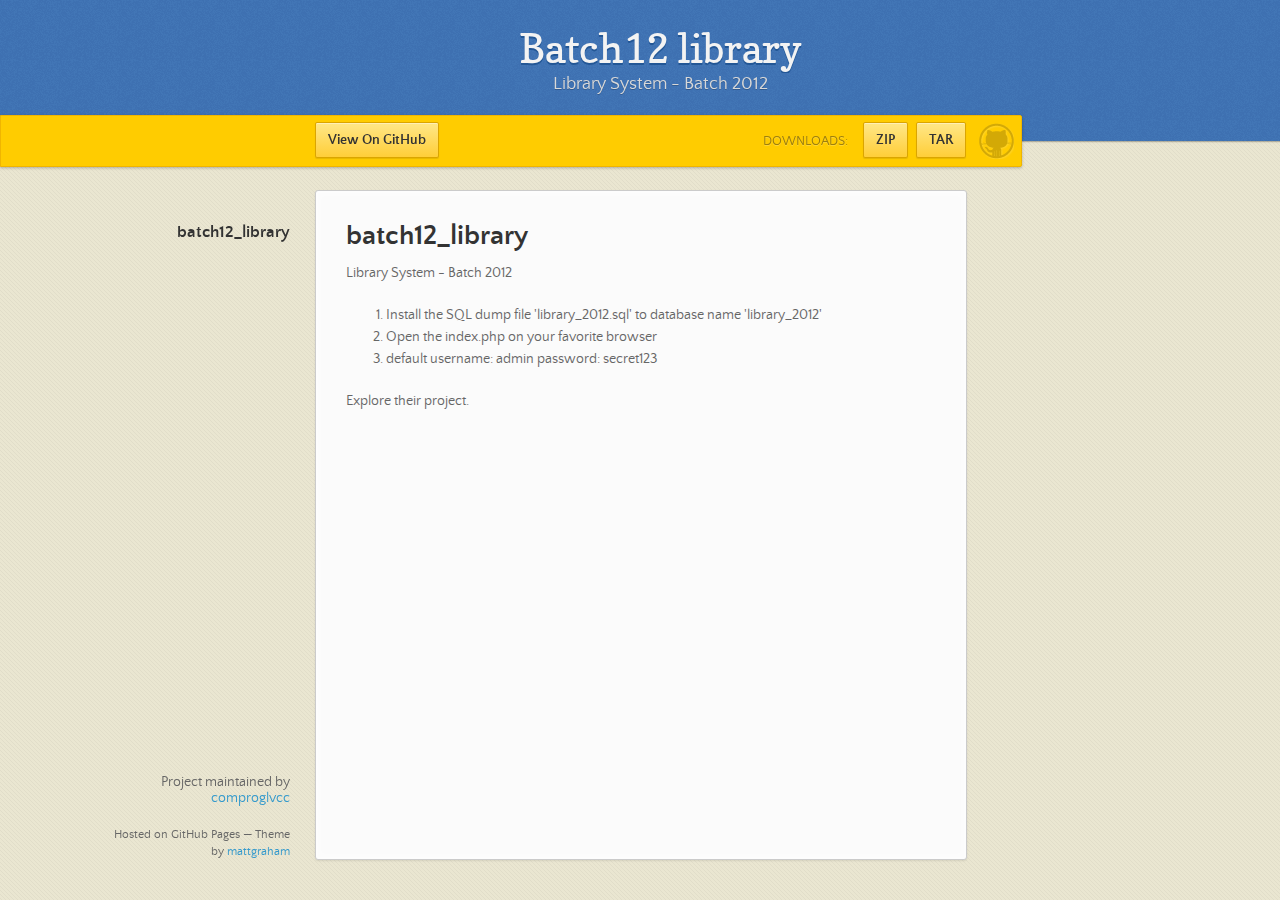
<file: index.html>
<!doctype html>
<html>
  <head>
    <meta charset="utf-8">
    <meta http-equiv="X-UA-Compatible" content="chrome=1">
    <title>Batch12 library by comproglvcc</title>
    <link rel="stylesheet" href="stylesheets/styles.css">
    <link rel="stylesheet" href="stylesheets/pygment_trac.css">
    <script src="https://ajax.googleapis.com/ajax/libs/jquery/1.7.1/jquery.min.js"></script>
    <script src="javascripts/main.js"></script>
    <!--[if lt IE 9]>
      <script src="//html5shiv.googlecode.com/svn/trunk/html5.js"></script>
    <![endif]-->
    <meta name="viewport" content="width=device-width, initial-scale=1, user-scalable=no">

  </head>
  <body>

      <header>
        <h1>Batch12 library</h1>
        <p>Library System - Batch 2012</p>
      </header>

      <div id="banner">
        <span id="logo"></span>

        <a href="https://github.com/comproglvcc/batch12_library" class="button fork"><strong>View On GitHub</strong></a>
        <div class="downloads">
          <span>Downloads:</span>
          <ul>
            <li><a href="https://github.com/comproglvcc/batch12_library/zipball/master" class="button">ZIP</a></li>
            <li><a href="https://github.com/comproglvcc/batch12_library/tarball/master" class="button">TAR</a></li>
          </ul>
        </div>
      </div><!-- end banner -->

    <div class="wrapper">
      <nav>
        <ul></ul>
      </nav>
      <section>
        <h1>batch12_library</h1>

<p>Library System - Batch 2012</p>

<ol>
<li>Install the SQL dump file 'library_2012.sql' to database name 'library_2012'</li>
<li>Open the index.php on your favorite browser</li>
<li>default username: admin password: secret123</li>
</ol><p>Explore their project.</p>
      </section>
      <footer>
        <p>Project maintained by <a href="https://github.com/comproglvcc">comproglvcc</a></p>
        <p><small>Hosted on GitHub Pages &mdash; Theme by <a href="http://twitter.com/#!/michigangraham">mattgraham</a></small></p>
      </footer>
    </div>
    <!--[if !IE]><script>fixScale(document);</script><!--<![endif]-->
    
  </body>
</html>
</file>
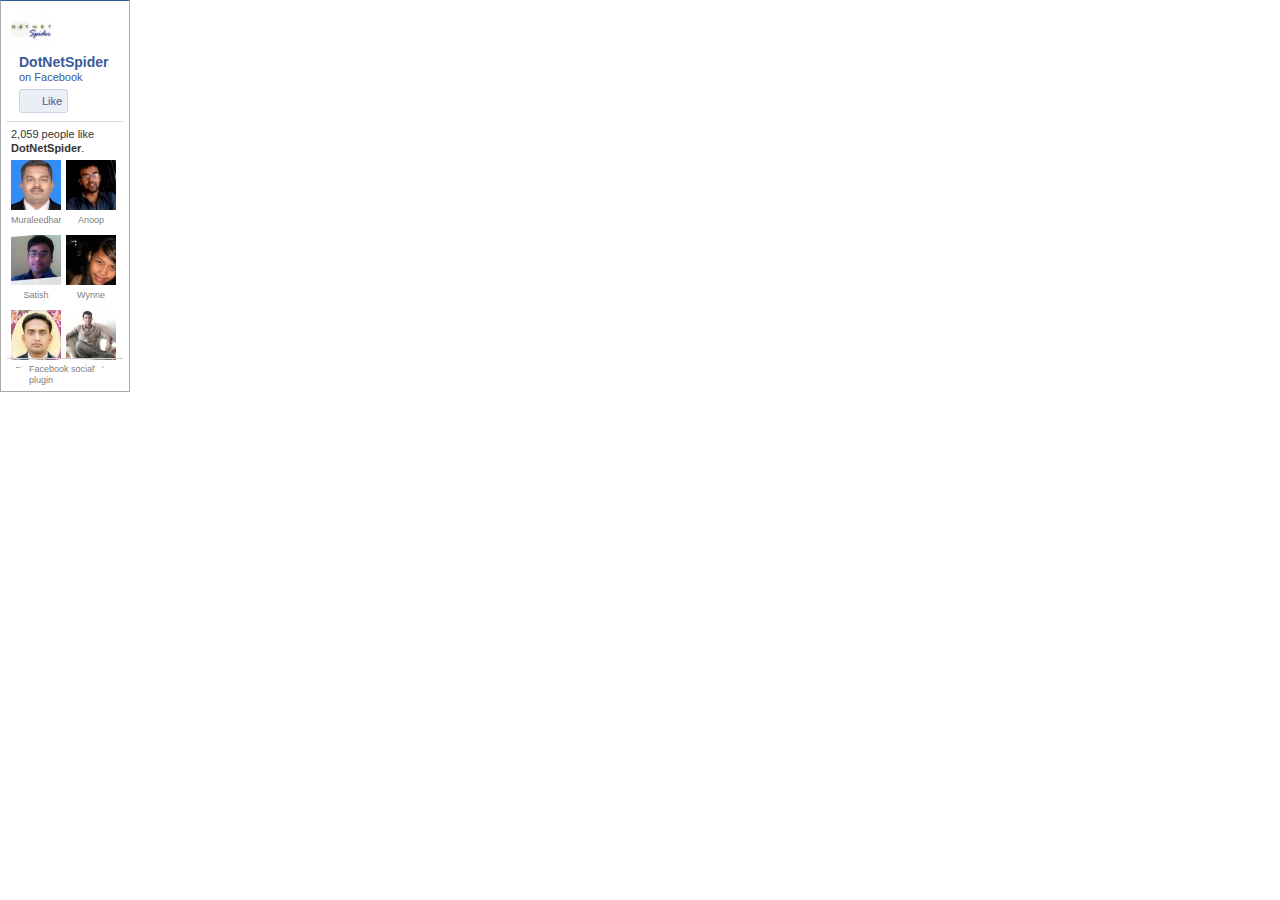
<file: icons/Library Management System_files/likebox.htm>
<!DOCTYPE html>
<!-- saved from url=(0197)http://www.facebook.com/plugins/likebox.php?href=http%3A%2F%2Fwww.facebook.com%2FDotNetSpider%3Fcreated&width=130&colorscheme=light&show_faces=true&border_color&stream=false&header=false&height=392 -->
<html lang="en" id="facebook" class=""><head><meta http-equiv="Content-Type" content="text/html; charset=UTF-8"><meta charset="utf-8"><script>CavalryLogger=false;</script><title>Likebox</title>
    <link type="text/css" rel="stylesheet" href="9Td-iUpBVk0.css">
    <link type="text/css" rel="stylesheet" href="ZxVseGgwt9e.css">

    <script type="text/javascript" src="bQH4sEOnqQe.js"></script>
    <script type="text/javascript" src="ddDUDbx-pSs.js"></script>
    <script type="text/javascript" src="O6og0Ki89qB.js"></script>
    <script type="text/javascript" src="oEt_mfQncvY.js"></script>
  <script>window.Bootloader && Bootloader.done(["RlYvb","Q6HMA","IdMsN","Naxe7"]);</script></head><body class="plugin transparent_widget safari4 win Locale_en_US" marginwidth="0" style="visibility: visible; opacity: 1; "><input type="hidden" autocomplete="off" id="post_form_id" name="post_form_id" value="1b9cf2294321854295530876f3273d17"><div id="FB_HiddenContainer" style="position:absolute; top:-10000px; width:0px; height:0px;"></div><div id="LikeboxPluginPagelet"><div class="app_content_223912357643717 auto_resize_iframe transparent_widget connect_widget"><div id="u30k3p_1" class="fbConnectWidgetTopmost" style="height:390px; width:128px; "><div style="overflow: hidden;height:367px; "><div class="mhs pvm phs ConnectActivityLogin hidden_elem uiBoxWhite"><label class="mrm fbLoginButton uiButton uiButtonConfirm uiButtonLarge" for="u30k3p_2"><input value="Login" onclick="ConnectSocialWidget.getInstance(&quot;u30k3p_1&quot;).login();" type="submit" id="u30k3p_2"></label><div class="ConnectActivityLoginMessage"></div></div><div class="connect_widget phs pts"><div class="fan_box"><div class=""><div class="connect_top clearfix"><a href="http://www.facebook.com/dotnetspider" target="_blank"><img class="profileimage img" src="203563_223912357643717_6855369_q.jpg" alt="DotNetSpider"></a><div class="connect_action"><div class="name_block"><a href="http://www.facebook.com/dotnetspider" target="_blank"><span class="name">DotNetSpider</span> on Facebook</a></div><div><div id="connect_widget_4f60507d1e5c49822480934" class="connect_widget" style=""><table class="connect_widget_interactive_area"><tbody><tr><td class="connect_widget_vertical_center connect_widget_button_cell"><div class="connect_button_slider" style=""><div class="connect_button_container"><a class="connect_widget_like_button clearfix like_button_no_like"><div class="tombstone_cross"></div><span class="liketext">Like</span></a></div></div></td><td class="connect_widget_vertical_center"><span class="connect_widget_confirm_span hidden_elem"><a class="mrm connect_widget_confirm_link" target="_blank">Confirm</a></span></td><td class="connect_widget_vertical_center"><div class="connect_confirmation_cell connect_confirmation_cell_no_like"><div class="connect_widget_text_summary connect_text_wrapper"><span class="connect_widget_user_action connect_widget_text hidden_elem">You like this.<span class="unlike_span hidden_elem"><a class="connect_widget_unlike_link" target="_blank"></a></span><span class="connect_widget_admin_span hidden_elem">&nbsp;·&nbsp;<a class="connect_widget_admin_option" target="_blank">Admin Page</a><span class="connect_widget_insights_span hidden_elem">&nbsp;·&nbsp;<a class="connect_widget_insights_link" target="_blank">Insights</a></span></span><span class="connect_widget_error_span hidden_elem">&nbsp;·&nbsp;<a class="connect_widget_error_text" target="_blank">Error</a></span></span><span class="connect_widget_summary connect_widget_text"><span class="connect_widget_connected_text hidden_elem">You like this.</span><span class="connect_widget_not_connected_text"></span><span class="unlike_span hidden_elem"><a class="connect_widget_unlike_link" target="_blank"></a></span><span class="connect_widget_admin_span hidden_elem">&nbsp;·&nbsp;<a class="connect_widget_admin_option" target="_blank">Admin Page</a><span class="connect_widget_insights_span hidden_elem">&nbsp;·&nbsp;<a class="connect_widget_insights_link" target="_blank">Insights</a></span></span><span class="connect_widget_error_span hidden_elem">&nbsp;·&nbsp;<a class="connect_widget_error_text" target="_blank">Error</a></span></span></div></div></td></tr></tbody></table><div class="connect_widget_sample_connections clearfix"></div></div></div></div></div><div class="connections"><span class="total total_plus hidden_elem">2,060 people like <b>DotNetSpider</b>.</span><span class="total">2,059 people like <b>DotNetSpider</b>.</span><div class="connections_grid clearfix"><div class="grid_item grid_item_plus user_profile hidden_elem"><a href="" target="_blank"><img class="img" src="UlIqmHJn-SK.gif" alt=""><div class="name"></div></a></div><div class="grid_item"><a href="http://www.facebook.com/GetNoticedinGOOGLE9287422556" target="_blank"><img class="img" src="41388_1251699796_8498_q.jpg" alt=""><div class="name">Muraleedharan</div></a></div><div class="grid_item"><a href="http://www.facebook.com/anoopmmk" target="_blank"><img class="img" src="173280_100000893454518_621615035_q.jpg" alt=""><div class="name">Anoop</div></a></div><div class="grid_item"><a href="http://www.facebook.com/satish.madugundu" target="_blank"><img class="img" src="274639_100000349410721_1445818463_q.jpg" alt=""><div class="name">Satish</div></a></div><div class="grid_item"><a href="http://www.facebook.com/profile.php?id=100000757821895" target="_blank"><img class="img" src="174514_100000757821895_1855044533_q.jpg" alt=""><div class="name">Wynne</div></a></div><div class="grid_item"><a href="http://www.facebook.com/biswanathpatro2012" target="_blank"><img class="img" src="372505_100003277753607_681326828_q.jpg" alt=""><div class="name">Biswanath</div></a></div><div class="grid_item"><a href="http://www.facebook.com/profile.php?id=100001964184984" target="_blank"><img class="img" src="370061_100001964184984_1543109290_q.jpg" alt=""><div class="name">Jagdish</div></a></div><div class="grid_item"><a href="http://www.facebook.com/profile.php?id=100001784580035" target="_blank"><img class="img" src="49088_100001784580035_1306343162_q.jpg" alt=""><div class="name">Arockia</div></a></div><div class="grid_item"><a href="http://www.facebook.com/bethuel.mkare" target="_blank"><img class="img" src="368827_1489317751_1900539562_q.jpg" alt=""><div class="name">Bethuel</div></a></div><div class="grid_item"><a href="http://www.facebook.com/profile.php?id=100000864316845" target="_blank"><img class="img" src="275881_100000864316845_7752475_q.jpg" alt=""><div class="name">Rahul</div></a></div><div class="grid_item"><a href="http://www.facebook.com/profile.php?id=100002912424162" target="_blank"><img class="img" src="161159_100002912424162_959146283_q.jpg" alt=""><div class="name">Ridzz</div></a></div><div class="grid_item"><a href="http://www.facebook.com/sharmavikas16" target="_blank"><img class="img" src="157458_100000369554488_2107173822_q.jpg" alt=""><div class="name">Vikas</div></a></div><div class="grid_item"><a href="http://www.facebook.com/profile.php?id=100001224694406" target="_blank"><img class="img" src="173736_100001224694406_571936468_q.jpg" alt=""><div class="name">Amit Kumar</div></a></div><div class="grid_item"><a href="http://www.facebook.com/profile.php?id=1446317991" target="_blank"><img class="img" src="369593_1446317991_1236585127_q.jpg" alt=""><div class="name">Mohd</div></a></div><div class="grid_item"><a href="http://www.facebook.com/pvsairam91" target="_blank"><img class="img" src="161705_1379018625_781768784_q.jpg" alt=""><div class="name">Sairam</div></a></div><div class="grid_item"><a href="http://www.facebook.com/profile.php?id=100000790833586" target="_blank"><img class="img" src="157097_100000790833586_2099913639_q.jpg" alt=""><div class="name">Shashwat</div></a></div><div class="grid_item"><a href="http://www.facebook.com/profile.php?id=100001795318244" target="_blank"><img class="img" src="49820_100001795318244_17471575_q.jpg" alt=""><div class="name">Lekshmi</div></a></div><div class="grid_item"><a href="http://www.facebook.com/profile.php?id=100002620956709" target="_blank"><img class="img" src="370786_100002620956709_925378323_q.jpg" alt=""><div class="name">Medo</div></a></div><div class="grid_item"><a href="http://www.facebook.com/profile.php?id=100001554351119" target="_blank"><img class="img" src="372571_100001554351119_1561851831_q.jpg" alt=""><div class="name">Madhukar</div></a></div><div class="grid_item"><a href="http://www.facebook.com/profile.php?id=100001435508752" target="_blank"><img class="img" src="211502_100001435508752_1712555_q.jpg" alt=""><div class="name">Ashwani</div></a></div><div class="grid_item"><a href="http://www.facebook.com/profile.php?id=100003609639588" target="_blank"><img class="img" src="UlIqmHJn-SK.gif" alt=""><div class="name">Vamseedhar Reddy</div></a></div></div></div></div></div></div></div><div style="height: 23px;"><div class="fbConnectWidgetFooter"><div class="fbFooterBorder"><div class="UIImageBlock clearfix"><a class="UIImageBlock_Image UIImageBlock_ICON_Image" target="_blank" href="http://developers.facebook.com/plugins/?footer=1" tabindex="-1" aria-hidden="true"><i class="img sp_aoiw5d sx_b4994b"></i></a><div class="UIImageBlock_Content UIImageBlock_ICON_Content"><div class="fss fwn fcg"><span><a class="uiLinkSubtle" target="_blank" href="http://developers.facebook.com/plugins/?footer=1">Facebook social plugin</a></span></div></div></div></div></div></div></div></div></div><script>function envFlush(a){function b(c){for(var d in a)c[d]=a[d];}if(window.requireLazy){requireLazy(['Env'],b);}else{Env=window.Env||{};b(Env);}}
envFlush({"module":"likebox_widget","impid":"2ec27d71","post_form_id":"1b9cf2294321854295530876f3273d17","fb_dtsg":"AQA5nRza","ajaxpipe_token":"AXh7kN3M5u9ADxoL","lhsh":"_AQEegQQG"});</script><script>Bootloader.setResourceMap({"sbVQp":{"type":"css","permanent":1,"src":"http:\/\/static.ak.fbcdn.net\/rsrc.php\/v1\/yn\/r\/9Td-iUpBVk0.css"},"8Acmk":{"type":"css","src":"http:\/\/static.ak.fbcdn.net\/rsrc.php\/v1\/yx\/r\/ZxVseGgwt9e.css"},"VDymv":{"type":"css","permanent":1,"src":"http:\/\/static.ak.fbcdn.net\/rsrc.php\/v1\/y6\/r\/mA6ahNFI0KJ.css"}});Bootloader.setResourceMap({"Q6HMA":{"type":"js","src":"http:\/\/static.ak.fbcdn.net\/rsrc.php\/v1\/yR\/r\/ddDUDbx-pSs.js"},"cNca2":{"type":"js","src":"http:\/\/static.ak.fbcdn.net\/rsrc.php\/v1\/yh\/r\/8iHYobZ_uUW.js"},"xbu5O":{"type":"js","src":"http:\/\/static.ak.fbcdn.net\/rsrc.php\/v1\/yu\/r\/XgUg4ZVPNOU.js"},"IdMsN":{"type":"js","src":"http:\/\/static.ak.fbcdn.net\/rsrc.php\/v1\/yO\/r\/O6og0Ki89qB.js"},"oW\/FK":{"type":"js","src":"http:\/\/static.ak.fbcdn.net\/rsrc.php\/v1\/yX\/r\/J7VcVoS5R35.js"},"KuxPB":{"type":"js","src":"http:\/\/static.ak.fbcdn.net\/rsrc.php\/v1\/yM\/r\/1H5Y5NQHMnu.js"},"rZSx8":{"type":"js","src":"http:\/\/static.ak.fbcdn.net\/rsrc.php\/v1\/yF\/r\/AMUiJJrPh_6.js"},"H42Jh":{"type":"js","src":"http:\/\/static.ak.fbcdn.net\/rsrc.php\/v1\/y3\/r\/ppwOo4BAmlb.js"},"Z5N10":{"type":"js","src":"http:\/\/static.ak.fbcdn.net\/rsrc.php\/v1\/yq\/r\/LjiCoz6UKXG.js"},"N0vYn":{"type":"js","src":"http:\/\/static.ak.fbcdn.net\/rsrc.php\/v1\/yN\/r\/Di0fTTZ0nnu.js"},"Ll4C9":{"type":"js","src":"http:\/\/static.ak.fbcdn.net\/rsrc.php\/v1\/yw\/r\/s5UCXBG54Ir.js"},"GZCMy":{"type":"js","src":"http:\/\/static.ak.fbcdn.net\/rsrc.php\/v1\/yk\/r\/iqW_u7uCGGv.js"}});
Bootloader.enableBootload({"ErrorSignal":{"resources":["Q6HMA","cNca2"],"module":true},"Dialog":{"resources":["Q6HMA","sbVQp"],"module":true},"json":{"resources":[],"module":true,"runWhenReady":true},"DOM":{"resources":["Q6HMA"],"module":true},"HTML":{"resources":["Q6HMA"],"module":true},"event-extensions":{"resources":["Q6HMA"],"module":true},"legacy:dialog":{"resources":["Q6HMA","sbVQp"]},"IframeShim":{"resources":["Q6HMA","xbu5O"],"module":true},"legacy:ajaxpipe":{"resources":["Q6HMA"]},"legacy:async":{"resources":["Q6HMA"]},"legacy:PhotoSnowlift":{"resources":["Q6HMA","sbVQp"]},"fb-photos-snowlift-css":{"resources":["sbVQp"]},"Live":{"resources":["Q6HMA","IdMsN","oW\/FK"],"module":true},"PhotoTagApproval":{"resources":["Q6HMA","KuxPB"],"module":true},"PhotoTagger":{"resources":["Q6HMA","sbVQp","KuxPB"],"module":true},"PhotoTags":{"resources":["Q6HMA","KuxPB"],"module":true},"PhotoViewerSubscribe":{"resources":["Q6HMA","rZSx8"],"module":true},"TagTokenizer":{"resources":["Q6HMA","KuxPB"],"module":true},"fb-photos-snowlift-fullscreen-css":{"resources":["VDymv"]},"VideoRotate":{"resources":["Q6HMA","H42Jh"],"module":true},"AsyncResponse":{"resources":["Q6HMA"],"module":true},"PhotoInlineEditor":{"resources":["Q6HMA","Z5N10"],"module":true},"Form":{"resources":["Q6HMA"],"module":true},"DOMScroll":{"resources":["Q6HMA"],"module":true},"legacy:Toggler":{"resources":["Q6HMA","sbVQp"]},"legacy:dom-form":{"resources":["Q6HMA"]},"legacy:Tooltip":{"resources":["Q6HMA","sbVQp"]},"Input":{"resources":["Q6HMA"],"module":true},"explicit-hover":{"resources":["Q6HMA","N0vYn"]},"sortable-side-nav-js":{"resources":["Q6HMA","Ll4C9","GZCMy"]}});</script><script>
Bootloader.configurePage(["sbVQp","8Acmk"]);
Bootloader.done([]);


new (require("ServerJS"))().handle({});

onloadRegister_DEPRECATED(function (){new ConnectWidget("", "", "", true, "");});
onloadRegister_DEPRECATED(function (){new LikeBoxWidget({"sOverflowContainerSelector":"","sStreamContainerSelector":""}, "u30k3p_1")});
onloadRegister_DEPRECATED(function (){defer_until(function() { new ExternalPageLikeWidget({"isAmbiguousText":true,"viewer":100000377742304,"channelURL":null,"mobile":false,"nodeType":"page","externalURL":"http:\/\/www.facebook.com\/dotnetspider","widgetID":"connect_widget_4f60507d1e5c49822480934","alreadyConnected":false,"viewerIsAdmin":false,"adminUrl":null,"showFaces":true,"useUnlikeLink":true,"layout":"standard","locale":"en_US","commentWidgetMarkup":"","error":null,"autoResize":true,"connectText":0,"socialbar":false,"ref":null,"userOptedOut":false,"showCaptcha":false,"usingInlineCommenting":false,"isBlocked":false,"forceCommentHooks":"","isPersonalized":false,"colorScheme":null,"grayOut":true,"iframeReferer":"http:\/\/www.dotnetspider.com\/projects\/3-Library-Management-System.aspx"}); },function() { return ge("connect_widget_4f60507d1e5c49822480934"); })});
</script><div style="position: absolute; width: 1px; height: 1px; overflow-x: hidden; overflow-y: hidden; top: 0px; "></div></body></html>
</file>
<file: stylesheets/styles.css>
/*
Leap Day for Github Pages
by Matt Graham
*/
@font-face {
  font-family: 'Quattrocento Sans';
  src: url("../fonts/quattrocentosans-bold-webfont.eot");
  src: url("../fonts/quattrocentosans-bold-webfont.eot?#iefix") format("embedded-opentype"), url("../fonts/quattrocentosans-bold-webfont.woff") format("woff"), url("../fonts/quattrocentosans-bold-webfont.ttf") format("truetype"), url("../fonts/quattrocentosans-bold-webfont.svg#QuattrocentoSansBold") format("svg");
  font-weight: bold;
  font-style: normal;
}

@font-face {
  font-family: 'Quattrocento Sans';
  src: url("../fonts/quattrocentosans-bolditalic-webfont.eot");
  src: url("../fonts/quattrocentosans-bolditalic-webfont.eot?#iefix") format("embedded-opentype"), url("../fonts/quattrocentosans-bolditalic-webfont.woff") format("woff"), url("../fonts/quattrocentosans-bolditalic-webfont.ttf") format("truetype"), url("../fonts/quattrocentosans-bolditalic-webfont.svg#QuattrocentoSansBoldItalic") format("svg");
  font-weight: bold;
  font-style: italic;
}

@font-face {
  font-family: 'Quattrocento Sans';
  src: url("../fonts/quattrocentosans-italic-webfont.eot");
  src: url("../fonts/quattrocentosans-italic-webfont.eot?#iefix") format("embedded-opentype"), url("../fonts/quattrocentosans-italic-webfont.woff") format("woff"), url("../fonts/quattrocentosans-italic-webfont.ttf") format("truetype"), url("../fonts/quattrocentosans-italic-webfont.svg#QuattrocentoSansItalic") format("svg");
  font-weight: normal;
  font-style: italic;
}

@font-face {
  font-family: 'Quattrocento Sans';
  src: url("../fonts/quattrocentosans-regular-webfont.eot");
  src: url("../fonts/quattrocentosans-regular-webfont.eot?#iefix") format("embedded-opentype"), url("../fonts/quattrocentosans-regular-webfont.woff") format("woff"), url("../fonts/quattrocentosans-regular-webfont.ttf") format("truetype"), url("../fonts/quattrocentosans-regular-webfont.svg#QuattrocentoSansRegular") format("svg");
  font-weight: normal;
  font-style: normal;
}

@font-face {
  font-family: 'Copse';
  src: url("../fonts/copse-regular-webfont.eot");
  src: url("../fonts/copse-regular-webfont.eot?#iefix") format("embedded-opentype"), url("../fonts/copse-regular-webfont.woff") format("woff"), url("../fonts/copse-regular-webfont.ttf") format("truetype"), url("../fonts/copse-regular-webfont.svg#CopseRegular") format("svg");
  font-weight: normal;
  font-style: normal;
}

/* normalize.css 2012-02-07T12:37 UTC - http://github.com/necolas/normalize.css */
/* =============================================================================
   HTML5 display definitions
   ========================================================================== */
/*
 * Corrects block display not defined in IE6/7/8/9 & FF3
 */
article,
aside,
details,
figcaption,
figure,
footer,
header,
hgroup,
nav,
section,
summary {
  display: block;
}

/*
 * Corrects inline-block display not defined in IE6/7/8/9 & FF3
 */
audio,
canvas,
video {
  display: inline-block;
  *display: inline;
  *zoom: 1;
}

/*
 * Prevents modern browsers from displaying 'audio' without controls
 */
audio:not([controls]) {
  display: none;
}

/*
 * Addresses styling for 'hidden' attribute not present in IE7/8/9, FF3, S4
 * Known issue: no IE6 support
 */
[hidden] {
  display: none;
}

/* =============================================================================
   Base
   ========================================================================== */
/*
 * 1. Corrects text resizing oddly in IE6/7 when body font-size is set using em units
 *    http://clagnut.com/blog/348/#c790
 * 2. Prevents iOS text size adjust after orientation change, without disabling user zoom
 *    www.456bereastreet.com/archive/201012/controlling_text_size_in_safari_for_ios_without_disabling_user_zoom/
 */
html {
  font-size: 100%;
  /* 1 */
  -webkit-text-size-adjust: 100%;
  /* 2 */
  -ms-text-size-adjust: 100%;
  /* 2 */
}

/*
 * Addresses font-family inconsistency between 'textarea' and other form elements.
 */
html,
button,
input,
select,
textarea {
  font-family: sans-serif;
}

/*
 * Addresses margins handled incorrectly in IE6/7
 */
body {
  margin: 0;
}

/* =============================================================================
   Links
   ========================================================================== */
/*
 * Addresses outline displayed oddly in Chrome
 */
a:focus {
  outline: thin dotted;
}

/*
 * Improves readability when focused and also mouse hovered in all browsers
 * people.opera.com/patrickl/experiments/keyboard/test
 */
a:hover,
a:active {
  outline: 0;
}

/* =============================================================================
   Typography
   ========================================================================== */
/*
 * Addresses font sizes and margins set differently in IE6/7
 * Addresses font sizes within 'section' and 'article' in FF4+, Chrome, S5
 */
h1 {
  font-size: 2em;
  margin: 0.67em 0;
}

h2 {
  font-size: 1.5em;
  margin: 0.83em 0;
}

h3 {
  font-size: 1.17em;
  margin: 1em 0;
}

h4 {
  font-size: 1em;
  margin: 1.33em 0;
}

h5 {
  font-size: 0.83em;
  margin: 1.67em 0;
}

h6 {
  font-size: 0.75em;
  margin: 2.33em 0;
}

/*
 * Addresses styling not present in IE7/8/9, S5, Chrome
 */
abbr[title] {
  border-bottom: 1px dotted;
}

/*
 * Addresses style set to 'bolder' in FF3+, S4/5, Chrome
*/
b,
strong {
  font-weight: bold;
}

blockquote {
  margin: 1em 40px;
}

/*
 * Addresses styling not present in S5, Chrome
 */
dfn {
  font-style: italic;
}

/*
 * Addresses styling not present in IE6/7/8/9
 */
mark {
  background: #ff0;
  color: #000;
}

/*
 * Addresses margins set differently in IE6/7
 */
p,
pre {
  margin: 1em 0;
}

/*
 * Corrects font family set oddly in IE6, S4/5, Chrome
 * en.wikipedia.org/wiki/User:Davidgothberg/Test59
 */
pre,
code,
kbd,
samp {
  font-family: monospace, serif;
  _font-family: 'courier new', monospace;
  font-size: 1em;
}

/*
 * 1. Addresses CSS quotes not supported in IE6/7
 * 2. Addresses quote property not supported in S4
 */
/* 1 */
q {
  quotes: none;
}

/* 2 */
q:before,
q:after {
  content: '';
  content: none;
}

small {
  font-size: 75%;
}

/*
 * Prevents sub and sup affecting line-height in all browsers
 * gist.github.com/413930
 */
sub,
sup {
  font-size: 75%;
  line-height: 0;
  position: relative;
  vertical-align: baseline;
}

sup {
  top: -0.5em;
}

sub {
  bottom: -0.25em;
}

/* =============================================================================
   Lists
   ========================================================================== */
/*
 * Addresses margins set differently in IE6/7
 */
dl,
menu,
ol,
ul {
  margin: 1em 0;
}

dd {
  margin: 0 0 0 40px;
}

/*
 * Addresses paddings set differently in IE6/7
 */
menu,
ol,
ul {
  padding: 0 0 0 40px;
}

/*
 * Corrects list images handled incorrectly in IE7
 */
nav ul,
nav ol {
  list-style: none;
  list-style-image: none;
}

/* =============================================================================
   Embedded content
   ========================================================================== */
/*
 * 1. Removes border when inside 'a' element in IE6/7/8/9, FF3
 * 2. Improves image quality when scaled in IE7
 *    code.flickr.com/blog/2008/11/12/on-ui-quality-the-little-things-client-side-image-resizing/
 */
img {
  border: 0;
  /* 1 */
  -ms-interpolation-mode: bicubic;
  /* 2 */
}

/*
 * Corrects overflow displayed oddly in IE9
 */
svg:not(:root) {
  overflow: hidden;
}

/* =============================================================================
   Figures
   ========================================================================== */
/*
 * Addresses margin not present in IE6/7/8/9, S5, O11
 */
figure {
  margin: 0;
}

/* =============================================================================
   Forms
   ========================================================================== */
/*
 * Corrects margin displayed oddly in IE6/7
 */
form {
  margin: 0;
}

/*
 * Define consistent border, margin, and padding
 */
fieldset {
  border: 1px solid #c0c0c0;
  margin: 0 2px;
  padding: 0.35em 0.625em 0.75em;
}

/*
 * 1. Corrects color not being inherited in IE6/7/8/9
 * 2. Corrects text not wrapping in FF3 
 * 3. Corrects alignment displayed oddly in IE6/7
 */
legend {
  border: 0;
  /* 1 */
  padding: 0;
  white-space: normal;
  /* 2 */
  *margin-left: -7px;
  /* 3 */
}

/*
 * 1. Corrects font size not being inherited in all browsers
 * 2. Addresses margins set differently in IE6/7, FF3+, S5, Chrome
 * 3. Improves appearance and consistency in all browsers
 */
button,
input,
select,
textarea {
  font-size: 100%;
  /* 1 */
  margin: 0;
  /* 2 */
  vertical-align: baseline;
  /* 3 */
  *vertical-align: middle;
  /* 3 */
}

/*
 * Addresses FF3/4 setting line-height on 'input' using !important in the UA stylesheet
 */
button,
input {
  line-height: normal;
  /* 1 */
}

/*
 * 1. Improves usability and consistency of cursor style between image-type 'input' and others
 * 2. Corrects inability to style clickable 'input' types in iOS
 * 3. Removes inner spacing in IE7 without affecting normal text inputs
 *    Known issue: inner spacing remains in IE6
 */
button,
input[type="button"],
input[type="reset"],
input[type="submit"] {
  cursor: pointer;
  /* 1 */
  -webkit-appearance: button;
  /* 2 */
  *overflow: visible;
  /* 3 */
}

/*
 * Re-set default cursor for disabled elements
 */
button[disabled],
input[disabled] {
  cursor: default;
}

/*
 * 1. Addresses box sizing set to content-box in IE8/9
 * 2. Removes excess padding in IE8/9
 * 3. Removes excess padding in IE7
      Known issue: excess padding remains in IE6
 */
input[type="checkbox"],
input[type="radio"] {
  box-sizing: border-box;
  /* 1 */
  padding: 0;
  /* 2 */
  *height: 13px;
  /* 3 */
  *width: 13px;
  /* 3 */
}

/*
 * 1. Addresses appearance set to searchfield in S5, Chrome
 * 2. Addresses box-sizing set to border-box in S5, Chrome (include -moz to future-proof)
 */
input[type="search"] {
  -webkit-appearance: textfield;
  /* 1 */
  -moz-box-sizing: content-box;
  -webkit-box-sizing: content-box;
  /* 2 */
  box-sizing: content-box;
}

/*
 * Removes inner padding and search cancel button in S5, Chrome on OS X
 */
input[type="search"]::-webkit-search-decoration,
input[type="search"]::-webkit-search-cancel-button {
  -webkit-appearance: none;
}

/*
 * Removes inner padding and border in FF3+
 * www.sitepen.com/blog/2008/05/14/the-devils-in-the-details-fixing-dojos-toolbar-buttons/
 */
button::-moz-focus-inner,
input::-moz-focus-inner {
  border: 0;
  padding: 0;
}

/*
 * 1. Removes default vertical scrollbar in IE6/7/8/9
 * 2. Improves readability and alignment in all browsers
 */
textarea {
  overflow: auto;
  /* 1 */
  vertical-align: top;
  /* 2 */
}

/* =============================================================================
   Tables
   ========================================================================== */
/*
 * Remove most spacing between table cells
 */
table {
  border-collapse: collapse;
  border-spacing: 0;
}

body {
  font: 14px/22px "Quattrocento Sans", "Helvetica Neue", Helvetica, Arial, sans-serif;
  color: #666;
  font-weight: 300;
  margin: 0px;
  padding: 0px 0 20px 0px;
  background: url(../images/body-background.png) #eae6d1;
}

h1, h2, h3, h4, h5, h6 {
  color: #333;
  margin: 0 0 10px;
}

p, ul, ol, table, pre, dl {
  margin: 0 0 20px;
}

h1, h2, h3 {
  line-height: 1.1;
}

h1 {
  font-size: 28px;
}

h2 {
  font-size: 24px;
  color: #393939;
}

h3, h4, h5, h6 {
  color: #666666;
}

h3 {
  font-size: 18px;
  line-height: 24px;
}

a {
  color: #3399cc;
  font-weight: 400;
  text-decoration: none;
}

a small {
  font-size: 11px;
  color: #666;
  margin-top: -0.6em;
  display: block;
}

ul {
  list-style-image: url("../images/bullet.png");
}

strong {
  font-weight: bold;
  color: #333;
}

.wrapper {
  width: 650px;
  margin: 0 auto;
  position: relative;
}

section img {
  max-width: 100%;
}

blockquote {
  border-left: 1px solid #ffcc00;
  margin: 0;
  padding: 0 0 0 20px;
  font-style: italic;
}

code {
  font-family: "Lucida Sans", Monaco, Bitstream Vera Sans Mono, Lucida Console, Terminal;
  font-size: 13px;
  color: #efefef;
  text-shadow: 0px 1px 0px #000;
  margin: 0 4px;
  padding: 2px 6px;
  background: #333;
  -moz-border-radius: 2px;
  -webkit-border-radius: 2px;
  -o-border-radius: 2px;
  -ms-border-radius: 2px;
  -khtml-border-radius: 2px;
  border-radius: 2px;
}

pre {
  padding: 8px 15px;
  background: #333333;
  -moz-border-radius: 3px;
  -webkit-border-radius: 3px;
  -o-border-radius: 3px;
  -ms-border-radius: 3px;
  -khtml-border-radius: 3px;
  border-radius: 3px;
  border: 1px solid #c7c7c7;
  overflow: auto;
  overflow-y: hidden;
}
pre code {
  margin: 0px;
  padding: 0px;
}

table {
  width: 100%;
  border-collapse: collapse;
}

th {
  text-align: left;
  padding: 5px 10px;
  border-bottom: 1px solid #e5e5e5;
  color: #444;
}

td {
  text-align: left;
  padding: 5px 10px;
  border-bottom: 1px solid #e5e5e5;
  border-right: 1px solid #ffcc00;
}
td:first-child {
  border-left: 1px solid #ffcc00;
}

hr {
  border: 0;
  outline: none;
  height: 11px;
  background: transparent url("../images/hr.gif") center center repeat-x;
  margin: 0 0 20px;
}

dt {
  color: #444;
  font-weight: 700;
}

header {
  padding: 25px 20px 40px 20px;
  margin: 0;
  position: fixed;
  top: 0;
  left: 0;
  right: 0;
  width: 100%;
  text-align: center;
  background: url(../images/background.png) #4276b6;
  -moz-box-shadow: 1px 0px 2px rgba(0, 0, 0, 0.75);
  -webkit-box-shadow: 1px 0px 2px rgba(0, 0, 0, 0.75);
  -o-box-shadow: 1px 0px 2px rgba(0, 0, 0, 0.75);
  box-shadow: 1px 0px 2px rgba(0, 0, 0, 0.75);
  z-index: 99;
  -webkit-font-smoothing: antialiased;
  min-height: 76px;
}
header h1 {
  font: 40px/48px "Copse", "Helvetica Neue", Helvetica, Arial, sans-serif;
  color: #f3f3f3;
  text-shadow: 0px 2px 0px #235796;
  margin: 0px;
  white-space: nowrap;
  overflow: hidden;
  text-overflow: ellipsis;
  -o-text-overflow: ellipsis;
  -ms-text-overflow: ellipsis;
}
header p {
  color: #d8d8d8;
  text-shadow: rgba(0, 0, 0, 0.2) 0 1px 0;
  font-size: 18px;
  margin: 0px;
}

#banner {
  z-index: 100;
  left: 0;
  right: 50%;
  height: 50px;
  margin-right: -382px;
  position: fixed;
  top: 115px;
  background: #ffcc00;
  border: 1px solid #f0b500;
  -moz-box-shadow: 0px 1px 3px rgba(0, 0, 0, 0.25);
  -webkit-box-shadow: 0px 1px 3px rgba(0, 0, 0, 0.25);
  -o-box-shadow: 0px 1px 3px rgba(0, 0, 0, 0.25);
  box-shadow: 0px 1px 3px rgba(0, 0, 0, 0.25);
  -moz-border-radius: 0px 2px 2px 0px;
  -webkit-border-radius: 0px 2px 2px 0px;
  -o-border-radius: 0px 2px 2px 0px;
  -ms-border-radius: 0px 2px 2px 0px;
  -khtml-border-radius: 0px 2px 2px 0px;
  border-radius: 0px 2px 2px 0px;
  padding-right: 10px;
}
#banner .button {
  border: 1px solid #dba500;
  background: -webkit-gradient(linear, 50% 0%, 50% 100%, color-stop(0%, #ffe788), color-stop(100%, #ffce38));
  background: -webkit-linear-gradient(#ffe788, #ffce38);
  background: -moz-linear-gradient(#ffe788, #ffce38);
  background: -o-linear-gradient(#ffe788, #ffce38);
  background: -ms-linear-gradient(#ffe788, #ffce38);
  background: linear-gradient(#ffe788, #ffce38);
  -moz-border-radius: 2px;
  -webkit-border-radius: 2px;
  -o-border-radius: 2px;
  -ms-border-radius: 2px;
  -khtml-border-radius: 2px;
  border-radius: 2px;
  -moz-box-shadow: inset 0px 1px 0px rgba(255, 255, 255, 0.4), 0px 1px 1px rgba(0, 0, 0, 0.1);
  -webkit-box-shadow: inset 0px 1px 0px rgba(255, 255, 255, 0.4), 0px 1px 1px rgba(0, 0, 0, 0.1);
  -o-box-shadow: inset 0px 1px 0px rgba(255, 255, 255, 0.4), 0px 1px 1px rgba(0, 0, 0, 0.1);
  box-shadow: inset 0px 1px 0px rgba(255, 255, 255, 0.4), 0px 1px 1px rgba(0, 0, 0, 0.1);
  background-color: #FFE788;
  margin-left: 5px;
  padding: 10px 12px;
  margin-top: 6px;
  line-height: 14px;
  font-size: 14px;
  color: #333;
  font-weight: bold;
  display: inline-block;
  text-align: center;
}
#banner .button:hover {
  background: -webkit-gradient(linear, 50% 0%, 50% 100%, color-stop(0%, #ffe788), color-stop(100%, #ffe788));
  background: -webkit-linear-gradient(#ffe788, #ffe788);
  background: -moz-linear-gradient(#ffe788, #ffe788);
  background: -o-linear-gradient(#ffe788, #ffe788);
  background: -ms-linear-gradient(#ffe788, #ffe788);
  background: linear-gradient(#ffe788, #ffe788);
  background-color: #ffeca0;
}
#banner .fork {
  position: fixed;
  left: 50%;
  margin-left: -325px;
  padding: 10px 12px;
  margin-top: 6px;
  line-height: 14px;
  font-size: 14px;
  background-color: #FFE788;
}
#banner .downloads {
  float: right;
  margin: 0 45px 0 0;
}
#banner .downloads span {
  float: left;
  line-height: 52px;
  font-size: 90%;
  color: #9d7f0d;
  text-transform: uppercase;
  text-shadow: rgba(255, 255, 255, 0.2) 0 1px 0;
}
#banner ul {
  list-style: none;
  height: 40px;
  padding: 0;
  float: left;
  margin-left: 10px;
}
#banner ul li {
  display: inline;
}
#banner ul li a.button {
  background-color: #FFE788;
}
#banner #logo {
  position: absolute;
  height: 36px;
  width: 36px;
  right: 7px;
  top: 7px;
  display: block;
  background: url(../images/octocat-logo.png);
}

section {
  width: 590px;
  padding: 30px 30px 50px 30px;
  margin: 20px 0;
  margin-top: 190px;
  position: relative;
  background: #fbfbfb;
  -moz-border-radius: 3px;
  -webkit-border-radius: 3px;
  -o-border-radius: 3px;
  -ms-border-radius: 3px;
  -khtml-border-radius: 3px;
  border-radius: 3px;
  border: 1px solid #cbcbcb;
  -moz-box-shadow: 0px 1px 2px rgba(0, 0, 0, 0.09), inset 0px 0px 2px 2px rgba(255, 255, 255, 0.5), inset 0 0 5px 5px rgba(255, 255, 255, 0.4);
  -webkit-box-shadow: 0px 1px 2px rgba(0, 0, 0, 0.09), inset 0px 0px 2px 2px rgba(255, 255, 255, 0.5), inset 0 0 5px 5px rgba(255, 255, 255, 0.4);
  -o-box-shadow: 0px 1px 2px rgba(0, 0, 0, 0.09), inset 0px 0px 2px 2px rgba(255, 255, 255, 0.5), inset 0 0 5px 5px rgba(255, 255, 255, 0.4);
  box-shadow: 0px 1px 2px rgba(0, 0, 0, 0.09), inset 0px 0px 2px 2px rgba(255, 255, 255, 0.5), inset 0 0 5px 5px rgba(255, 255, 255, 0.4);
}

small {
  font-size: 12px;
}

nav {
  width: 230px;
  position: fixed;
  top: 220px;
  left: 50%;
  margin-left: -580px;
  text-align: right;
}
nav ul {
  list-style: none;
  list-style-image: none;
  font-size: 14px;
  line-height: 24px;
}
nav ul li {
  padding: 5px 0px;
  line-height: 16px;
}
nav ul li.tag-h1 {
  font-size: 1.2em;
}
nav ul li.tag-h1 a {
  font-weight: bold;
  color: #333;
}
nav ul li.tag-h2 + .tag-h1 {
  margin-top: 10px;
}
nav ul a {
  color: #666;
}
nav ul a:hover {
  color: #999;
}

footer {
  width: 180px;
  position: fixed;
  left: 50%;
  margin-left: -530px;
  bottom: 20px;
  text-align: right;
  line-height: 16px;
}

@media print, screen and (max-width: 1060px) {
  div.wrapper {
    width: auto;
    margin: 0;
  }

  nav {
    display: none;
  }

  header, section, footer {
    float: none;
  }
  header h1, section h1, footer h1 {
    white-space: nowrap;
    overflow: hidden;
    text-overflow: ellipsis;
    -o-text-overflow: ellipsis;
    -ms-text-overflow: ellipsis;
  }

  #banner {
    width: 100%;
  }
  #banner .downloads {
    margin-right: 60px;
  }
  #banner #logo {
    margin-right: 15px;
  }

  section {
    border: 1px solid #e5e5e5;
    border-width: 1px 0;
    padding: 20px auto;
    margin: 190px auto 20px;
    max-width: 600px;
  }

  footer {
    text-align: center;
    margin: 20px auto;
    position: relative;
    left: auto;
    bottom: auto;
    width: auto;
  }
}
@media print, screen and (max-width: 720px) {
  body {
    word-wrap: break-word;
  }

  header {
    padding: 20px 20px;
    margin: 0;
  }
  header h1 {
    font-size: 32px;
    white-space: nowrap;
    overflow: hidden;
    text-overflow: ellipsis;
    -o-text-overflow: ellipsis;
    -ms-text-overflow: ellipsis;
  }
  header p {
    display: none;
  }

  #banner {
    top: 80px;
  }
  #banner .fork {
    float: left;
    display: inline-block;
    margin-left: 0px;
    position: fixed;
    left: 20px;
  }

  section {
    margin-top: 130px;
    margin-bottom: 0px;
    width: auto;
  }

  header ul, header p.view {
    position: static;
  }
}
@media print, screen and (max-width: 480px) {
  header {
    position: relative;
    padding: 5px 0px;
    min-height: 0px;
  }
  header h1 {
    font-size: 24px;
    white-space: nowrap;
    overflow: hidden;
    text-overflow: ellipsis;
    -o-text-overflow: ellipsis;
    -ms-text-overflow: ellipsis;
  }

  section {
    margin-top: 5px;
  }

  #banner {
    display: none;
  }

  header ul {
    display: none;
  }
}
@media print {
  body {
    padding: 0.4in;
    font-size: 12pt;
    color: #444;
  }
}
@media print, screen and (max-height: 680px) {
  footer {
    text-align: center;
    margin: 20px auto;
    position: relative;
    left: auto;
    bottom: auto;
    width: auto;
  }
}
@media print, screen and (max-height: 480px) {
  nav {
    display: none;
  }

  footer {
    text-align: center;
    margin: 20px auto;
    position: relative;
    left: auto;
    bottom: auto;
    width: auto;
  }
}
</file>
<file: stylesheets/pygment_trac.css>
.highlight .hll { background-color: #404040 }
.highlight  { color: #d0d0d0 }
.highlight .c { color: #999999; font-style: italic } /* Comment */
.highlight .err { color: #a61717; background-color: #e3d2d2 } /* Error */
.highlight .g { color: #d0d0d0 } /* Generic */
.highlight .k { color: #6ab825; font-weight: normal } /* Keyword */
.highlight .l { color: #d0d0d0 } /* Literal */
.highlight .n { color: #d0d0d0 } /* Name */
.highlight .o { color: #d0d0d0 } /* Operator */
.highlight .x { color: #d0d0d0 } /* Other */
.highlight .p { color: #d0d0d0 } /* Punctuation */
.highlight .cm { color: #999999; font-style: italic } /* Comment.Multiline */
.highlight .cp { color: #cd2828; font-weight: normal } /* Comment.Preproc */
.highlight .c1 { color: #999999; font-style: italic } /* Comment.Single */
.highlight .cs { color: #e50808; font-weight: normal; background-color: #520000 } /* Comment.Special */
.highlight .gd { color: #d22323 } /* Generic.Deleted */
.highlight .ge { color: #d0d0d0; font-style: italic } /* Generic.Emph */
.highlight .gr { color: #d22323 } /* Generic.Error */
.highlight .gh { color: #ffffff; font-weight: normal } /* Generic.Heading */
.highlight .gi { color: #589819 } /* Generic.Inserted */
.highlight .go { color: #cccccc } /* Generic.Output */
.highlight .gp { color: #aaaaaa } /* Generic.Prompt */
.highlight .gs { color: #d0d0d0; font-weight: normal } /* Generic.Strong */
.highlight .gu { color: #ffffff; text-decoration: underline } /* Generic.Subheading */
.highlight .gt { color: #d22323 } /* Generic.Traceback */
.highlight .kc { color: #6ab825; font-weight: normal } /* Keyword.Constant */
.highlight .kd { color: #6ab825; font-weight: normal } /* Keyword.Declaration */
.highlight .kn { color: #6ab825; font-weight: normal } /* Keyword.Namespace */
.highlight .kp { color: #6ab825 } /* Keyword.Pseudo */
.highlight .kr { color: #6ab825; font-weight: normal } /* Keyword.Reserved */
.highlight .kt { color: #6ab825; font-weight: normal } /* Keyword.Type */
.highlight .ld { color: #d0d0d0 } /* Literal.Date */
.highlight .m { color: #3677a9 } /* Literal.Number */
.highlight .s { color: #ff8 } /* Literal.String */
.highlight .na { color: #bbbbbb } /* Name.Attribute */
.highlight .nb { color: #24909d } /* Name.Builtin */
.highlight .nc { color: #447fcf; text-decoration: underline } /* Name.Class */
.highlight .no { color: #40ffff } /* Name.Constant */
.highlight .nd { color: #ffa500 } /* Name.Decorator */
.highlight .ni { color: #d0d0d0 } /* Name.Entity */
.highlight .ne { color: #bbbbbb } /* Name.Exception */
.highlight .nf { color: #447fcf } /* Name.Function */
.highlight .nl { color: #d0d0d0 } /* Name.Label */
.highlight .nn { color: #447fcf; text-decoration: underline } /* Name.Namespace */
.highlight .nx { color: #d0d0d0 } /* Name.Other */
.highlight .py { color: #d0d0d0 } /* Name.Property */
.highlight .nt { color: #6ab825;} /* Name.Tag */
.highlight .nv { color: #40ffff } /* Name.Variable */
.highlight .ow { color: #6ab825; font-weight: normal } /* Operator.Word */
.highlight .w { color: #666666 } /* Text.Whitespace */
.highlight .mf { color: #3677a9 } /* Literal.Number.Float */
.highlight .mh { color: #3677a9 } /* Literal.Number.Hex */
.highlight .mi { color: #3677a9 } /* Literal.Number.Integer */
.highlight .mo { color: #3677a9 } /* Literal.Number.Oct */
.highlight .sb { color: #ff8 } /* Literal.String.Backtick */
.highlight .sc { color: #ff8 } /* Literal.String.Char */
.highlight .sd { color: #ff8 } /* Literal.String.Doc */
.highlight .s2 { color: #ff8 } /* Literal.String.Double */
.highlight .se { color: #ff8 } /* Literal.String.Escape */
.highlight .sh { color: #ff8 } /* Literal.String.Heredoc */
.highlight .si { color: #ff8 } /* Literal.String.Interpol */
.highlight .sx { color: #ffa500 } /* Literal.String.Other */
.highlight .sr { color: #ff8 } /* Literal.String.Regex */
.highlight .s1 { color: #ff8 } /* Literal.String.Single */
.highlight .ss { color: #ff8 } /* Literal.String.Symbol */
.highlight .bp { color: #24909d } /* Name.Builtin.Pseudo */
.highlight .vc { color: #40ffff } /* Name.Variable.Class */
.highlight .vg { color: #40ffff } /* Name.Variable.Global */
.highlight .vi { color: #40ffff } /* Name.Variable.Instance */
.highlight .il { color: #3677a9 } /* Literal.Number.Integer.Long */
</file>
<file: icons/Library Management System_files/9Td-iUpBVk0.css>
/*1331525767,169776317*/

.fbEmu a.fbEmuTitleBodyImageLink{text-decoration:none}
.fbEmu .body .fbEmuLink,
.fbEmu a.fbEmuTitleBodyImageLink div.body{color:#333}
.fbEmu .body .fbEmuLink:hover,
.fbEmu a.fbEmuTitleBodyImageLink:hover .body,
.fbEmu div.fbEmuTitleBodyImageDiv:hover .videoBody{text-decoration:none}
.fbEmu .body a.signature{color:#3b5998;display:inline}
.fbEmu .body a.signature:hover{text-decoration:underline}
.fbEmu .hover:hover .title .fbEmuLink,
.fbEmu a.fbEmuTitleBodyImageLink:hover .title,
.fbEmu div.fbEmuTitleBodyImageDiv:hover a.videoTitle{text-decoration:underline}
.fbEmu a.videoBody{min-height:80px}
/* @noflip */
.fbEmu .forceRTL{direction:rtl;text-align:right;display:block}
/* @noflip */
.fbEmu .forceLTR{direction:ltr;text-align:left;display:block}
.fbEmu .adInfo a.identity,
.fbEmu a.fbEmuTitleBodyImageLink div.adInfo{color:gray;display:block;white-space:nowrap}
.fbEmu .title{font-weight:bold;margin-bottom:0 !important}
.fbEmu .image_body_block{padding-top:3px}
.fbEmuHidePoll .undo{float:right;padding-left:2px;padding-bottom:2px;margin-bottom:3px;margin-left:5px}
.fbEmuHidePoll .fbEmuXTitle{font-weight:bold}
.fbEmuHidePoll .fbEmuXSubtitle{margin-bottom:10px}
.fbEmuHideThanks .fbEmuXThanksTitle{font-weight:bold;margin-bottom:10px}
.fbEmuLegacy .fbEmuHidePoll .otherdiv .other{width:141px}
.fbEmuBlock .fbEmuHidePoll .otherdiv{margin-left:20px}
.fbEmuEgo .fbEmuHidePoll .otherdiv .other{width:206px}
.emu_x{float:right}
.emu_x .uiSelectorButton{opacity:0}
.old_x{opacity:0}
.fbEmu:hover .old_x,.fbEmu:hover .uiSelectorButton,.emu_x .openToggler .uiSelectorButton{opacity:1}
div.fbEmuEgo .image .img{padding-top:3px;max-height:72px;max-width:100px}
.fbEmuEgo .action{margin-top:5px}
.fbEmuEgo{line-height:13px}
.fbEmuEgo .fbEmuHide{margin-top:0 !important}
.fbEmuEgo .image{width:100px;display:block}
.fbEmuEgo .action{color:#777}
.fbEmuEgo .action .fbEmuContext .fbEmuLink{color:#777}
.fbEmuEgo .action div.UIImageBlock_Content,.fbEmuEgo .action div.uiImageBlockContent{padding-top:1px}
.fbEmuTracking{position:absolute;visibility:hidden}
button.async_saving .default_message,
a.async_saving .default_message,
form.async_saving .default_message,
.saving_message{display:none}
.default_message,
button.async_saving .saving_message,
a.async_saving .saving_message,
form.async_saving .saving_message{display:inline}
.async_throbber .async_saving{background:url(http://static.ak.fbcdn.net/rsrc.php/v1/yb/r/GsNJNwuI-UM.gif) no-repeat right;padding-right:20px}
.async_throbber_left .async_saving{background:url(http://static.ak.fbcdn.net/rsrc.php/v1/yb/r/GsNJNwuI-UM.gif) no-repeat left;padding-left:20px}
form{margin:0;padding:0}
label{cursor:pointer;color:#666;font-weight:bold;vertical-align:middle}
label input{font-weight:normal}
textarea,.inputtext,.inputpassword{border:1px solid #bdc7d8;font-family:"lucida grande",tahoma,verdana,arial,sans-serif;font-size: 11px;margin:0;padding:3px;-webkit-appearance:none;-webkit-border-radius:0}
select{border:1px solid #bdc7d8;font-family:"lucida grande",tahoma,verdana,arial,sans-serif;font-size: 11px;padding:2px}
.inputtext,.inputpassword{padding-bottom:4px}
.inputradio{padding:0;margin:0 5px 0 0;vertical-align:middle}
.inputcheckbox{border:0;vertical-align:middle}
.inputbutton,.inputsubmit{border-style:solid;border-width:1px;border-color:#d9dfea #0e1f5b #0e1f5b #d9dfea;background-color:#3b5998;color:#fff;padding:2px 15px 3px 15px;text-align:center}
.inputsubmit_disabled{background-color:#999;border-bottom:1px solid #000;border-right:1px solid #666;color:#fff}
.inputaux{background:#f0f0f0;border-color:#e7e7e7 #666 #666 #e7e7e7;color:#000}
.inputaux_disabled{color:#999}
.inputsearch{background:#fff url(http://static.ak.fbcdn.net/rsrc.php/v1/yV/r/IJYgcESal33.png) no-repeat left 4px;padding-left:17px}
body{background:#fff;font-size: 11px;font-family:"lucida grande",tahoma,verdana,arial,sans-serif;color:#333;line-height:1.28;margin:0;padding:0;text-align:left;direction:ltr;unicode-bidi:embed}
h1,h2,h3,h4,h5,h6{font-size: 13px;color:#333;margin:0;padding:0}
h1{font-size: 14px}
h4,h5{font-size: 11px}
p{margin:1em 0}
a{cursor:pointer;color:#3b5998;text-decoration:none}
a:hover{text-decoration:underline}
img{border:0}
td,td.label{font-size: 11px;text-align:left}
dd{color:#000}
dt{color:#777}
ul{list-style-type:none;margin:0;padding:0}
abbr{border-bottom:none}
hr{background:#d9d9d9;border-width:0;color:#d9d9d9;height:1px}
.clearfix:after{clear:both;content:".";display:block;font-size:0;height:0;line-height:0;visibility:hidden}
.clearfix{zoom:1}
.datawrap{word-wrap:break-word}
.word_break{display:inline-block}
wbr:after{content:"\00200B"}
.ellipsis{overflow:hidden;text-overflow:ellipsis;white-space:nowrap}
.img_loading{position:absolute;top:-9999999px}
.aero{opacity:.5}
.column{float:left}
.center{margin-left:auto;margin-right:auto}
#facebook .hidden_elem{display:none !important}
#facebook .invisible_elem{visibility:hidden}
#facebook .accessible_elem{left:-9999px;position:absolute}
.direction_ltr{direction:ltr}
.direction_rtl{direction:rtl}
.text_align_ltr{text-align:left}
.text_align_rtl{text-align:right}
.DOMControl_placeholder{color:#777}
.no_js .DOMControl_placeholder{color:#000}
body{overflow-y:scroll}
.mini_iframe,.serverfbml_iframe{overflow-y:visible}
.auto_resize_iframe{height:auto;overflow:hidden}
.pipe{color:gray;padding:0 3px}
#content{width:auto;padding:0;margin:0}
.profile #content,.home #content,.search #content{min-height:600px}
.UIStandardFrame_Container{width:960px;padding:0;margin:20px auto 0}
.UIStandardFrame_Content{width:760px;float:left;margin:0;padding:0}
.UIStandardFrame_SidebarAds{width:200px;padding:0;margin:0;float:right}
.UIFullPage_Container{width:940px;padding:0 12px;margin:20px auto 0}
.empty_message{font-size: 13px;line-height:17px;padding:20px 20px 50px 20px;text-align:center;background:#f7f7f7}
.see_all{text-align:right}
.standard_status_element{visibility:hidden}
.standard_status_element.async_saving{visibility:visible}
img.tracking_pixel{height:1px;position:absolute;visibility:hidden;width:1px}
#dropmenu_container{display:block;height:0;margin:0 auto;padding:0;position:absolute;width:964px;z-index:300}
.inlineBlock{display:inline-block;zoom:1}
.text_exposed_root{display:inline}
.text_exposed .text_exposed_show{display:inline}
.text_exposed_show,
.text_exposed .text_exposed_hide{display:none}
.text_exposed_link{font-size: 9px;padding:0 12px 0 0;white-space:nowrap}
.text_exposed_link_icon{margin:0 0 -1px 4px}
.text_exposed .text_exposed_link{display:none !important}
button.as_link{background:none;border:none;color:#3b5998;cursor:pointer;font-family:"lucida grande",tahoma,verdana,arial,sans-serif;font-size:100%;margin:0;overflow:visible;padding:0;text-align:left;width:auto}
button.as_link:hover span,button.as_link:focus span{text-decoration:underline}
button.as_link .button_img{margin:0 6px 0 0;vertical-align:text-bottom;width:16px;height:16px}
.fbChatOrderedList .item,.fbChatOrderedList .separator{float:left;width:100%}
.fbChatOrderedList .item a{color:#333;display:block;padding:2px 20px 2px 10px;position:relative}
.fbChatOrderedList .item a:hover,.fbChatOrderedList .item a.selected{background-color:#e0e4ee;text-decoration:none}
.fbChatOrderedList .item a .pic{float:left;height:28px;margin-right:8px;width:28px}
.fbChatOrderedList .item a .name{display:block;line-height:28px;overflow:hidden;text-overflow:ellipsis;white-space:nowrap}
.fbChatOrderedList .item .status{display:block;height:14px;margin-top:-7px;position:absolute;right:9px;top:50%;width:7px}
.fbChatOrderedList .lb_status{display:none}
.fbChatOrderedList .item.active .status{background-image:url(http://static.ak.fbcdn.net/rsrc.php/v1/yW/r/Ha6uupbKcxk.png);background-repeat:no-repeat;background-position:-493px -456px}
.fbChatOrderedList .item.mobile .status{height:12px;width:8px;margin-top:-6px;background-image:url(http://static.ak.fbcdn.net/rsrc.php/v1/yW/r/Ha6uupbKcxk.png);background-repeat:no-repeat;background-position:-246px -524px}
.fbChatOrderedList .item.invis{opacity:.3}
.fbChatOrderedList .separator{display:table;height:32px;-webkit-user-select:none;-webkit-user-select:none}
.fbChatOrderedList .separator .outer{display:table-cell;vertical-align:middle}
.fbChatOrderedList .separator .outer .inner{cursor:pointer;position:relative;text-align:center;top:-50%;z-index:1}
.fbChatOrderedList .separator .text{background-color:#fff;color:#989db3;display:inline-block;padding:0 5px;font-size: 9px;font-weight:bold;text-transform:uppercase}
.fbChatOrderedList .separator .subheaderText{color:#989db3;display:block;padding:0 25px 5px 25px;text-align:center}
.fbChatOrderedList .subheaderText a{color:#6d84b4}
.fbChatOrderedList .separator .dive{left:0;position:absolute;top:50%;width:100%;z-index:-1}
.fbChatOrderedList .separator .dive .bar{border-bottom:2px solid #ccd0da;display:block;margin:0 5px}
.uiSelector .uiCloseButton{-webkit-background-clip:padding-box;border:1px solid transparent;margin:0}
.uiSelector .openToggler .uiCloseButton{background-position:left -32px}
.uiSelector .openToggler .uiCloseButtonSmall{background-position:left -24px}
div.fbChatSidebarDropdown .uiCloseButton{background-image:url(http://static.ak.fbcdn.net/rsrc.php/v1/yW/r/Ha6uupbKcxk.png);background-repeat:no-repeat;background-position:-437px -471px;border:0;height:24px;width:26px}
div.fbChatSidebarDropdown .uiCloseButton:hover{background-color:#fff}
div.fbChatSidebarDropdown .openToggler .uiCloseButton{background-image:url(http://static.ak.fbcdn.net/rsrc.php/v1/yW/r/Ha6uupbKcxk.png);background-repeat:no-repeat;background-position:-464px -471px;border:0 !important;border-left:1px solid #3b5998 !important;border-right:1px solid #3b5998 !important;margin:0 -1px}
div.fbChatSidebarDropdown .openToggler .uiSelectorMenuWrapper{margin-right:-1px}
.fbChatSidebarDropdown .uiMenuItem .itemLabel{white-space:normal;width:110px}
.fbChatSidebarDropdown .uiMenu .disabled{display:none}
.fbChatSidebarDropdown .uiMenu .checked .itemAnchor{font-weight:normal}
.offline .fbChatGoOnlineItem,.fbChatGoOfflineItem{display:block}
.offline .fbChatGoOfflineItem,.fbChatGoOnlineItem{display:none}
.fbSidebarGripper{border-bottom:1px solid #e9eaee;border-top:1px solid #cad0db;cursor:ns-resize;width:100%}
.fbSidebarGripper div{background:#e7e9ef;border-bottom:1px solid #c1c9d5;border-top:1px solid #f0f1f6;height:4px;position:relative}
.fbSidebarGripper div span{background:#f0f1f6;border-top:1px solid #cad0db;display:block;height:1px;left:50%;margin-left:-6px;margin-top:1px;position:absolute;width:12px}
.sidebarMode #chatFriendsOnline,.sidebarMode #fbDockChatBuddylistNub.fbNub,.sidebarMode #fbChatErrorNub{display:none}
.sidebarMode #pageHead,.sidebarMode #globalContainer{left:-90px;position:relative}
.sidebarMode .liquid #globalContainer{margin:0 90px}
.sidebarMode .fbDockWrapper{right:175px}
.sidebarMode .safari4 #globalContainer .fixed_elem,.sidebarMode .safari4 #globalContainer .fixed_always{margin-left:-90px}
.sidebarMode.tinyViewport .safari4 #globalContainer .fixed_elem{margin-left:0}
.sidebarMode body.safari4 .fixedScrolling,.sidebarMode .safari4.fixedBody #leftCol,.sidebarMode .safari4.fixedBody .MessagingReadHeader,.sidebarMode .safari4.fixedBody .MessagingContentHeaderWrapper,.sidebarMode .safari4.fixedBody .fbTimelineMapHeader{margin-left:-90px}
.sidebarMode body.canvas_fixed.safari4 .fixedAux{margin-left:-91px}
.sidebarMode .safari4.fixedBody .fbStreamStickyHeader{margin-left:-110px}
.sidebarMode #friendBrowserRightColumn.fixed_elem{left:50%;margin-left:155px}
.sidebarMode #friendBrowserRightColumn.friendBrowserNav.fixed_elem{left:50%;margin-left:135px}
.sidebarMode #friendBrowserSideNav.fixed_elem{right:50%;margin-right:401px}
.fbChatSidebar .fbChatTypeahead,.fbChatSidebar .fbChatTypeahead .wrap{border:0}
.fbChatSidebar .fbChatTypeahead .textInput{background-image:url(http://static.ak.fbcdn.net/rsrc.php/v1/yW/r/Ha6uupbKcxk.png);background-repeat:no-repeat;background-position:left -479px;background-color:#f4f6f9;-webkit-box-shadow:inset 2px 0 0 -1px #e0e2e9, inset 0 1px #fff;-webkit-box-sizing:border-box;color:#555;height:24px;padding-left:20px;padding-right:25px}
.fbChatSidebar .fbChatTypeahead .textInput:focus{background-color:#fff}
.fbChatSidebar{-webkit-background-clip:padding-box;background-color:#f2f4f8;border-left:1px solid rgba(0, 0, 0, .4);-webkit-box-shadow:inset 2px 0 2px -2px #b2b9c9;display:none;position:fixed;top:0;right:0;width:179px;z-index:300}
.sidebarMode .fbChatSidebar{display:block}
.fbChatSidebar .fbChatSidebarBody{overflow-x:hidden;overflow-y:auto;position:relative}
.fbChatSidebar .scrollableOrderedList{height:100%;width:100% !important}
.fbChatSidebar .scrollableOrderedList .uiScrollableAreaTrack{top:10px}
.fbChatSidebar .fbChatOrderedList,.fbChatSidebar .fbChatTypeaheadView{padding-top:8px}
.fbChatSidebar .fbChatOrderedList .item a{padding-right:22px}
.fbChatSidebar .fbChatOrderedList .item.music a{padding-right:42px}
.fbChatSidebar .fbChatOrderedList .item a:hover{-webkit-box-shadow:inset 2px 0 2px -2px #b2b9c9}
.fbChatSidebar .fbChatOrderedList .item .status{right:12px}
.fbChatSidebar .fbChatOrderedList .separator .text{background-color:#f2f4f8}
.fbChatSidebar .fbChatSidebarMessage{background-color:#fff;border-top:1px solid #ccd0db;-webkit-box-shadow:inset 0 1px #fafafa;display:none;padding:8px}
.fbChatSidebar.notice .fbChatSidebarMessage,.fbChatSidebar.error .fbChatSidebarMessage,.fbChatSidebar.offline .fbChatSidebarMessage{display:block}
.fbChatSidebar .fbChatSidebarMessage .img{float:left;margin-top:3px}
.fbChatSidebar.notice .fbChatSidebarMessage .img{display:none}
.fbChatSidebar.error .fbChatSidebarMessage .img{margin-top:7px}
.fbChatSidebar.offline .fbChatSidebarMessage .img{background-image:url(http://static.ak.fbcdn.net/rsrc.php/v1/yZ/r/E75W0JjLn8o.png);background-repeat:no-repeat;background-position:-170px -136px;height:10px;width:16px}
.fbChatSidebar.error .fbChatSidebarMessage .img{background-image:url(http://static.ak.fbcdn.net/rsrc.php/v1/yW/r/Ha6uupbKcxk.png);background-repeat:no-repeat;background-position:-167px -524px;height:13px;width:14px}
.fbChatSidebar.offline .fbChatSidebarMessage .message,.fbChatSidebar.error .fbChatSidebarMessage .message{margin-left:24px}
.fbChatSidebar .fbChatSidebarMessage .message .fbChatReconnectLink{white-space:nowrap}
.fbChatSidebar .fbChatSidebarFooter{border-top:1px solid #c9d0da;bottom:0;position:absolute}
.fbChatSidebar .fbChatSidebarFooter td:first-child{vertical-align:top;width:100%}
.fbChatSidebar .fbChatSidebarFooter .button{border-left:1px solid #c9d0da;-webkit-box-shadow:inset 0 1px #fff;display:block;height:24px;width:26px}
.fbChatSidebar .fbChatSidebarFooter .button:hover{background-color:#fff}
.fbChatSidebar .fbChatSidebarFooter .toggle{background-image:url(http://static.ak.fbcdn.net/rsrc.php/v1/yW/r/Ha6uupbKcxk.png);background-repeat:no-repeat;background-position:-410px -471px}
.fbChatSidebar .fbChatTypeaheadView{bottom:0;position:absolute;top:auto;width:100%}
.fbChatTypeahead .throbber{display:none;position:absolute;margin-top:-5px;right:6px;top:50%}
.fbChatTypeahead.hasValue .clear,
.fbChatTypeahead.hasValue.typeaheadLoading .throbber{display:block}
.fbChatTypeahead.typeaheadLoading .clear{display:none}
.fbChatTypeaheadView li{color:#333;cursor:pointer;padding:2px 20px 2px 10px;position:relative}
.fbChatTypeaheadView li.selected{background-color:#e0e4ee}
.fbChatTypeaheadView li img{float:left;height:28px;margin-right:5px;width:28px}
.fbChatTypeaheadView li .text{display:block;line-height:28px;overflow:hidden;text-overflow:ellipsis;white-space:nowrap}
.fbChatTypeaheadView li i{display:block;height:14px;margin-top:-7px;position:absolute;right:8px;top:50%;width:7px}
.fbChatTypeaheadView li.active i{background-image:url(http://static.ak.fbcdn.net/rsrc.php/v1/yW/r/Ha6uupbKcxk.png);background-repeat:no-repeat;background-position:-493px -456px}
.fbChatTypeaheadView li.mobile i{height:12px;width:8px;margin-top:-6px;right:9px;background-image:url(http://static.ak.fbcdn.net/rsrc.php/v1/yW/r/Ha6uupbKcxk.png);background-repeat:no-repeat;background-position:-246px -524px}
.fbChatTypeaheadView li.invis{opacity:.3}
.fbChatTypeaheadView .noResults{padding:10px}
.uiComposer{border-bottom:1px solid #ccc}
.uiComposerTopBorder{border-top:1px solid #ccc}
.uiComposerOpen,.no_js .uiComposer{border-bottom:none}
.uiComposer .attachmentLoader{line-height:normal;position:absolute;right:2px;top:9px}
.uiComposer .attachmentSentenceBar{line-height:22px;padding:3px 0 6px;position:relative;z-index:2;zoom:1}
.uiComposer .attachmentCloseBtn{position:absolute;right:2px;top:7px}
.uiComposer .attachmentFrame{border:1px solid #b4bbcd;border-bottom-color:#ccc}
.uiComposerHideMessageBox .attachmentFrame,.uiComposerHideInput .attachmentFrame{border-bottom-color:#b4bbcd}
.uiComposerHideContent .attachmentFrame{display:none}
.uiComposerOpen .focus_target{padding-bottom:10px}
.uiComposerWhiteMessageBox .child_was_focused{border-bottom:1px solid #e9e9e9}
.uiComposerHideMessageBox .child_was_focused{border-bottom:none}
.uiComposer .showWhenOpen,.uiComposer .showOnceInteracted{display:none !important}
.uiComposerOpen .showWhenOpen,.no_js .uiComposer .showWhenOpen,.uiComposerInteracted .showOnceInteracted,.uiComposer .child_was_focused .showOnceInteracted{display:block !important}
.uiComposerAttachment .attachmentLink{outline:none}
.uiComposerAttachment .attachmentLink:focus{text-decoration:underline}
.uiComposerAttachment .selected,
.uiComposerAttachmentSelected .normal{display:none}
.uiComposerAttachmentSelected .selected{display:inline}
.uiComposerAttachment .nub{background:url(http://static.ak.fbcdn.net/rsrc.php/v1/yf/r/PfBgtiydy5U.gif) no-repeat center top;height:7px;left:2px;position:absolute;top:18px;width:11px}
.uiMetaComposer .uiComposerAttachment .nub{background-image:url(http://static.ak.fbcdn.net/rsrc.php/v1/yb/r/ALnh3ly4npU.gif);left:4px;top:19px}
span.uiComposerAttachment{color:#333;display:inline-block}
.uiComposerAttachments{line-height:22px;padding:3px 0 4px;position:relative;z-index:2}
.uiComposerOpen .uiComposerAttachments{padding-bottom:6px}
.uiComposerMetaContainer{background-color:#fff;border:1px solid #b4bbcd;position:relative;z-index:1}
.uiMetaComposer .uiComposerMetaContainer .attachmentFrame{border:0}
.uiMetaComposer.uiComposerWhiteMessageBox .child_was_focused{border:none}
.uiMetaComposerMessageBox{zoom:1}
.uiComposerHideMessageBox .uiMetaComposerMessageBox{display:none}
.uiComposerWhiteMessageBox .uiComposerMessageBox{background-color:#fff;border-width:0;padding:0}
.uiMetaComposerMessageBoxTable{border-spacing:0;width:100%}
.uiMetaComposerMessageBoxTable td{padding:0;vertical-align:top}
.uiMetaComposerMessageBoxTable .attachmentBottomRow{height:0}
.uiMetaComposerMessageBoxTable .attachmentBottomRow td{vertical-align:bottom}
.uiMetaComposerMessageBox .inputContainer{background-color:#fff;zoom:1}
.uiComposerHideInput .uiMetaComposerMessageBoxTable{display:none}
.uiMetaComposerMessageBox .uiComposerMessageBoxControls{height:30px;margin:0}
.uiMetaComposerMessageBox .uiComposerMessageBoxMentions .inputContainer{border:none;padding:0;position:relative;zoom:1}
.uiMetaComposerMessageBox .uiComposerMention .inputContainer{z-index:2}
.uiMetaComposerMessageBoxShelf{background-color:#f2f2f2;border-top:1px solid #e6e6e6}
.uiMetaComposerMessageBox .composerTypeahead{border:0}
.uiMetaComposerMessageBox .composerTypeahead .wrap{padding:5px !important;border:0}
.uiMetaComposerMessageBox .uiMentionsInput .highlighter{font-size: 13px;left:1px;top:1px}
.uiMetaComposerMessageBox .uiMentionsInput .highlighter .metadataFragment{color:gray}
.uiMetaComposerMessageBox .uiMentionsInput .highlighter .withToken,.uiMetaComposerMessageBox .uiMentionsInput .highlighter .timeToken,.uiMetaComposerMessageBox .uiMentionsInput .highlighter .placeToken{z-index:2;position:relative}
.uiMetaComposerMessageBox .uiMentionsInput .highlighter .withToken{cursor:pointer;color:#3b5998}
.uiMetaComposerMessageBox .uiMentionsInput .highlighter .withToken:hover{text-decoration:underline}
.uiMetaComposerMessageBox .input{background:transparent;border-width:0;font-size: 13px;height:16px;margin:0;outline:none;padding:0;resize:none;vertical-align:bottom;width:100%}
.child_was_focused .uiMetaComposerMessageBox .input{min-height:48px}
.child_was_focused .uiMetaComposerMessageBox .inputContainer{min-height:58px}
.uiMetaComposerMessageBox .composerTypeahead .uiStickyPlaceholderInput{width:100%}
div.uiMetaComposerMessageBox .composerTypeahead .placeholder{font-size: 13px;padding:0}
.uiMetaComposerMessageBox .attachmentMetaArea{position:relative}
.uiMetaComposerMessageBox .textBlurb{line-height:30px}
.uiMetaComposerMessageBox .textBlurb label{font-weight:normal;vertical-align:baseline}
.uiMetaComposerMessageBox .textBlurb input{vertical-align:middle}
.uiMetaComposerMessageBox .uiComposerTagControls{border-right:1px solid #e0e0e0;display:inline-block;float:left;height:30px;outline:none}
.uiMetaComposerMessageBox .uiComposerTagControls:hover{background-color:#e9e9e9}
.uiMetaComposerMessageBox .attachmentBarArea .uiComposerTagControlOpen{background-color:#fafafa;border-top:1px solid #f2f2f2;margin-top:-1px}
.uiMetaComposerMessageBox .uiComposerBarRightArea{margin:4px}
.uiMetaComposerMessageBox .submitBtn{padding:2px 16px}
.uiMetaComposerMessageBox .fakePrivacyWidget,.uiMetaComposerMessageBox .fakePrivacyWidget:active,.uiMetaComposerMessageBox .fakePrivacyWidget:focus,.uiMetaComposerMessageBox .fakePrivacyWidget:hover{border-color:transparent;margin:2px 6px;padding:0}
.uiMetaComposerMessageBox .fakePrivacyWidget .uiButtonText{font-weight:normal;color:gray}
.uiMetaComposer .ComposerCitySharer{color:gray;line-height:30px;position:relative}
.uiMetaComposer .friendsTokenizer{border:0;border-top:1px dashed #bdc7d8;padding:0}
div div.uiFriendsTokenizerTypeaheadView{width:300px}
.uiMetaComposer .friendsTokenizer .tokenarea{padding-left:2px}
.uiMetaComposer .attachmentBottomArea .inputtext{border:none;min-width:160px;outline:none}
.uiMetaComposer .friendsTokenizer .uiTypeaheadDisabled{display:none}
.uiMetaComposer .taggerLocationSharer{border:0;border-top:1px dashed #bdc7d8}
.uiMetaComposer .taggerLocationSharer .wrap{border:0}
.uiMetaComposer .taggerLocationSharer .uiStickyPlaceholderInput{width:100%}
.uiMetaComposerMessageBox .cameraIcon{background-image:url(http://static.ak.fbcdn.net/rsrc.php/v1/yW/r/Ha6uupbKcxk.png);background-repeat:no-repeat;background-position:-380px -471px;width:29px}
.uiMetaComposerMessageBox .cameraIconSelected{background-image:url(http://static.ak.fbcdn.net/rsrc.php/v1/yW/r/Ha6uupbKcxk.png);background-repeat:no-repeat;background-position:-350px -471px;width:29px}
.uiMetaComposerMessageBox .friendTaggerIcon{background-image:url(http://static.ak.fbcdn.net/rsrc.php/v1/yW/r/Ha6uupbKcxk.png);background-repeat:no-repeat;background-position:-320px -471px;width:29px}
.uiMetaComposerMessageBox .friendTaggerIconSelected{background-image:url(http://static.ak.fbcdn.net/rsrc.php/v1/yW/r/Ha6uupbKcxk.png);background-repeat:no-repeat;background-position:-290px -471px;width:29px}
.uiMetaComposerMessageBox .placeTaggerIcon{background-image:url(http://static.ak.fbcdn.net/rsrc.php/v1/yW/r/Ha6uupbKcxk.png);background-repeat:no-repeat;background-position:-230px -471px;width:29px}
.uiMetaComposerMessageBox .placeTaggerIconSelected{background-image:url(http://static.ak.fbcdn.net/rsrc.php/v1/yW/r/Ha6uupbKcxk.png);background-repeat:no-repeat;background-position:-260px -471px;width:29px}
.fbGalleryPrev,.fbDisabledGalleryPrev{float:left;margin-top:50px;opacity:.7}
.fbGalleryPrev:hover{opacity:1}
.fbGalleryNext,.fbDisabledGalleryNext{float:right;margin-top:50px;opacity:.7}
.fbGalleryNext:hover{opacity:1}
.fbConnectWidgetTopmost{border:1px solid #aaa;border-top-color:#315c99;overflow:hidden;padding:0;position:relative}
div.fbDarkWidget{background-color:transparent}
.fbDarkWidget .fbWidgetTitle{color:#fff}
.fbDarkWidget a,.fbDarkWidget .profileName{color:#fff}
.fbDarkWidget a.uiLinkSubtle{color:gray}
div.fbConnectWidgetHeaderTitle{border-width:0 0 1px}
div.ConnectActivityLogin{border-width:0 0 1px;zoom:1}
.fbRecommendationWidgetContent .recommendations_metadata{padding-top:3px;color:gray}
.fbDarkWidget .fbRecommendationWidgetContent .recommendations_metadata{color:#ccc}
.fbGalleryImage{max-height:125px;max-width:140px}
.fbShowBothHidden{display:none}
.fbRecommendationsContainer{display:none}
.fbShowBothRecommendationsHighlighted .fbRecommendationsContainer{display:inline}
.fbShowBothRecommendationsHighlighted .fbActivityContainer{display:none}
.fbActivityContainer{display:inline}
.fbGalleryRecommendationsFacepile{position:relative}
.fbGalleryRecommendationsFooter{width:150px}
.fbGalleryRecommendationsImageBlock{display:block;margin-left:auto;margin-right:auto;text-align:center;height:125px}
.fbGalleryRecommendationsImageContainer{width:140px;height:125px;background:#edeff4 url(http://static.ak.fbcdn.net/rsrc.php/v1/ye/r/nZW4C56WJb6.png) repeat 0 0;overflow:hidden;display:inline-block}
.fbDarkWidget .fbGalleryRecommendationsImageContainer{background-position:-125px 0}
.fbGalleryRecommendationsNode{height:275px}
.fbGalleryRecommendationsText{padding-top:3px;height:64px}
.fbShowBothActivityHeader{display:none}
.fbShowBothRecommendationsHighlighted .fbShowBothActivityHeader{display:inline}
.fbShowBothRecommendationsHeader{display:inline}
.fbShowBothRecommendationsHighlighted .fbShowBothRecommendationsHeader{display:none}
.fbDarkWidget div.ConnectActivityLogin{border-color:#303030;background-color:#000}
.fbProfilePic{height:35px;width:35px}
.fbImageContainer{width:35px;height:35px;background:#edeff4 url(http://static.ak.fbcdn.net/rsrc.php/v1/ye/r/nZW4C56WJb6.png) no-repeat 0 0;overflow:hidden}
.fbDarkWidget .fbImageContainer{background-position:-35px 0}
.fbConnectWidgetHeaderTitle{color:#1c2a47;border:1px solid #c6cedd;padding-bottom:7px;padding-top:8px;cursor:default}
.fbConnectWidgetHeaderTitleBranded{background:#3b5998;color:#fff;cursor:default;padding-bottom:5px;padding-top:7px}
.fbDarkWidget .fbConnectWidgetHeaderTitle{background-color:#333;border:1px solid #444}
.fbLoginButton{float:left}
.ConnectActivityLoginMessage{color:#666;line-height:14px;vertical-align:top;zoom:1}
.fbDarkWidget .ConnectActivityLoginMessage{color:gray}
.fbConnectWidgetFooter{bottom:0;cursor:default;position:absolute;width:100%}
.transparent_widget .fbDarkWidget .fbConnectWidgetFooter{background-color:transparent}
.fbConnectWidgetFooter .fbFooterBorder{border-top:1px solid #ccc;margin:0 6px;padding:4px 3px}
.fbDarkWidget .fbConnectWidgetFooter .fbFooterBorder{border-top:1px solid #444}
.fbConnectWidgetContent,.fbImageContainer img{visibility:hidden}
.fbConnectWidgetContent,.fbGalleryRecommendationsImageContainer img{visibility:hidden}
div.fbHalfPage{overflow:hidden}
div.fbAdminOptions{float:right}
body.transparent_widget{background-color:transparent;overflow:hidden}
body.plugin.transparent_widget{overflow-y:hidden}
.connect_widget{background-color:transparent}
.connect_widget .connect_widget_facebook_favicon{background:url(http://static.ak.fbcdn.net/rsrc.php/v1/y7/r/ql9vukDCc4R.png) no-repeat -1px -47px transparent;display:block;height:14px;padding:0 0 0 0;width:14px;position:absolute;left:-1px}
body.transparent_widget .generic_dialog_popup,
.connect_widget .generic_dialog_popup{width:400px}
.emote_text{display:none}
.emote_img,.emote_custom{height:16px;vertical-align:top;width:16px}
.emote_img{background:url(http://static.ak.fbcdn.net/rsrc.php/v1/yM/r/WlL6q4xDPOA.png) no-repeat;overflow:hidden}
html.wrapped,html.wrapped body{overflow:hidden}
html.wrapped body #body{bottom:0;left:0;right:0;outline:none;overflow:auto;overflow-y:scroll;position:absolute;top:0}
.fbx #pageFooter{margin:auto;width:auto}
.hasLeftCol #pageFooter{background-color:#fff;clear:both;margin-left:180px}
#pagefooter{border-top:0}
#pageFooter{color:#737373;font-size: 11px;margin:0 auto;width:980px}
#pageFooter a{text-decoration:none;white-space:nowrap}
#pageFooter a:last-child{margin-right:0}
#pageFooter a:hover{text-decoration:underline}
#contentCurve{background-color:#fff;border-bottom:1px solid #ccc;height:8px;font-size: 1px}
.hasLeftCol #contentCurve{border:1px solid #ccc;border-top:none;position:relative}
#footerContainer{border-top:1px solid #eee;padding:8px 8px 38px;position:relative}
#footerContainer .navigation{text-align:right}
.profileInfoSection{margin-bottom:30px}
.profileInfoSection .emptyInfoSection{text-align:center;font-size: 13px}
.profileInfoSection .inlineLabel{color:#999}
.profileInfoSection .privacyTooltip{padding-top:4px}
#blueBarHolder{height:41px}
#blueBarHolder.slim{height:38px}
#blueBar{background-color:#3b5998;min-width:981px;z-index:300}
#blueBar.fixed_elem{left:0;right:0;top:0}
.tinyViewport #blueBar.fixed_elem{margin:0;position:relative !important}
.composerTourInProgress #blueBar.fixed_elem{position:static !important}
#blueBar #pageHead{margin:0 auto;width:981px}
#globalContainer{margin:0 auto;position:relative;zoom:1}
.fbx #globalContainer{width:981px}
.fbx #tab_canvas > div{padding-top:0}
.fb_content{padding-bottom:20px}
.fbx .fb_content{padding-bottom:0}
.fbx #globalContainer #content{min-height:inherit}
#mainContainer{margin-left:-1px;display:block;width:100%}
.hasLeftCol #mainContainer{border-right:1px solid #ccc}
#leftCol{display:none;float:left;padding:20px 0 0 2px;width:179px;word-wrap:break-word}
.hasLeftCol #leftCol{display:block}
#rightCol{margin-top:-10000px;float:right;padding-right:0;width:244px;word-wrap:break-word}
.hasRightCol #rightCol{margin-top:0}
.hasLeftCol #rightCol{padding-right:20px}
#contentCol{background-color:#fff;padding-top:15px}
.hasLeftCol #contentCol{border-left:1px solid #ccc;margin-left:181px}
#headerArea{margin-bottom:5px;padding:2px 0 12px}
.hasLeftCol #headerArea{float:left;margin:0 20px 0;width:759px}
#contentArea{margin-right:-1px;padding-left:1px;word-wrap:break-word}
.hasLeftCol #contentArea,.hasRightCol #contentArea{float:left;margin-right:0}
.hasLeftCol #contentArea{padding:0 20px;width:759px}
.hasRightCol #contentArea{width:714px}
.hasLeftCol .hasRightCol #contentArea{padding-right:0;width:493px}
#bottomContent{clear:both;padding:0 20px 12px}
#pageHead{margin:0 auto;width:980px}
.fbx #pageHead{margin:0;width:auto}
#pageLogo{float:left;margin-left:-6px;z-index:5}
#pageLogo a{background-image:url(http://static.ak.fbcdn.net/rsrc.php/v1/ye/r/hq0Ugax4tc4.png);background-repeat:no-repeat;background-position:0 -183px;background-color:#3b5998;display:block;height:31px;width:103px}
#pageLogo a:hover,#pageLogo a:focus,#pageLogo a:active{background-image:url(http://static.ak.fbcdn.net/rsrc.php/v1/ye/r/hq0Ugax4tc4.png);background-repeat:no-repeat;background-position:0 -151px;background-color:#4b67a1;outline:none}
#headNav{background-color:#627aad;border:1px solid #1d4088;border-bottom:0;height:30px;margin-left:180px}
#pageNav li{float:left}
#pageNav a{color:#fff;display:block;display:inline-block;font-weight:bold;height:22px;padding:8px 10px 0 10px;text-decoration:none}
#pageNav a:hover,#pageNav a:focus,#pageNav a:active{outline:none;background-color:#6d86b7}
#navAccount{position:relative}
#navAccount.openToggler,.no_js #navAccount:hover{background-color:#fff;border:1px solid #333;border-bottom:0;margin:-1px -1px 0}
#navAccount #navAccountLink{padding-right:16px;zoom:1}
.openToggler #navAccountLink,.no_js #navAccount:hover #navAccountLink{background-color:#fff;color:#333;position:relative;z-index:2}
.openToggler #navAccountLink:hover,.openToggler #navAccountLink:focus,.openToggler #navAccountLink:active,.no_js #navAccountLink:hover{background-color:#fff}
#navAccountLink .accountPulldown{background-image:url(http://static.ak.fbcdn.net/rsrc.php/v1/ye/r/hq0Ugax4tc4.png);background-repeat:no-repeat;background-position:-94px -93px;height:4px;left:5px;position:relative;top:-2px;width:7px}
.openToggler #navAccountLink .dropMenuDivide,.no_js #navAccount:hover #navAccountLink .dropMenuDivide{background:#e0e0e0}
.openToggler #navAccountLink .accountPulldown,.no_js #navAccount:hover #navAccountLink .accountPulldown{background-image:url(http://static.ak.fbcdn.net/rsrc.php/v1/ye/r/hq0Ugax4tc4.png);background-repeat:no-repeat;background-position:-96px -71px}
#navAccount .contextualHelp,#navAccount .navigation{background:#fff;border:1px solid #333;border-bottom:2px solid #2d4486;margin-right:-1px;margin-top:-1px;min-width:200px;padding:10px 0 5px;position:absolute;right:0;top:100%;z-index:1}
#navAccount .navigation{display:none}
#navAccount.openToggler .navigation,.no_js #navAccount:hover .navigation{display:block}
#navAccount .navigation .logoutButton{display:block}
#navAccount .logoutButton:hover{text-decoration:none}
#navAccount .logoutButton input{width:100%;text-align:left;outline:0}
#navAccount .navigation a,#navAccount .navigation .logoutButton input{color:#3a579a;display:block;font-weight:normal;height:auto;padding:4px 10px 5px;white-space:nowrap}
#navAccount .navigation a:hover,#navAccount .navigation a:focus,#navAccount .navigation a:active,#navAccount .logoutButton:hover input,#navAccount .logoutButton input:active,#navAccount .logoutButton input:focus{background:#6d84b4;border-bottom:1px solid #3b5998;border-top:1px solid #3b5998;color:#fff;padding:3px 10px 4px;text-decoration:none}
#navAccount li{display:block;float:none}
#navAccountInfo{border-bottom:1px solid #e0e0e0;min-height:55px;position:relative;margin:5px 4px;padding:0 6px 0 64px}
ul #navAccountInfo a:hover,ul #navAccountInfo a:focus,ul #navAccountInfo a:active{background:none;border:none;color:#3b5998;padding:4px 10px 5px;text-decoration:underline}
#navAccountInfo #navAccountPic{left:-5px;margin:0;position:absolute;top:-9px}
#navAccountInfo #navAccountPic img{width:50px;height:50px}
#navAccount #navAccountName{font-size: 13px;font-weight:bold;margin:0;padding:0 !important}
#navSearch{margin:4px 0 0 4px;position:relative;width:350px}
#navSearch .uiSearchInput{border:0}
#navSearch .uiSearchInput input{width:315px}
#navSearch .uiTypeahead,#navSearch .uiTypeahead .wrap{border-color:#3b5998;height:22px}
.widePage .timelineLayout #globalContainer{width:1102px}
.widePage .timelineLayout #rightCol{width:244px}
.widePage #blueBar #pageHead{width:1102px}
.widePage #blueBar #headNav{width:805px}
.liquid #blueBar #pageHead,
.liquid #blueBar #headNav{width:auto}
.widePage .fbx #globalContainer{padding-right:122px}
.widePage .liquid #globalContainer,
.widePage .timelineLayout #globalContainer{padding-right:0}
.hideBanner .fbPageBanner,
.fixedBody .fbPageBanner{display:none}
.fbPageBannerInner{margin:auto;width:980px}
.sidebarMode .fbPageBannerInner{left:-90px;position:relative}
.permalinkBody{background-color:#e7ebf2}
.permalinkBody #globalContainer{margin-top:40px;padding:0 40px 0;width:889px;min-width:889px}
.permalinkBody #mainContainer{width:100%}
.permalinkBody #contentCol{background-color:transparent}
.permalinkBody #rightCol{width:243px}
.permalinkBody #contentArea{border:1px solid #c4cde0;width:624px;background-color:#fff;padding:0 3px 1px}
.permalinkBody .fbTimelineSideAds{padding-top:0;width:auto}
.permalinkBody .permalink_stream .uiStream .uiStreamMessage,.permalinkBody .permalink_stream .uiStream .uiStreamAttachments{font-size: 13px;padding-left:15px;padding-right:20px}
.permalinkBody .permalink_stream .uiStream .uiStreamMessage{line-height:18px}
.permalinkBody .permalink_stream .uiStream .mainWrapper .uiAttachmentNoMedia{padding-left:10px;margin-left:18px;border-left:2px solid #c0c9dd}
.permalink_stream .uiStream .uiStreamMessage{font-size: 13px;max-width:640px}
.permalinkBody .permalink_stream .followOrLikeButton{margin-top:13px}
.permalinkBody .permalink_stream .storyContent .uiCloseButton{margin-top:1px}
.permalinkBody .permalink_stream .uiStreamHide{margin-right:15px}
.permalinkBody .permalink_stream .fbStreamPermalinkHeader{border-bottom:1px solid #e9e9e9;margin:15px}
.permalinkBody .permalink_stream .uiStreamStory .mainWrapper{margin-right:0;padding-top:0}
.permalinkBody .fbTimelineUFI{margin-top:3px}
.permalinkBody .permalink_stream .subscribeOrLikeSentence,.permalinkBody .permalink_stream .uiStreamPassive,.permalinkBody .permalink_stream .uiStreamHeadline{color:#999;font-weight:normal}
.permalinkBody .permalink_stream .fbStreamPermalinkHeader
.UIImageBlock_Content{padding-top:8px}
.permalinkBody .permalink_stream .uiStreamPrivacy .img{margin-top:2px}
.permalinkBody .permalink_stream .uiStreamMessage .actorDescription{padding:0}
.permalinkBody #pageFooter{overflow:hidden;opacity:0;height:1px;width:1px}
.permalinkBody .uiStreamSource{font-size: 11px}
.permalinkBody #mainContainer{margin-bottom:50px}
.permalinkBody .fbStreamPermalinkHeader .audienceSelector .wrap
.uiSelectorButton{background-color:transparent;background-image:none;padding-right:20px;padding-left:8px}
.permalinkBody .fbStreamPermalinkHeader .audienceSelector .wrap{margin-top:-2px}
.permalinkBody .fbStreamPermalinkHeader .audienceSelector .openToggler
.uiSelectorButton,.permalinkBody .fbStreamPermalinkHeader .audienceSelector
.uiSelectorButton:hover{background-image:url(http://static.ak.fbcdn.net/rsrc.php/v1/yW/r/Ha6uupbKcxk.png);background-repeat:no-repeat;background-position:right -50px;border:1px solid #999}
.permalinkBody .fbStreamPermalinkHeader .audienceSelector .uiSelectorButton
.customimg{margin-right:0;margin-top:2px}
.permalinkBody .fbStreamPermalinkHeader .audienceSelector .uiSelectorMenu
.itemIcon{display:none}
.permalinkBody #globalContainer #mainContainer .permalink_stream
.noStoryBodyHeader{border-bottom:none}
.fbxWelcomeBox .fbxWelcomeBoxName{padding-bottom:1px}
.fbxWelcomeBoxBlock .fbxWelcomeBoxImg{height:40px !important;width:40px !important}
.fbxWelcomeBoxName{display:block;font-weight:bold;width:112px;word-wrap:break-word}
.sidebarMode.ticker .fbDockWrapper{right:205px}
.sidebarMode.ticker.theaterMode .fbDockWrapper{right:220px}
.sidebarMode.ticker .tickerStoryContent{max-width:158px}
.sidebarMode.ticker .fbChatSidebar,.sidebarMode.ticker .fbChatSidebar .uiScrollableAreaBody{width:205px !important}
.sidebarMode.ticker .fbChatSidebar .tickerHeader{display:none}
.sidebarMode.ticker .fbChatSidebar .ticker_container{border:0 !important;height:100% !important;width:205px !important}
.sidebarMode.ticker .fbChatSidebar .scrollTopPrompt{width:205px !important}
.sidebarMode.ticker .fbChatSidebar .fbFeedTicker{height:100% !important;width:100%}
.sidebarMode.ticker .fbChatSidebar .uiSideHeader{background-color:#d8dfea !important;border-bottom:1px solid #ccd4e2 !important;border-top:0 !important;margin-bottom:0}
.sidebarMode.ticker .fbChatSidebar .tickerStoryBlock{margin-left:0 !important}
.sidebarMode.ticker .fbChatSidebar .fbFeedTicker .fbFeedTickerStory{background-color:transparent;border-bottom-color:transparent;border-top-color:#d8dfea;line-height:13px;padding-right:5px}
.sidebarMode.ticker .fbChatSidebar .fbFeedTicker .tickerStoryClickable:hover{border-bottom-color:transparent !important;-webkit-box-shadow:inset 2px 0 2px -2px #b2b9c9}
.sidebarMode.ticker .fbChatSidebar .fbFeedTicker .tickerStoryHidden,.sidebarMode.ticker .fbChatSidebar .fbFeedTicker .tickerStoryHidden:hover{background-color:transparent !important;border-bottom-color:transparent !important;border-top-color:#d8dfea !important}
.sidebarMode.ticker .fbChatSidebar .fbChatOrderedList .item a,.sidebarMode.ticker .fbChatSidebar .fbChatTypeaheadView li{padding-left:2px !important}
.sidebarMode.ticker .fbChatSidebar #pagelet_ticker{height:50%;overflow:hidden;position:relative}
.sidebarMode.ticker .fbChatSidebar .uiProfilePhoto,.sidebarMode.ticker .fbChatSidebar .fbChatOrderedList .item .pic,.sidebarMode.ticker .fbChatSidebar .fbChatTypeaheadView li img{height:28px !important;width:28px !important;margin-left:3px !important}
.sidebarMode.ticker .fbChatSidebar .fbFeedTicker .tickerStorySelected,.sidebarMode.ticker .fbChatSidebar .fbFeedTicker .tickerStorySelected:hover{background-position:11px 15px;border-bottom-color:#a8b2ce !important;-webkit-box-shadow:inset 2px 0 2px -2px #b2b9c9}
.sidebarMode.ticker .fbChatSidebar .fbFeedTicker .fbFeedTickerStory.tickerNuxStory{background-color:#fff;border-bottom:1px solid #b0b0b0;border-top:1px solid #fff;padding:8px 8px 9px 10px;width:190px;z-index:10}
.UIActionLinks_title{font-size: 9px;font-weight:normal;white-space:nowrap;color:#999}
.UIActionLinks_bottom{color:#999}
.UIActionLinks_bottom a,
.UIActionLinks_bottom button.as_link,
.UIActionLinks_bottom .uiLinkButton input,
.UIActionLinks_bottom .uiLinkButton input:hover{color:#6d84b4}
.UIActionLinks .uiBlingBox{color:#3b5998}
.cmt_like_icon{background-image:url(http://static.ak.fbcdn.net/rsrc.php/v1/yW/r/Ha6uupbKcxk.png);background-repeat:no-repeat;background-position:-87px -511px;width:10px;height:9px}
.comment_like_button{margin:-5px;padding:5px;padding-top:0;white-space:nowrap}
.comment_like_button:active,.comment_like_button:focus,.comment_like_button:hover{text-decoration:none}
.fixed_elem,
.fixed_always{position:fixed !important}
.tinyViewport .fixed_elem{position:static !important}
body .fixedScrolling{position:fixed !important}
body.fixedBody #contentCol{min-height:617px}
body.fixedBody{overflow-x:hidden}
.fixedBody #blueBar,
.fixedBody #leftCol{position:fixed !important}
.fixedBody #blueBar{left:0;right:0}
.fixedBody #leftColContainer{float:left;padding-right:2px;width:179px}
.fixedBody .hideWhenFixed{display:none}
.subscribeButtonsContainer{display:inline-block;vertical-align:top}
div.subscribeButtonsContainer .uiButton{margin-left:0}
div.subscribeButtonsContainer .subscribedButton,.subscribeButtonsContainer .subscribedButton .uiButtonText,.subscribeButtonsContainer .subscribedButton input{cursor:default}
div.subscribeButtonsContainer .uiButtonHover,div.subscribeButtonsContainer .uiButtonHover:active,div.subscribeButtonsContainer .uiButtonHover:hover{background:#6d84b4;border-color:#3b5998;-webkit-box-shadow:none}
.subscribeButtonsContainer .uiButtonHover .uiButtonText{color:#fff}
div.subscribeButtonsContainer .customimg{margin:2px 5px 0 0}
.FlyoutSubscriptionMenu{min-width:180px}
.SubscriptionMenu .itemLabel{overflow:hidden}
div.SubscriptionMenu .SubscriptionMenuCategory .itemAnchor{font-weight:normal}
.SelectorMenuOnFeed .uiMenuItem .itemAnchor{padding:1px 16px 1px 42px}
.uiMenu .SelectorMenuOnFeed .checked .itemAnchor{background:url(http://static.ak.fbcdn.net/rsrc.php/v1/yu/r/6NHt8H5uyPf.png) 20px 5px no-repeat}
.uiMenu .SelectorMenuOnFeed .checked a:active,.uiMenu .SelectorMenuOnFeed .checked a:focus{background-color:#6d84b4;background-position:20px -56px}
div.FriendListSubscribeSubmenu{padding-top:0;padding-bottom:0}
div.FriendListActionMenu,div.InterestListMenuDisconnect{padding-top:0}
div.InterestListMenuLists{padding-bottom:0}
.NonFriendSubscriptionMenu .hideFromNonFriend,.isUnsubscribed .SubscribeMenuSettingsItem,.subscriptionMenuOpen .FriendListActionMenu,.subscriptionMenuOpen .FlyoutFriendListMenu,.subscriptionMenuOpen .InterestListMenuLists,.subscriptionMenuOpen .InterestListMenuDisconnect,.subscriptionMenuOpen .FriendListSubscribeSubmenu,.cannotSubscribe .FriendListSubscribeSubmenu,.noSubscriptionLevels .SubscribeMenuSettingsItem,.noSubscribeCheckbox .SubscribeMenuSubscribeCheckbox,.FriendListSubscriptionsMenu{display:none}
.subscriptionMenuOpen .FriendListSubscriptionsMenu{display:block}
span.FollowLink .followLinkInlineCheck{display:inline;margin-right:4px}
.followLinkSubscribed{cursor:default}
.FriendButton{display:inline-block;vertical-align:top}
div.FriendButton .uiButton{margin-left:0}
div.FriendButton .enableFriendListFlyout,.FriendButton .enableFriendListFlyout .uiButtonText,.FriendButton .enableFriendListFlyout input{cursor:default}
div.FriendButton .uiButtonHover{background:#6d84b4;border-color:#3b5998;-webkit-box-shadow:none}
.FriendButton .uiButtonHover .uiButtonText{color:#fff}
.requestResponseMenu .action .itemAnchor{padding-right:22px}
div.FriendButton .customimg{margin:2px 5px 0 0}
.FriendListFlyoutLoading{text-align:center}
:-webkit-full-screen{height:100%;width:100%}
.home #leftCol{min-height:600px}
.home #rightCol .friend_list_right_column_header{height:44px}
div.bookmarksMenuButton .uiCloseButton{background-image:url(http://static.ak.fbcdn.net/rsrc.php/v1/y1/r/WjYCU3BoRSY.png);background-repeat:no-repeat;background-position:-1px -24px}
div.bookmarksMenuButton .uiCloseButton{background-image:url(http://static.ak.fbcdn.net/rsrc.php/v1/yZ/r/E75W0JjLn8o.png);background-repeat:no-repeat;background-position:-36px -119px}
div.bookmarksMenuButton .uiCloseButton:hover,div.bookmarksMenuButton .openToggler .uiCloseButton{background-image:url(http://static.ak.fbcdn.net/rsrc.php/v1/y1/r/WjYCU3BoRSY.png);background-repeat:no-repeat;background-position:-19px -24px}
.uiSideNav ul{display:none}
.uiSideNav .open ul{display:block}
.uiSideNav .forceSubitems ul{display:block}
.uiSideNav .hidden{display:none}
.uiSideNav .item,.uiSideNav .subitem{color:#333;display:block;border-bottom:1px solid #fff;min-height:17px;line-height:13px;padding:3px 8px 0 28px;text-decoration:none}
.uiSideNav .subitem{padding-left:37px}
.uiSideNav .item:hover,.uiSideNav .item:active,.uiSideNav .item:focus,.uiSideNav .subitem:hover,.uiSideNav .subitem:active,.uiSideNav .subitem:focus{background-color:#eff2f7;text-decoration:none}
.uiSideNav .selectedItem .item,.uiSideNav .selectedItem .item:hover,.uiSideNav ul .selectedItem .subitem,.uiSideNav ul .selectedItem .subitem:hover{background-color:#d8dfea;font-weight:bold}
.uiSideNav .item .imgWrap{width:18px}
.uiSideNav .external{padding-right:12px;background:url(http://static.ak.fbcdn.net/rsrc.php/v1/yW/r/AebrcwrBeG6.png) no-repeat right 3px}
.uiSideNav .item .linkWrap{display:block;max-width:116px;overflow:hidden;padding-left:0;text-overflow:ellipsis;white-space:nowrap}
.uiSideNavCountText{color:gray}
.uiSideNav .loading .item,.uiSideNav .sideNavItem .loading .subitem{background-color:#eff2f7;border-color:#eff2f7;border-bottom-color:#fff}
.uiSideNav .loading .subitem{background-color:#fff;border-color:#fff}
.uiFutureSideNav .actionLinks{font-size: 9px;font-weight:bold;text-transform:uppercase}
.droppableNav .actionLinks{display:block}
.actionLinks{line-height:12px;padding:4px 0 4px 28px;position:relative}
.uiSideNav .loadingIndicator,.actionLinks .loadingIndicator{background:url(http://static.ak.fbcdn.net/rsrc.php/v1/yb/r/GsNJNwuI-UM.gif) no-repeat 0 0;display:none;height:11px;position:absolute;right:5px;top:5px;width:16px}
.loading .loadingIndicator,.async_saving .loadingIndicator{display:block}
.editMode .loadingIndicator,.loading ul .loadingIndicator{display:none}
.uiSideNav ul .loading .loadingIndicator{top:5px}
.uiSideNav .showSubitems .hiddenSubitem,.uiSideNav .open .navMore{display:block}
.uiSideNav .hiddenSubitem,.uiSideNav .showSubitems .navMore,.uiSideNav .navMore{display:none}
.uiSideNav li .navMore{margin:4px 0 10px 37px}
.uiSideNav .loading .navMore{background-color:transparent}
.uiSideNav .item:hover .buttonWrap .uiCloseButton{visibility:visible}
.editMode .droppableNav .uiCloseButton,
.editMode .droppableNav .item:hover .uiCloseButton{visibility:visible}
.middot{display:none}
.expandedMode .middot{display:inline}
.uiSideNav .mover{display:none;left:-18px;overflow:hidden;position:absolute;text-align:right;top:3px;z-index:2}
.uiSideNav .placeholder{border:2px dashed gray}
.editMode .item{cursor:default;opacity:.5}
.editMode .item:hover{background-color:transparent}
.editMode .sortableItem{cursor:move;opacity:1}
.editMode .sortableItem:hover{background-color:#eff2f7}
.uiSideNav .mover .arrow{position:relative;top:-20px}
.uiSideNav .mover .arrow:active,.uiSideNav .mover .arrow:focus{top:0}
.droppableNav .grip{background-image:url(http://static.ak.fbcdn.net/rsrc.php/v1/y1/r/WjYCU3BoRSY.png);background-repeat:no-repeat;background-position:-36px -23px;display:none;height:10px;margin-top:2px;width:10px}
.editMode .droppableNav .grip{display:block}
.editMode .uiSideNav .external{background-image:none}
.middot,.navEdit,.navDone{display:none}
.expandedMode .middot,.expandedMode .navEdit,.navEditDone .navEdit,.editMode .navDone{display:inline}
.editMode .draggingMode{opacity:.5}
.editMode .droppableNav .draggingMode{opacity:1}
.editMode .uiSideNav ul{display:none}
.editMode .middot,.editMode .navEdit,.editMode .navLessLink,.editMode .uiSideNav .count,.editMode .uiSideNav .divider,.editMode .uiSideNav .loading .mover,.editMode .uiSideNav .uiCloseButton{display:none !important}
#sideNav #pinnedNav{margin-top:16px}
#sideNav .belowThreshold,#sideNav .homeSideNav .actionLinks,#sideNav #pinnedNav .hideOption{display:none}
#sideNav.editMode .homeSideNav .actionLinks{display:block}
#sideNav .moreSectionsLink{color:#7f93bc;font-size: 9px;font-weight:bold}
.navHeader,.navHeader a{color:#999;font-size: 9px;font-weight:bold;margin-top:12px}
.navHeader .bookmarksNavSeeAll{color:#6d84b4;white-space:nowrap}
.navHeader .uiLoadingIndicatorAsync{margin-top:-3px}
.editMode .nonDroppableNav{opacity:.5}
.editMode .nonDroppableNav .sortableItem{cursor:default}
.editMode .homeSideNav .bookmarksNavSeeAll,.homeSideNav .bookmarksNavSeeAll{visibility:hidden}
.homeSideNav:hover .bookmarksNavSeeAll,.forceMoreLink .bookmarksNavSeeAll{visibility:visible}
.homeSideNav a:hover{text-decoration:none}
.bookmarksNavSeeAll:hover{text-decoration:underline}
.homeSideNav .loading .bookmarksNavSeeAll{display:none}
.homeSideNav .bookmarksMenuButton ul{display:inline}
.sideNavItem:hover .bookmarksMenuButton .uiCloseButton,.sideNavItem .bookmarksMenuButton a.selected{visibility:visible}
.editMode .homeSideNav .sideNavItem .bookmarksMenuButton .uiCloseButton,.editMode .homeSideNav .sideNavItem:hover .bookmarksMenuButton .uiCloseButton{visibility:hidden}
.droppableNav .rearrange{display:inline}
.nonDroppableNav .rearrange{display:none}
div.fbComposerWideSpacing{border-bottom:0;margin:9px 0 -6px;padding-bottom:4px}
div.fbFriendListComposer{border-bottom:none;margin-left:-18px;padding-left:18px}
div.fbFriendListComposer .focus_target{border-bottom:1px solid #e6e6e6;margin-left:-18px;padding-left:18px}
div.fbFriendListComposer .child_was_focused{border-bottom:none}
div.fbFriendListComposer .uiComposerAttachments{padding:5px 0 6px}
#pagelet_rhc_ticker{margin-top:-5px}
#pagelet_rhc_ticker .fbFeedTicker{padding-top:5px}
.homeFixedLayout .fbFeedTicker.fixed_elem{background-color:#fff;z-index:2}
.homeFixedLayout #contentCurve{height:0}
div#contentCol.homeFixedLayout{padding-top:5px}
.homeFixedLayout div#contentArea{padding-bottom:20px}
.tickerOnTop #pagelet_rhc_ticker{margin-top:0;margin-bottom:5px}
.adsOnTop .rightColumnWrapper .fixed_scrolling_wrapper,
.tickerOnTop .rightColumnWrapper{width:244px}
.sidebarMode .tickerOnTop #pagelet_rhc_ticker{margin-bottom:0}
.tickerOnTop #pagelet_rhc_ticker .fbFeedTicker{padding-top:0}
.sidebarMode .tickerOnTop #pagelet_reminders .fbReminders{margin:6px 0 12px 0}
.tickerOnTop #pagelet_reminders .fbReminders{margin:8px 0 10px 0}
.tickerOnTop .ticker_container .ticker_stream{margin-top:-1px}
.tickerOnTop .ego_section{margin-bottom:0}
.tickerOnTop .fbFeedTicker .ticker_container:before,
.tickerOnTop .fbFeedTicker .ticker_container:after{background-color:rgba(0, 0, 0, .10) !important;content:"";display:block;height:1px !important;position:absolute;width:100%;z-index:2}
.tickerOnTop .fixed_elem .ticker_container:before{background-color:transparent !important}
.tickerOnTop .forceThickLine .ticker_container:before,
.tickerOnTop .forceThickLine .ticker_container:after{background-color:transparent !important}
.tickerOnTop .fbFeedTicker .ticker_container:after{bottom:0}
.tickerOnTop .fbFeedTicker .fbTickerFooter{border-top:3px solid #f2f2f2}
.tickerOnTop .fixed_elem .fbFeedHeadThickLineCapable{border:0}
div.composerOpen #rightCol{padding-top:40px}
.slim #blueBar{border-bottom:1px solid #133783;-webkit-box-shadow:0 2px 2px -2px rgba(0, 0, 0, .52);height:37px;position:relative}
.slimHeader #headNav{background:none;border:none;margin-left:176px}
.slimHeader .fbJewelFlyout{top:37px}
.slimHeader #jewelContainer{padding-top:5px}
.slimHeader .fbJewel .jewelCount{background:none;top:0}
.slimHeader .fbJewel .jewelCount span{border:solid 1px #d83722;border-bottom:solid 1px #c0311e;border-top:solid 1px #e23923;-webkit-box-shadow:0 1px 0 rgba(0, 39, 121, .77);padding:0 1px}
.slimHeader #jewelContainer .fbJewel a.jewelButton{height:31px;position:relative;top:1px}
.slimHeader .openToggler a.jewelButton{height:31px !important}
.slimHeader #fbMessagesJewel a.jewelButton{background-image:url(http://static.ak.fbcdn.net/rsrc.php/v1/ye/r/hq0Ugax4tc4.png);background-repeat:no-repeat;background-position:-56px -37px}
.slimHeader #fbMessagesJewel a.jewelButton:active,.slimHeader #fbMessagesJewel a.jewelButton:focus,.slimHeader #fbMessagesJewel a.jewelButton:hover{background-image:url(http://static.ak.fbcdn.net/rsrc.php/v1/ye/r/hq0Ugax4tc4.png);background-repeat:no-repeat;background-position:-31px -37px}
.slimHeader #fbMessagesJewel.hasNew a.jewelButton{background-image:url(http://static.ak.fbcdn.net/rsrc.php/v1/ye/r/hq0Ugax4tc4.png);background-repeat:no-repeat;background-position:-56px -2px}
.slimHeader #fbMessagesJewel.openToggler a.jewelButton{background-image:url(http://static.ak.fbcdn.net/rsrc.php/v1/ye/r/hq0Ugax4tc4.png) !important;background-repeat:no-repeat !important;background-position:-31px -2px !important}
.slimHeader #fbNotificationsJewel a.jewelButton{background-image:url(http://static.ak.fbcdn.net/rsrc.php/v1/ye/r/hq0Ugax4tc4.png);background-repeat:no-repeat;background-position:-56px -107px}
.slimHeader #fbNotificationsJewel a.jewelButton:active,.slimHeader #fbNotificationsJewel a.jewelButton:focus,.slimHeader #fbNotificationsJewel a.jewelButton:hover{background-image:url(http://static.ak.fbcdn.net/rsrc.php/v1/ye/r/hq0Ugax4tc4.png);background-repeat:no-repeat;background-position:-31px -72px}
.slimHeader #fbNotificationsJewel.hasNew a.jewelButton{background-image:url(http://static.ak.fbcdn.net/rsrc.php/v1/ye/r/hq0Ugax4tc4.png);background-repeat:no-repeat;background-position:-56px -72px}
.slimHeader #fbNotificationsJewel.openToggler a.jewelButton{background-image:url(http://static.ak.fbcdn.net/rsrc.php/v1/ye/r/hq0Ugax4tc4.png) !important;background-repeat:no-repeat !important;background-position:-31px -107px !important}
.slimHeader #fbRequestsJewel a.jewelButton{background-image:url(http://static.ak.fbcdn.net/rsrc.php/v1/ye/r/hq0Ugax4tc4.png);background-repeat:no-repeat;background-position:-75px -247px}
.slimHeader #fbRequestsJewel a.jewelButton:active,.slimHeader #fbRequestsJewel a.jewelButton:focus,.slimHeader #fbRequestsJewel a.jewelButton:hover{background-image:url(http://static.ak.fbcdn.net/rsrc.php/v1/ye/r/hq0Ugax4tc4.png);background-repeat:no-repeat;background-position:0 -247px}
.slimHeader #fbRequestsJewel.hasNew a.jewelButton{background-image:url(http://static.ak.fbcdn.net/rsrc.php/v1/ye/r/hq0Ugax4tc4.png);background-repeat:no-repeat;background-position:-25px -247px}
.slimHeader #fbRequestsJewel.openToggler a.jewelButton{background-image:url(http://static.ak.fbcdn.net/rsrc.php/v1/ye/r/hq0Ugax4tc4.png) !important;background-repeat:no-repeat !important;background-position:-50px -247px !important}
.slimHeader #pageLogo a,.slimHeader #pageLogo a:hover,.slimHeader #pageLogo a:focus,.slimHeader #pageLogo a:active{background-image:url(http://static.ak.fbcdn.net/rsrc.php/v1/ye/r/hq0Ugax4tc4.png);background-repeat:no-repeat;background-position:0 -214px;height:31px;margin-top:6px}
.slimHeader #navSearch{margin-top:9px}
.slimHeader #navSearch .uiTypeahead{background:none;border:solid 1px #294a8f;border-top:solid 1px #123682;-webkit-border-radius:2px}
.slimHeader #navSearch .uiSearchInput{background:#fff;-webkit-border-radius:1px;border-top:1px solid #d9d9d9;padding:0 0 1px}
.slimHeader #navSearch div,.slimHeader #navSearch span{border:none}
.slimHeader #navSearch .textInput .inputtext{padding-top:2px}
.slimHeader #pageNav .topNavLink{height:31px}
.slimHeader #pageNav a{color:#d8dfea}
.slimHeader #pageNav{margin-right:1px;padding-top:6px}
.slimHeader #pageNav .topNavLink:hover,.slimHeader #pageNav .topNavLink:focus,.slimHeader #pageNav .topNavLink:active,.slimHeader #pageNav .tinyman:hover a,.slimheader #pageNav .tinyman:focus a,.slimHeader #pageNav .tinyman:active a,.slimHeader #pageNav .topNavLink a:hover,.slimHeader #pageNav .topNavLink a:focus,.slimHeader #pageNav .topNavLink a:active{background-color:#4b67a1;color:#fff;height:31px}
.slimHeader #pageNav .openToggler #navAccountLink,.slimHeader #pageNav .openToggler #navAccountLink:hover,.slimHeader #pageNav .openToggler #navAccountLink:focus,.slimHeader #pageNav .openToggler #navAccountLink:active,.slimHeader #pageNav .no_js #navAccountLink:hover{background-color:#fff}
.slimHeader #pageNav .headerTinymanPhoto{border:solid 1px #294a8f;border-top:solid 1px #123682;-webkit-border-radius:2px;height:23px;margin:3px 5px 3px 3px;width:23px}
.slimHeader #pageNav .topNavLink .headerTinymanName{display:inline-block;max-width:175px;overflow:hidden;padding-right:8px;text-overflow:ellipsis;vertical-align:top;white-space:nowrap}
.slimHeader #pageNav .topNavLink a{height:31px;line-height:29px;padding:0;vertical-align:top}
.slimHeader #pageNav .middleLink a{padding:0 8px}
.slimHeader #pageNav li.tinyman:after,.slimHeader #pageNav li.middleLink:after{background:#526da4;content:" ";display:inline-block;float:right;margin-top:9px;width:1px;height:14px}
.slimHeader #pageNav .topNavLink:hover:after{background:#4b67a1}
.slimHeader #pageNav li.middleLink:hover,.slimHeader #pageNav #navAccountLink:hover{margin-left:-1px;padding-left:1px}
.slimHeader #pageNav .openToggler #navAccountLink:hover{margin-left:0;padding-left:0}
.slimHeader #pageNav .menuPulldown{background-image:url(http://static.ak.fbcdn.net/rsrc.php/v1/ye/r/hq0Ugax4tc4.png);background-repeat:no-repeat;background-position:-2px -313px;height:31px;overflow:hidden;text-indent:30px;width:24px}
.slimHeader #pageNav .menuPulldown:hover{background-image:url(http://static.ak.fbcdn.net/rsrc.php/v1/ye/r/hq0Ugax4tc4.png);background-repeat:no-repeat;background-position:-56px -313px;height:31px;width:24px}
.slimHeader #pageNav #navAccount.openToggler,.slimHeader .no_js #navAccount:hover,.slimHeader #pageNav .openToggler #navAccountLink{height:31px;margin-top:0}
.slimHeader #pageNav .openToggler .menuPulldown{background-image:url(http://static.ak.fbcdn.net/rsrc.php/v1/ye/r/hq0Ugax4tc4.png) !important;background-repeat:no-repeat !important;background-position:-29px -313px !important;height:31px;width:24px}
.slimHeader #pageNav #navAccountLink{padding-right:0}
.slimHeader #pageNav .menuDivider{background:#ddd;font-size:0;height:1px;line-height:0;margin:6px 7px}
.slimHeader #navAccount .navigation{border-bottom-color:#333;padding:4px 0}
.slimHeader #pageNav #navAccount .navSubmenu{border-bottom:solid 1px #fff;border-top:solid 1px #fff;color:#222;height:18px;line-height:18px;padding:0 22px}
.slimHeader #navAccount .navSubmenu input{color:#222;height:20px;margin-top:-1px;padding:0}
.slimHeader #navAccount .navSubmenu{height:18px;color:#000;line-height:normal;border:none}
.slimHeader #navAccount .navSubmenu:hover,.slimHeader #navAccount .navSubmenu:focus,.slimHeader #navAccount .navSubmenu:active{color:#fff;background:#6d84b4;text-decoration:none;height:18px}
.slimHeader #pageNav .navSubmenu img{height:18px;width:18px}
.slimHeader #pageNav .navSubmenu img.uiLoadingIndicatorAsync{width:16px;height:11px;margin-top:4px}
.slimHeader #navAccount .highlanderIntro{padding:0 22px 6px 22px}
.slimHeader #navAccount .uiScrollableArea.contentAfter:after{display:none}
.slimHeader #pageNav #navAccount .navSubmenu:hover,.slimHeader #pageNav #navAccount .navSubmenu:focus,.slimHeader #pageNav #navAccount .navSubmenu:active{background:#6d84b4;border-bottom:solid 1px #3b5998;border-top:solid 1px #3b5998;color:#fff}
.slimHeader #navAccount .navSubmenu:hover input,.slimHeader #navAccount .navSubmenu:focus input,.slimHeader #navAccount .navSubmenu:active input{color:#fff;text-decoration:none}
.slimHeader #navAccount .navIdentity{padding:5px 22px 5px 17px;width:200px}
.slimHeader #navAccount .navIdentityPic a:hover,.slimHeader #navAccount .navIdentityPic:hover img{background:none;border:none;padding:0}
.slimHeader #navAccount .navIdentityLinks{margin-top:3px;width:120px}
.homeFixedLayout #rightCol{padding-top:56px}
.home_right_column .fbFeedTicker{border-bottom:1px solid #c1c1c1;-webkit-box-shadow:0 1px 0 rgba(0, 0, 0, .10)}
.fbFeedTicker{width:244px}
.homeFixedLayout .uiContextualDialogArrowRight{margin-right:3px}
.homeFixedLayout #rightCol .uiSideHeader,#rightCol .tickerHeader{border-bottom:1px solid #d9d9d9;border-top:1px solid #e5e5e5;margin-bottom:8px;padding:3px 6px}
.homeFixedLayout #rightCol .uiSideHeader a{color:#6d84b4}
.homeFixedLayout #rightCol .tickerHeader{margin-bottom:0}
.homeFixedLayout #rightCol .tickerHeader a{display:block}
.homeFixedLayout #rightCol .tickerHeader a .img{display:block;padding-top:2px}
.tickerStoryContent{max-width:183px}
.fbFeedTicker.disconnected{opacity:.3}
.fbFeedTicker .fbFeedTickerStory{background:#fff no-repeat 15px 16px;border-bottom:1px solid #fff;border-top:1px solid #e9e9e9;line-height:14px;outline:0;padding:6px 14px 6px 2px;position:relative}
.hidden_rhc_ticker{display:none}
.adsOnTop .fbRemindersThickline,.tickerOnTop .fbRemindersThickline{display:none}
.adsOnTop div.fbRemindersThicklineForce,.tickerOnTop div.fbRemindersThicklineForce,#pagelet_reminders .displayedTickerToggleWrapper{display:block}
.sidebarMode #pagelet_reminders .tickerLineToggle,.sidebarMode #pagelet_sidebar .tickerLineToggle,.sidebarMode #pagelet_rhc_ticker .tickerLineToggle,.canvasTicker #pagelet_ticker .tickerLineToggle{display:none}
.sidebarMode #pagelet_reminders #fbTickerClosedEd,.sidebarMode #pagelet_current #fbTickerClosedEd,.sidebarMode #pagelet_sidebar #fbTickerClosedEd,.sidebarMode #pagelet_rhc_ticker #fbTickerClosedEd,.canvasTicker #pagelet_ticker #fbTickerClosedEd{display:none}
.tickerToggleWrapper{position:relative}
.tickerLineToggle{display:none}
.displayedTickerToggleWrapper .tickerLineToggle{background-color:#fff;display:inline-block;height:7px;position:absolute;right:6px;top:-6px;width:20px;z-index:3}
.displayedTickerToggleWrapper .tickerLineToggle .tickerLineToggleNormal{padding-left:4px}
.displayedTickerToggleWrapper .tickerLineToggle .tickerLineToggleAsync{padding-left:2px}
.displayedTickerToggleWrapper .async_saving .tickerLineToggleNormal{display:none}
.canHaveFixedElements #fixed_scrolling_container .displayedTickerToggleWrapper,.canHaveFixedElements .fixed_elem .displayedTickerToggleWrapper{margin-top:15px}
.canHaveFixedElements .fixed_elem .toggleWrapperWithoutMargin{margin-top:0 !important}
.fbRemindersThickline,.sidebarMode .fbRemindersThickline{background:#e9e9e9;border-top:1px solid #ccc;display:block;height:1px}
.tickerOnTop .fbFeedHeadThickLineCapable{border-top:1px solid #ccc}
.fbFeedTicker .tickerStoryHidden .tickerStoryBlock{display:none}
.fbFeedTicker .fbFeedTickerStory .uiProfilePhoto{margin-right:8px}
.fbFeedTicker .fbFeedTickerStory .uiFacepile .uiProfilePhoto{margin-right:0}
.fbFeedTicker .fbFeedTickerStory .tickerFeedMessage,.fbFeedTicker .fbFeedTickerStory div.tickerFeedMessage h6{display:inline;font-size: 11px;font-weight:normal}
.fbFeedTicker .fbFeedTickerStory .actorName,.fbFeedTicker .fbFeedTickerStory .actorDescription{display:inline}
.fbFeedTicker .fbFeedTickerStory .removeStory{float:right;margin-right:-5px}
.fbFeedTicker .fbFeedTickerStory .fbEmuHidePoll{padding-left:5px}
.fbFeedTicker .tickerStoryClickable{cursor:pointer}
.fbFeedTicker .tickerStoryHidden{cursor:auto}
.fbFeedTicker .fbFeedTickerStory .uiStreamPassive,.fbFeedTicker .fbFeedTickerStory .tickerAttachmentBodyText,.fbFeedTicker .tickerStoryClickable a,.fbFeedTicker .tickerStoryClickable .passiveName,.fbFeedTicker .tickerStoryClickable .token{color:#333;outline:0;text-decoration:none}
.fbFeedTicker .tickerStoryActive,.fbFeedTicker .tickerStoryClickable:hover{background-color:#eceff5 !important;border-bottom-color:#eceff5 !important}
.fbFeedTicker .tickerStoryClicked,.fbFeedTicker .tickerStoryClicked:hover,.fbFeedTicker .tickerStorySelected,.fbFeedTicker .tickerStorySelected:hover{background-color:#d8dfea !important;border-color:#a8b2ce !important}
.fbFeedTicker .tickerStoryHidden,.fbFeedTicker .tickerStoryHidden:hover{background-color:#fff !important;border-bottom:1px solid #fff !important;border-top:1px solid #e9e9e9 !important}
.fbFeedTicker .tickerStoryFetching.tickerStoryActive{background-image:url(http://static.ak.fbcdn.net/rsrc.php/v1/yk/r/LOOn0JtHNzb.gif)}
.fbFeedTicker .tickerStoryFetching.tickerStoryActive .tickerStoryImage{visibility:hidden}
.fbFeedTicker .scrollTopPrompt{background:#e7e9ef url(http://static.ak.fbcdn.net/rsrc.php/v1/yU/r/n93MoBZD7fU.png) center 3px
no-repeat;-webkit-box-shadow:rgba(67, 74, 90, .3) 0 1px 0;cursor:pointer;height:10px;position:absolute;width:244px;z-index:1}
.fbFeedTicker .scrollTopPrompt:hover{background-color:#e1e2e9}
.home_right_column .fbFeedTicker .scrollTopPrompt{background:#fbfbfb url(http://static.ak.fbcdn.net/rsrc.php/v1/yU/r/n93MoBZD7fU.png) center 3px
no-repeat;-webkit-box-shadow:rgba(0, 0, 0, .15) 0 1px 0}
.home_right_column .fbFeedTicker .scrollTopPrompt:hover{background-color:#f2f2f2;-webkit-box-shadow:rgba(0, 0, 0, .18) 0 1px 0}
.fbFeedTicker .fbFeedTickerStory .attachmentLink{border-left:2px solid #ccc}
.fbFeedTicker .attachmentPhotoOuter{width:54px;height:34px;border:1px solid #ccc;padding:2px;float:left;margin-left:3px}
.fbFeedTicker .attachmentPhotoOuter:first-child{margin-left:0}
.fbFeedTicker .tickerPhotoAttachment{display:none;overflow:hidden}
div.fbFeedTicker .tickerStoryClickable .uiTooltipWrap{display:none}
.fbFeedTicker .attachmentPhotoInner{overflow:hidden;width:54px;height:34px}
.fbFeedTicker .attachmentPhoto{width:54px}
.fbFeedTicker .highlightedStory{background-color:#fff9d7 !important;border-color:#e2c822 !important;padding:10px 5px;text-align:center}
.fbFeedTicker .noTimestamps .ticker_timestamp{display:none}
.fbFeedTicker .tickerSpamMenu{padding-left:5px;background:transparent !important}
.fbFeedTicker .uiStreamInlineReplaceList{margin-left:15px;margin-top:5px}
.tickerNUXDialog{margin-top:50px}
.fbFeedTicker .fbFeedTickerStory.tickerNuxStory{background-color:#f4f4f4;border-bottom-color:silver;border-top-color:#ccc;-webkit-box-shadow:rgba(0, 0, 0, .1) 0 1px 0;margin:-2px 0 -15px 0;padding:8px 8px 8px 10px;z-index:10}
.tickerInlineOverlay{background-color:#fff;border:1px solid #ccc;border-color:rgba(0, 0, 0, .2);-webkit-border-radius:2px;border-right:none;-webkit-box-shadow:5px 0 10px 10px #eceff5;color:#6d84b4;display:none;height:17px;margin-top:-12px;padding:3px 10px 0 6px;position:absolute;right:0;top:50%}
.fbFeedTicker .tickerStoryActive .tickerInlineOverlay{display:block}
.fbFeedTicker .tickerStorySelected .tickerInlineOverlay{-webkit-box-shadow:5px 0 10px 10px #d8dfea}
.tickerInlineOverlay:hover{border-color:#7489b6;border-color:rgba(59, 89, 152, .55)}
.tickerInlineOverlay:active{background-color:#f9fafc;background-color:rgba(249, 250, 252, .9);border-color:rgba(59, 89, 152, .5)}
.tickerInlineOverlayDisabled{background-color:#fff !important;border-color:rgba(0, 0, 0, .2) !important}
.tickerInlineOverlayLink{display:none}
.canvasTicker .tickerInlineOverlayLink{display:none !important}
.tickerActionBottomButton{display:none !important}
.tickerActionExpandableButton{margin-top:-9px;position:absolute;right:7px;top:50%}
.tickerActionExpandableButton .tickerActionButtonLink{background-color:#f8f8f8;background-image:-webkit-linear-gradient(bottom, #f0f0f0, #fff);-webkit-box-shadow:0 1px 0 rgba(0, 0, 0, .10);height:16px;padding:3px 0 1px 20px;width:0}
.tickerStoryClicked .tickerActionExpandableButton .tickerActionButtonLink{background-color:#fff;background-image:-webkit-linear-gradient(bottom, #fff, #f0f0f0)}
.tickerActionExpandableButton .tickerActionVerb{color:#3b5998;display:none;font-weight:bold}
.fbFeedTickerStory:hover .tickerActionExpandableButton .tickerActionButtonLink,.tickerStoryActive .tickerActionExpandableButton .tickerActionButtonLink{width:auto}
.tickerStoryActive .tickerActionExpandableButton .tickerActionVerb,.fbFeedTickerStory:hover .tickerActionExpandableButton .tickerActionVerb{display:inline}
.tickerActionExpandableButton .tickerActionIcon{position:absolute;left:6px;top:6px}
.tickerActionButtonLink{background-color:#fff;border:1px solid #96a2c4;-webkit-border-radius:3px;display:block}
.tickerActionButtonLink .tickerActionVerb{padding-right:4px}
.fbFeedTicker .tickerStoryWithIcon{padding-right:18px !important}
.fbFeedTicker .tickerStoryWithButton{padding-right:33px !important}
.fbFeedTickerStory .tickerVisitIcon{display:none;margin-top:-3px;opacity:.7;position:absolute;right:7px;top:50%}
.fbFeedTickerStory:hover .tickerVisitIcon{display:block}
.tickerMusicButtonImg{background-image:url(http://static.ak.fbcdn.net/rsrc.php/v1/ye/r/hq0Ugax4tc4.png);background-repeat:no-repeat;background-position:-93px -78px;height:11px;width:9px}
.tickerNewsButtonImg{background-image:url(http://static.ak.fbcdn.net/rsrc.php/v1/ye/r/hq0Ugax4tc4.png);background-repeat:no-repeat;background-position:-81px -115px;height:11px;width:11px}
.tickerVideoButtonImg{background-image:url(http://static.ak.fbcdn.net/rsrc.php/v1/ye/r/hq0Ugax4tc4.png);background-repeat:no-repeat;background-position:-81px -127px;height:11px;width:11px}
.tickerActionButtonImg{background-image:url(http://static.ak.fbcdn.net/rsrc.php/v1/ye/r/hq0Ugax4tc4.png);background-repeat:no-repeat;background-position:-93px -115px;height:10px;width:10px}
.tickerActionExpandableButton img.tickerGameButtonImg{background-image:url(http://static.ak.fbcdn.net/rsrc.php/v1/ye/r/hq0Ugax4tc4.png);background-repeat:no-repeat;background-position:-81px -78px;height:14px;width:11px;top:5px}
#fbTickerClosedEd{border-bottom:1px #ccc dashed}
.homeWiderContent div#rightCol .home_right_column{width:244px}
div#contentCol.homeWiderContent,
.homeWiderContent #bottomContent{padding-left:0;padding-right:0}
.homeWiderContent div#rightCol{padding-right:0}
.hasLeftCol .homeWiderContent div#contentArea{padding-left:18px;padding-right:25px;width:511px}
div.homeWiderContent .megaphone_box{margin-left:-18px;margin-top:-5px}
.HovercardStage{min-width:275px;max-width:350px;padding:10px}
.HovercardWideTitle{max-width:275px}
.HovercardTitle{max-width:165px}
.uiHovercardFooter .buttonsHovercardFooter{float:right}
.HovercardLoading{padding:10px;width:275px}
span.alternate_name{color:gray;font-weight:normal}
.fbJewel{float:left;margin-right:-1px}
#jewelContainer{float:left;position:relative;z-index:4}
#jewelContainer .hasNew,#jewelContainer .openToggler{position:relative}
.fbJewel .jewelCount{background-color:#00376a;-webkit-border-radius:2px;color:#fff;display:none;font-size: 9px;font-weight:bold;padding-bottom:1px;position:absolute;right:-1px;top:-1px;z-index:101}
#jewelContainer .hasNew .jewelCount{display:block}
#jewelContainer .openToggler .jewelCount{display:none}
.fbJewel .jewelCount span{background-color:#f03d25;border:1px solid #dd3822;-webkit-border-radius:2px;border-top:0;display:block;padding:1px 1px 0}
.fbJewel a.jewelButton{display:block;height:31px;text-decoration:none;margin:0 1px;width:24px}
.fbJewel a.jewelButton:active,.fbJewel a.jewelButton:focus,.fbJewel a.jewelButton:hover{background-color:#4b67a1;outline:none;text-decoration:none}
#jewelContainer .openToggler .jewelButton{background-color:#fff !important;border:1px solid #333;border-bottom:0;height:30px;margin:0}
.fbJewelFlyout{background-color:#fff;border:1px solid #333;border-bottom:2px solid #293e6a;left:0;overflow:visible;position:absolute;top:30px;width:330px;z-index:-1}
.fbJewelFlyout .metadata{padding-top:3px}
.fbJewelFlyout .jewelItemList{padding:4px 0}
.fbJewelFlyout .empty,.fbJewelFlyout .jewelHighlight .empty{border:none;color:#757575;padding:4px 8px 10px}
.fbJewelFlyout .jewelHighlight li a{color:#333;display:block;padding:4px 8px;text-decoration:none}
.fbJewelFlyout .jewelHighlight li a:hover,.fbJewelFlyout .jewelHighlight li a:active,.fbJewelFlyout .jewelHighlight li a:focus{background-color:#6d84b4 !important;border-bottom:1px solid #3b5998;border-top:1px solid #3b5998;outline:none;padding-top:3px;padding-bottom:3px;text-decoration:none}
.fbJewelFlyout .jewelHighlight a:hover span,.fbJewelFlyout .jewelHighlight a:active span,.fbJewelFlyout .jewelHighlight a:focus span,.fbJewelFlyout .jewelHighlight a:hover div,.fbJewelFlyout .jewelHighlight a:active div,.fbJewelFlyout .jewelHighlight a:focus div,.fbJewelFlyout .jewelHighlight li.selected a,.fbJewelFlyout .jewelHighlight li.selected .timestamp{color:#fff}
.fbJewelFlyout .jewelHighlight li{cursor:pointer;border-top:1px solid #e6e6e6}
.fbJewelFlyout .jewelHighlight li:first-child{border-top:none}
.fbJewelFlyout li.jewelItemNew{background:#eff1f7}
.fbJewelFlyout li.jewelItemResponded{background:#fff9d7}
.fbJewelFlyout .jewelLoading{display:block;margin:10px auto}
.fbJewelFlyout .jewelHeader{padding:7px 8px 7px 8px;border-color:#ddd}
.fbJewelFlyout .jewelFooter a{background-color:#f7f7f7;border-top:1px solid #e0e0e0;display:block;font-weight:bold;padding:8px;text-align:center}
.fbJewelFlyout .jewelFooter a:hover,.fbJewelFlyout .jewelFooter a:active,.fbJewelFlyout .jewelFooter a:focus{background-color:#6d84b4;border-top:1px solid #3b5998;color:#fff;outline:none;text-decoration:none}
.fbJewelFlyout .jewelFooter .seeMoreCount{display:none;font-weight:bold;padding:2px 0 0}
.fbJewelFlyout .jewelUnread .seeMoreCount{display:block}
.fbJewelFlyout .jewelFooter a:hover .seeMoreCount,.fbJewelFlyout .jewelFooter a:active .seeMoreCount,.fbJewelFlyout .jewelFooter a:focus .seeMoreCount{color:#e7e7e7}
#fbMessagesJewel a.jewelButton{background-image:url(http://static.ak.fbcdn.net/rsrc.php/v1/ye/r/hq0Ugax4tc4.png);background-repeat:no-repeat;background-position:-56px -37px}
#fbMessagesJewel a.jewelButton:active,#fbMessagesJewel a.jewelButton:focus,#fbMessagesJewel a.jewelButton:hover{background-image:url(http://static.ak.fbcdn.net/rsrc.php/v1/ye/r/hq0Ugax4tc4.png);background-repeat:no-repeat;background-position:-31px -37px}
#fbMessagesJewel.hasNew a.jewelButton{background-image:url(http://static.ak.fbcdn.net/rsrc.php/v1/ye/r/hq0Ugax4tc4.png);background-repeat:no-repeat;background-position:-56px -2px}
#fbMessagesJewel.openToggler a.jewelButton{background-image:url(http://static.ak.fbcdn.net/rsrc.php/v1/ye/r/hq0Ugax4tc4.png) !important;background-repeat:no-repeat !important;background-position:-31px -2px !important}
#fbMessagesFlyout{left:25px}
#fbMessagesFlyout li a{overflow:hidden;text-overflow:ellipsis;white-space:nowrap}
#fbMessagesFlyout .content{display:block;width:auto}
#fbMessagesFlyout .author{color:#3b5998;font-weight:bold;padding-top:2px;white-space:normal}
#fbMessagesFlyout .preview{overflow:hidden;text-overflow:ellipsis;white-space:nowrap}
#fbMessagesFlyout .subject{color:#333}
#fbMessagesFlyout .time{color:#9d9d9d;font-size: 9px}
#fbMessagesFlyout a:hover .author,#fbMessagesFlyout a:hover .preview,#fbMessagesFlyout a:hover .subject,#fbMessagesFlyout a:hover .time{color:#fff}
.noMessages #fbNotificationsJewel{margin-left:25px}
#fbNotificationsJewel a.jewelButton{background-image:url(http://static.ak.fbcdn.net/rsrc.php/v1/ye/r/hq0Ugax4tc4.png);background-repeat:no-repeat;background-position:-56px -107px}
#fbNotificationsJewel a.jewelButton:active,#fbNotificationsJewel a.jewelButton:focus,#fbNotificationsJewel a.jewelButton:hover{background-image:url(http://static.ak.fbcdn.net/rsrc.php/v1/ye/r/hq0Ugax4tc4.png);background-repeat:no-repeat;background-position:-31px -72px}
#fbNotificationsJewel.hasNew a.jewelButton{background-image:url(http://static.ak.fbcdn.net/rsrc.php/v1/ye/r/hq0Ugax4tc4.png);background-repeat:no-repeat;background-position:-56px -72px}
#fbNotificationsJewel.openToggler a.jewelButton{background-image:url(http://static.ak.fbcdn.net/rsrc.php/v1/ye/r/hq0Ugax4tc4.png) !important;background-repeat:no-repeat !important;background-position:-31px -107px !important}
#fbNotificationsFlyout{left:50px}
#fbNotificationsFlyout a:hover .blueName{color:#fff}
#fbNotificationsFlyout .blueName{color:#3b5998;font-weight:bold}
#fbNotificationsFlyout .staticAppIcon{background-position:right;height:16px;width:16px}
#fbNotificationsFlyout .selected .staticAppIcon{background-position:left}
#fbNotificationsFlyout .info{max-width:259px;word-wrap:break-word}
#fbRequestsJewel a.jewelButton{background-image:url(http://static.ak.fbcdn.net/rsrc.php/v1/ye/r/hq0Ugax4tc4.png);background-repeat:no-repeat;background-position:-75px -247px}
#fbRequestsJewel a.jewelButton:active,#fbRequestsJewel a.jewelButton:focus,#fbRequestsJewel a.jewelButton:hover{background-image:url(http://static.ak.fbcdn.net/rsrc.php/v1/ye/r/hq0Ugax4tc4.png);background-repeat:no-repeat;background-position:0 -247px}
#fbRequestsJewel.hasNew a.jewelButton{background-image:url(http://static.ak.fbcdn.net/rsrc.php/v1/ye/r/hq0Ugax4tc4.png);background-repeat:no-repeat;background-position:-25px -247px}
#fbRequestsJewel.openToggler a.jewelButton{background-image:url(http://static.ak.fbcdn.net/rsrc.php/v1/ye/r/hq0Ugax4tc4.png) !important;background-repeat:no-repeat !important;background-position:-50px -247px !important}
#fbRequestsFlyout ul.jewelItemList{padding:0}
#fbRequestsFlyout li{padding:4px 8px}
#fbRequestsFlyout .jewelHighlight li{padding:0}
#fbRequestsFlyout .fbRequestMessageWrapper{white-space:nowrap}
#fbRequestsFlyout .fbRequestMessage{display:inline-block;max-width:169px;overflow:hidden;text-overflow:ellipsis;white-space:nowrap}
#fbRequestsFlyout .jewelHighlight .title{color:#3b5998}
#fbRequestsFlyout .jewelHighlight .mutualFriends{color:gray}
#fbRequestsFlyout .jewelHighlight a:hover .title,#fbRequestsFlyout .jewelHighlight a:focus .title,#fbRequestsFlyout .jewelHighlight a:active .title,#fbRequestsFlyout .jewelHighlight a:hover .mutualFriends,#fbRequestsFlyout .jewelHighlight a:focus .mutualFriends,#fbRequestsFlyout .jewelHighlight a:active .mutualFriends{color:#fff}
#fbRequestsFlyout .jewelRequest .jewelRequestContent{padding-top:5px}
#fbRequestsFlyout .title{font-size: 11px}
#fbRequestsFlyout .requestLabel{line-height:12px}
#fbRequestsFlyout .jewelFooter .seeMoreCount{display:block}
.fbRequestsJewelRelationshipIcon{margin-bottom:-3px;padding-right:5px}
#fbRequestsFlyout .fbRequestList{padding-top:4px}
#fbRequestsFlyout .fbMoreRequestList{border-top:1px solid #e9e9e9;padding:0}
#fbRequestsFlyout .friendBrowserExtraSpacing{margin:0}
#fbRequestsFlyout .friendBrowserCheckboxContentGrid{padding-top:4px}
.uiScrollableArea #fbRequestsPYMKContainer .uiListItem:last-child{padding:0}
#fbRequestsFlyout .uiScrollableAreaContent{padding-bottom:4px}
#fbRequestsList .uiScrollableArea.contentAfter{border-bottom:1px solid #bbb}
#fbRequestsList .uiScrollableArea{border-bottom:1px solid #e0e0e0}
#fbRequestsFlyout .jewelFooter a{border:0}
#fbRequestsFlyout .jewelFooter a:hover{border-top:1px solid #3b5998}
.uiScrollableHeaderBox{position:absolute;top:0;width:100%;z-index:1}
#fbRequestsFlyout .jewelHeader{position:relative;background:white;padding-right:10px}
#fbRequestsFlyout .uiScrollableAreaContent .uiListItem{padding-right:12px}
.textMetrics{border:none;height:1px;overflow:hidden;padding:0;position:absolute;top:-9999999px}
.webkitZoomTest{font-size: 100px;height:1em;position:absolute;-webkit-text-size-adjust:none}
.megaphone_story_wrapper{margin-bottom:20px}
.dialog_content .megaphone_story_wrapper{margin-bottom:0}
.megaphone_story{position:relative;overflow:hidden}
.megaphone_story .megaphone_content{font-size: 11px}
.megaphone_story .megaphone_hide_link{float:right}
.megaphone_story_highlighted{background-color:#fcf5d0;border:1px solid #cbb631}
.megaphone_box{background-color:#f5f7fa;border:1px dashed #ced5e5}
.hasLeftCol .megaphone_box{border-width:0 0 1px 0;margin-left:-20px;margin-top:-15px}
#headerArea .megaphone_box{margin-right:-20px;margin-top:-17px}
.megaphone_location_friends{margin:0}
.megaphone_location_privacy{margin-left:auto;margin-right:auto;width:760px}
.ego_x{float:right;opacity:0}
.ego_unit:hover .ego_x{opacity:1}
.ego_image .img{vertical-align:bottom}
.ego_image_tiny .img{height:32px;width:32px}
.ego_image_small .img{height:50px;width:50px}
.ego_image_medium .img{width:80px}
a.egoMediaThumb i,
span.egoMediaThumb i{height:66px;width:94px}
a.egoMediaThumbMedium i,
span.egoMediaThumbMedium i{height:78px;width:104px}
.egoTimelineIntro a.egoMediaThumbMedium i,
.egoTimelineIntro span.egoMediaThumbMedium i{height:70px;width:104px}
.ego_title{display:block;font-weight:bold;margin-top:2px;max-width:162px;word-wrap:break-word}
.ego_page .UIStandardFrame_Container{padding-left:0;width:980px}
.ego_page .UIStandardFrame_Content{width:720px}
.ego_page .UIStandardFrame_SidebarAds{width:auto}
.ego_column{width:244px}
.ego_section{margin-bottom:15px}
.ego_section .async_saving a{display:none}
.ego_section .indicator{display:none}
.ego_section .async_saving .indicator{display:inline}
.ego_unit_container{padding-left:6px}
.ego_unit{margin-bottom:8px;padding-right:4px}
.ego_unit + .ego_unit,
.ego_unit + .ego_appended_units .ego_unit{padding-top:8px;border-top:1px solid #e9e9e9}
a.always_underlined:link,
a.always_underlined:hover,
a.always_underlined:visited{text-decoration:underline}
.egoPhotoImage{float:left;padding-bottom:3px}
.egoPhotoContext{padding-top:3px}
div.egoProfileTemplate div{margin-top:2px}
div.ego_unit_container div.clickable{cursor:hand;cursor:pointer}
.fbpage_edit_header{padding:0;margin:0;height:31px;border:0;margin:-7px 0 19px;border-bottom:1px solid #ccc;background:#fff}
.pages_edit .fbpage_edit_header{margin:0}
.icon_dock{margin:0;padding:0;width:300px;float:right}
.icon_dock .icon_dock_container{margin:0;padding:0;padding-top:8px;float:right;z-index:30}
.icon_dock .edit_link{padding-right:8px;padding-top:10px;font-weight:bold;color:#666;display:block;margin:0;float:right}
.icon_dock a{padding:0;padding-left:5px;padding-top:8px;margin:0 0 0 0}
.edit_app_switcher{margin:0 0;padding-top:6px}
.edit_app_switcher .app_switcher_button .name{padding:2px 0 2px 6px}
.edit_app_switcher .app_switcher_menu{width:160px}
.edit_app_switcher .app_switcher_menu .name{width:105px;text-align:left}
.edit_app_switcher .app_switcher_button .arrow{padding:2px 0 1px}
.fbpage_edit_header .left_header{float:left;font-size: 11px;font-weight:bold;overflow:hidden;padding:7px 0 2px;white-space:nowrap;width:250px}
.fbpage_edit_header .left_header_text{padding-left:5px;position:relative;top:-4px}
.fbpage_edit_header div.left_header .edit_link{font-weight:normal;padding-left:4px;color:#ccc}
.fbpage_edit_header div.left_header .edit_link a{color:#6d84b4}
.fan_status_inactive{background-color:#fffccc;color:#666;margin:0;padding:0 0 0 3px;line-height:18px}
.bulkTaggerTypeahead{width:210px}
.bulk_tagger_body .bulkTagIcon{margin-top:6px;margin-right:7px}
.bulk_tagger_body .bulkTagStatus{display:inline-block;padding-top:4px}
.bulkTagSaving{display:none}
.tagSaving .bulkTagSaving{display:inline-block;margin-top:2px}
.bulk_tagger_loading{background-image:url(http://static.ak.fbcdn.net/rsrc.php/v1/yk/r/LOOn0JtHNzb.gif);background-repeat:no-repeat;background-position:center center;height:21px}
.fbCommentViewMetadata,
.fbCommentViewMetadata .fbPhotosPhotoUfi{width:364px}
span.fbCommentViewThumb i{width:320px}
.photosCroppedThumbHighlighted{background-color:#edeff4;border-color:#3b5998}
.fbxPhotoSetPageHeader .fbxPhotoSetPageHeaderByline{width:714px}
.fbxPhotoSetPageHeader .fbxPhotoSetPageHeaderBox{width:714px;float:left}
.fbxPhotoSetPageHeader .fbxPhotoSetViewSwitcher{width:8px}
.fbxPhotoSetPageHeader .fbxPhotoSetViewSwitcher .fbxPhotoSetViewSwitcherIcon{margin-top:2px}
#fbxPhotoSetViewSwitcherGrid{border-right:0}
#fbxPhotoSetViewSwitcherComment{margin-left:0}
#fbxPhotoSetViewSwitcherMap{margin-left:-2px;padding-left:2px;padding-right:10px}
.fbxPhotoSetViewSwitcherThrobber{background-position:left center;display:inline-block}
.fbxPhotoSetPageHeader .async_throbber_left .async_saving{padding-left:28px}
#fbCommentViewList{margin-top:-10px}
div.photoSetHeader{padding-bottom:0}
.fbxPhotoSetPageMetadata{width:437px}
.fbPhotoFeedbackForm .uiUfi{width:430px}
.fbPhotosReorderableGrid .drag{z-index:200}
.fbPhotosReorderableGrid .dragWrapper{position:relative}
.fbPhotosReorderableGrid .dragWrapper .uiMediaThumb{cursor:move}
.fbPhotosReorderableGrid .dragWrapper .dragHover{display:none}
.fbPhotosReorderableGrid .dragWrapper:hover .dragHover{display:block !important}
.fbPhotosReorderableGrid .dragHover{background-color:#ddd;position:absolute;left:10px;top:10px}
.fbPhotosReorderableGrid .mover{display:block;left:-8px;overflow:hidden;position:absolute;text-align:right;top:3px;z-index:2}
.fbPhotosReorderableGrid .mover .arrow{position:relative;top:-20px}
.fbPhotosReorderableGrid .mover .arrow:active,.fbPhotosReorderableGrid .mover .arrow:focus{top:0}
.fbPhotosGrid td{width:171px}
.fbPhotosGridTight td{padding-right:8px;width:150px}
.fbPhotosGrid .photoDetails{width:166px}
.fbPhotosGrid .photoDetails .photoText{word-wrap:break-word;overflow:hidden}
.fbPhotosGridTight .photoDetails{width:154px}
.fbPhotosGrid .lastChild{padding-right:0}
div.albumsHeader{padding-bottom:0}
.imageLoading .fbPhotosPhotoButtons{display:none}
.fbPhotosPhotoButtons .fbPhotosPhotoLike .unlike,
.fbPhotosPhotoButtons .viewerLikesThis .like{display:none}
.fbPhotosPhotoButtons .viewerLikesThis .unlike{display:block}
.fbPhotosPhotoButtons .hasLocation .addLocation,
.fbPhotosPhotoButtons .editLocation{display:none}
.fbPhotosPhotoButtons .hasLocation .editLocation,
.fbPhotosPhotoButtons .addLocation{display:block}
.fbPhotosPhotoButtons .tagMessage .doneTaggingLink{cursor:pointer;display:inline-block;margin-left:10px}
.fbPhotosPhotoButtons .tagMessage,
.taggingMode .fbPhotosPhotoButtons .fbPhotosPhotoLike,
.taggingMode .fbPhotosPhotoButtons .commentButton,
.taggingMode .fbPhotosPhotoButtons .tagButton{display:none}
.taggingMode .fbPhotosPhotoButtons .tagMessage{display:block}
.fbPhotosPhotoButtons .cropMessage,
.croppingMode .fbPhotosPhotoButtons .fbPhotosPhotoLike,
.croppingMode .fbPhotosPhotoButtons .commentButton,
.croppingMode .fbPhotosPhotoButtons .tagButton{display:none}
.croppingMode .fbPhotosPhotoButtons .cropMessage{display:block}
.fbPhotosPhotoTagboxes{height:100%;left:0;position:absolute;top:0;width:100%;pointer-events:none}
.showVideo .fbPhotosPhotoTagboxes,.minPhotoTagboxes{height:0}
.fbPhotosPhotoTagboxes .tagsWrapper{display:inline-block;max-height:100%;max-width:100%;position:relative;vertical-align:middle}
.minPhotoTagboxes .tagsWrapper{display:block;left:0;position:absolute;right:0;top:0}
.fbPhotosPhotoTagboxBase{line-height:normal;position:absolute}
.imageLoading .fbPhotosPhotoTagboxBase,.croppingMode .fbPhotosPhotoTagboxBase{display:none}
.fbPhotosPhotoTagboxBase .borderTagBox,.fbPhotosPhotoTagboxBase .innerTagBox{-webkit-box-sizing:border-box;-webkit-box-sizing:border-box;height:100%;width:100%}
.ieContentFix{display:none;font-size: 200px;height:100%;overflow:hidden;width:100%}
.fbPhotosPhotoTagboxBase .tag{bottom:0;left:50%;position:absolute}
.fbPhotosPhotoTagboxBase .tagPointer{left:-50%;position:relative}
.fbPhotosPhotoTagboxBase .tagArrow{left:50%;margin-left:-10px;position:absolute;top:-4px}
.fbPhotosPhotoTagboxBase .tagName{background:#fff;color:#404040;cursor:default;font-weight:normal;padding:2px 6px 3px;top:3px;white-space:nowrap}
.fbPhotosPhotoTagboxBase .borderTagBox,.fbPhotosPhotoTagboxBase .tagName{-webkit-box-shadow:0 0 1px rgba(0, 0, 0, .25), 0 1px 5px 3px rgba(0, 0, 0, .05);-webkit-background-clip:padding-box;border:1px solid #404040;border-color:rgba(0, 0, 0, .25)}
.fbPhotosPhotoTagboxBase .innerTagBox{border:4px solid #fff;border-color:rgba(255, 255, 255, .8)}
.fbPhotosPhotoTagboxes .tagBoxPending .tagName{padding:3px 3px 3px 6px;pointer-events:auto}
.fbPhotosPhotoTagboxes .tagName .tagForm span,.fbPhotosPhotoTagboxes .tagName .tagForm{display:inline-block;float:none;vertical-align:middle}
.imageLoading .tagBoxPending,.taggingMode .fbPhotosPhotoTagboxes .tagBoxPending{display:none}
.fbPhotosPhotoTagboxes .hover{opacity:1;z-index:2}
.taggingMode .fbPhotosPhotoTagboxes .hover{cursor:crosshair;z-index:auto}
.fbPhotosPhotoTagboxes .tagBox .tag{top:85%}
.fbPhotosPhotoTagboxes .tagBoxPending .tag{margin-top:10px;top:100%}
.fbPhotosPhotoTagboxes .tagBox .tagIgnored{color:#999}
.fbPhotosPhotoTagboxes .tag,.fbPhotosPhotoTagboxes .innerTagBox,.fbPhotosPhotoTagboxes .borderTagBox{visibility:hidden}
.fbPhotosPhotoTagboxes .tagBoxPending.showPendingTagName .tag,.fbPhotosPhotoTagboxes .tagBoxPending .borderTagBox,.fbPhotosPhotoTagboxes .tagBoxPending .innerTagBox{opacity:.7;-webkit-transition:opacity .2s linear;visibility:visible}
.fbPhotosPhotoTagboxes .hover.tagBox .tag,.fbPhotosPhotoTagboxes .hover.tagBoxPending.showPendingTagName .tag,.fbPhotosPhotoTagboxes .showTag .borderTagBox,.fbPhotosPhotoTagboxes .showTag .innerTagBox,.fbPhotosPhotoTagboxes .tagBoxPendingResponse .tag,.fbPhotosPhotoTagboxes .tagBoxPending.hover .borderTagBox,.fbPhotosPhotoTagboxes .tagBoxPending.hover .innerTagBox{opacity:1;-webkit-transition:opacity .2s linear;visibility:visible}
.showingTag .tagsWrapper .tagBoxPending .tag,.showingTag .tagsWrapper .tagBoxPending.showPendingTagName .tag,.showingTag .tagsWrapper .tagBoxPending .borderTagBox,.showingTag .tagsWrapper .tagBoxPending .innerTagBox{opacity:0}
.fbPhotosPhotoTagboxes .hover.tagBoxPending .borderTagBox{border:1px solid #3b5998}
.fbxPhoto .fbPhotoContributor{min-height:32px;padding:12px 0 5px;width:448px}
.fbxPhoto .fbPhotoContributorName{font-weight:bold;padding-top:1px;padding-bottom:3px;display:inline}
.fbxPhoto .fbPhotoContributorAction{font-weight:normal}
.fbxPhoto .fbPhotoContributorAction .passiveName{font-weight:bold}
.fbxPhoto .fbPhotosPhotoCaption{outline:none;display:inline;width:auto}
.fbxPhoto .fbPhotosPhotoCaption:empty{margin:0 !important}
.fbxPhoto .fbPhotoUfiCol{padding-right:10px;vertical-align:top;width:474px}
.fbxPhoto .fbPhotoDataCol{vertical-align:top;width:262px}
.fbxPhoto .fbPhotosPhotoFeedback{margin-top:3px}
.fbxPhoto .fbPhotosPhotoFeedback .fbPhotosAppLink,.fbxPhoto .fbPhotosPhotoFeedback .fbPhotosImplicitLocLink{color:#999}
.fbxPhoto .fbPhotosPhotoUfi{padding-top:2px}
.fbxPhoto .fbPhotoRemoveFromProfileLink .img{margin-right:3px}
.fbxPhoto .fbPhotoTagList{display:inline}
.fbxPhoto .fbPhotoTagList .textTagHovercardLink{color:#333;text-decoration:none}
.fbxPhoto .fbPhotoInlineEditor,.fbxPhoto .fbPhotosPhotoDisabledEdit{display:none}
.fbxPhoto .fbPhotoInlineEditor .uiLoadingIndicatorAsync{margin-top:3px}
.fbxPhoto .fbPhotoRemoveFromProfile{border-bottom:1px solid #e5e5e5;-webkit-transition:background 500ms ease-out}
.fbxPhoto .fbPhotosOnProfile{padding-top:2px}
.fbxPhoto .fbPhotosOnProfile .highlight{background:#fff8cc}
.fbxPhoto .fbPhotosPhotoActions,.fbPhotosPhotoActions .actionListButton.rotateButtons{border-top:1px solid #e5e5e5}
.fbxPhoto .fbPhotoRemoveFromProfile,.fbxPhoto .fbPhotosMediaInfo,.fbxPhoto .fbPhotosPhotoActions .fbUndoSpamReport,.fbxPhoto .fbPhotosPhotoActions .fbPhotosPhotoActionsItem,.fbPhotosPhotoActions .rotateButtons{padding-left:5px;padding-right:5px}
.fbPhotosPhotoActions .rotateButtons{height:24px}
.fbxPhoto .fbPhotosPhotoActions .rotateWait{color:gray}
.fbxPhoto .fbPhotosPhotoActions .fbUndoSpamReport a{padding-left:0;padding-right:0}
.fbPhotosMediaInfo{margin-top:5px}
.fbxPhoto .fbPhotosPhotoActions .fbPhotosPhotoActionsItem,.fbxPhoto .fbPhotosPhotoActions .fbUndoSpamReport{display:block;margin-bottom:5px}
.fbPhotosPhotoActions .actionListButton.rotateButtons{margin:10px 0 5px;padding-top:10px}
.fbxPhoto .fbPhotosPhotoActions .iconActionLinks{border-bottom:1px solid #e5e5e5;margin-bottom:7px;padding-bottom:3px}
.fbxPhoto .photoViewerFollowedMsg,.fbxPhoto .followingOwner .photoViewerFollowLink,.fbPhotosPhotoActions .taggingOn,.taggingMode .taggingOff{display:none}
.fbxPhoto .followingOwner .photoViewerFollowedMsg,.taggingMode .taggingOn{display:inline}
.fbPhotosPhotoActions .croppingModeOn .startCropping,.fbPhotosPhotoActions .doneCropping{display:none}
.fbPhotosPhotoActions .croppingModeOn .doneCropping{display:block}
.fbPhotosAudienceEditable{margin-right:0}
.fbPhotosAudienceNotEditable{float:left;margin-top:1px}
.fbPhotosMediaInfo .fbPhotosAudience{margin-bottom:-5px;margin-top:-4px}
.fbPhotosPhotoActions .addLocationActionIcon{margin:0 6px 0 1px}
.fbPhotosPhotoActions .addLocation,.fbPhotosPhotoActions .hasLocation .editLocation{display:inline}
.fbPhotosPhotoActions .editLocation,.fbPhotosPhotoActions .hasLocation .addLocation{display:none}
#fbxPhotoContentContainer{position:relative}
.fbPhotoTagApprovalBox{background-color:rgba(255,255,255,0.85);border:1px solid rgb(128,128,128);cursor:default;font-size: 11px;left:50%;margin:5px 0 0 -285px;padding:0;position:absolute;text-align:left;top:12px;width:558px;z-index:1}
.fbPhotoApprovalPendingButtons{float:right}
.fbPhotoApprovalPendingHeader{border-bottom:1px solid #c9c9c9;font-weight:bold;line-height:24px;padding-left:8px}
.fbPhotoApprovalPrevPager,.fbPhotoApprovalNextPager{border-bottom:1px solid #c9c9c9;float:left;height:24px;width:25px}
.fbPhotoApprovalUnit{line-height:normal;padding:10px 10px 16px 10px}
.fbPhotoTagApprovalPager .pager{border-left:1px solid #c9c9c9;display:inline-block;float:right;height:24px;width:25px}
.fbPhotoTagApprovalPager .prevPager{background-image:url(http://static.ak.fbcdn.net/rsrc.php/v1/yG/r/hKuIStIod3i.png);background-repeat:no-repeat;background-position:-76px -98px}
.fbPhotoTagApprovalPager .prevPager.enabled{background-image:url(http://static.ak.fbcdn.net/rsrc.php/v1/yG/r/hKuIStIod3i.png);background-repeat:no-repeat;background-position:-51px -98px}
.fbPhotoTagApprovalPager .nextPager{background-image:url(http://static.ak.fbcdn.net/rsrc.php/v1/yG/r/hKuIStIod3i.png);background-repeat:no-repeat;background-position:-25px -98px}
.fbPhotoTagApprovalPager .nextPager.enabled{background-image:url(http://static.ak.fbcdn.net/rsrc.php/v1/yG/r/hKuIStIod3i.png);background-repeat:no-repeat;background-position:0 -98px}
.imageLoading .fbPhotoTagApproval,.fbPhotoTagApproval.hidePagers .pager{display:none}
.fbPhotoPublicLink{text-align:center}
.theaterMode .defaultScrollbar,
.theaterMode .defaultScrollbar .fbChatSidebar{margin-right:15px}
.theaterMode .scrollbar20,
.theaterMode .scrollbar20 .fbChatSidebar{margin-right:20px}
.theaterMode #blueBar.fixed_elem #pageHead{position:relative}
.theaterMode .defaultScrollbar #blueBar.fixed_elem #pageHead{left:-7px}
.theaterMode .scrollbar20 #blueBar.fixed_elem #pageHead{left:-10px}
.sidebarMode.theaterMode .defaultScrollbar #blueBar.fixed_elem #pageHead{left:-97px}
.sidebarMode.theaterMode .scrollbar20 #blueBar.fixed_elem #pageHead{left:-100px}
.theaterMode .defaultScrollbar .fbDockWrapperRight{right:15px}
.theaterMode .scrollbar20 .fbDockWrapperRight{right:20px}
.theaterMode .fbTimelineSideAds,
.theaterMode .fbTimelineScrubber{margin-right:-483px}
.sidebarMode.theaterMode .fbTimelineSideAds,
.sidebarMode.theaterMode .fbTimelineScrubber{margin-right:-393px}
.sidebarMode.theaterMode .defaultScrollbar .fbDockWrapperRight{right:190px}
.sidebarMode.theaterMode .scrollbar20 .fbDockWrapperRight{right:195px}
.sidebarMode.ticker.theaterMode .defaultScrollbar .fbDockWrapperRight{right:220px}
.sidebarMode.ticker.theaterMode .scrollbar20 .fbDockWrapperRight{right:225px}
.autoexpand_mode .feedback_toggle_link{display:none}
.UIActionLinks .uiLinkButton,.UIActionLinks .uiLinkButton input,.UIActionLinks .uiLinkButton input:hover{color:#6b84b4;font-weight:normal;vertical-align:baseline}
.collapsed_comments .uiUfi{display:none}
.uiUfi{padding-top:2px;width:398px;margin:0}
.uiUfi .ufiItem{background-color:#edeff4;margin-top:1px;padding:5px 5px 4px}
ul.uiUfi .ufiItem{border-bottom:1px solid #d2d9e7}
.uiUfi .uiUfiSpamItem{background-color:#f6f7fa}
.uiUfi .uiUfiRemovedSpamItem{background-color:#edeff4}
.uiUfi .uiUfiSpamItem .actorName,.uiUfi .uiUfiSpamItem .actorPic,.uiUfi .uiUfiSpamItem .commentBody,.uiUfi .uiUfiSpamItem .uiLinkSubtle{opacity:.5}
.uiUfi .uiUfiUnseenItem{border-left:2px solid #a8b2ce;padding-left:3px}
.uiUfi .highlightComment{background-color:#fff9d7}
.uiUfi .ufiNub{margin-bottom:-2px;margin-top:0}
.uiUfi .ufiNub i{background-image:url(http://static.ak.fbcdn.net/rsrc.php/v1/y7/r/UvyvLtJTQzO.png);background-repeat:no-repeat;background-position:0 0;display:block;height:5px;margin-left:17px;width:9px}
.uiUfi .uiUfiViewAll .uiLinkButton,.uiUfi .uiUfiViewReposts a{display:block}
.fbPhotoSnowlift{background-color:rgba(0, 0, 0, .85);bottom:0;left:0;overflow:hidden;position:fixed;right:0;top:0;z-index:400}
.theaterMode .fbPhotoSnowlift,.wrapped .fbPhotoSnowlift{overflow-x:auto;overflow-y:scroll}
.theaterMode body{overflow:hidden}
.fbPhotoSnowliftOuter{display:table;height:100%;table-layout:fixed;width:100%}
.fbPhotoSnowliftInner{display:table-cell;text-align:center;vertical-align:middle;width:100%}
.fbPhotoSnowliftContainer{display:inline-block;outline:none;text-align:left}
.fbPhotoSnowliftBorder{border:1px solid rgba(255,255,255, .1);margin:20px 0}
.fbPhotoSnowliftPopup{-webkit-box-shadow:0 20px 62px rgba(0, 0, 0, .45)}
.fbPhotoSnowlift .stageWrapper{background-color:#111;height:100%;max-height:2048px;min-height:520px;position:relative;text-align:center;-webkit-user-select:none}
.fbPhotoSnowlift .stageActions,.fbPhotoSnowlift .snowliftPager,.fbPhotoSnowlift .stageError{line-height:1.28}
.fbPhotoSnowlift .rhc{background-color:#fff;height:100%;overflow:hidden;position:relative;word-wrap:break-word}
.fbPhotoSnowlift .stageActions,.fbPhotoSnowlift .stage .stageWrapper img{-webkit-user-select:none;-webkit-user-select:none}
.fbPhotoSnowlift .stage{position:relative}
.fbPhotoSnowliftDivider{background-color:rgba(0, 0, 0, .1 );height:100%;position:absolute;right:0;top:0;width:1px}
.fbPhotoSnowlift .stageActions{bottom:0;cursor:pointer;height:0;left:0;position:absolute;top:auto;width:100%}
.dataLoading .stageActions{display:none}
.taggingMode .stageActions{background:url(http://static.ak.fbcdn.net/rsrc.php/v1/y4/r/-PAXP-deijE.gif) no-repeat;cursor:crosshair;height:100%}
.fbPhotoSnowlift .snowliftOverlayBar{background-color:rgba(0, 0, 0, .8);-webkit-background-clip:padding-box;bottom:0;color:#bbb;font-size: 13px;-webkit-font-smoothing:antialiased;left:0;padding:0;position:absolute;width:100%}
.fbPhotoSnowlift .snowliftOverlay{opacity:0;-webkit-transition:opacity .3s}
.fbPhotoSnowlift .fbPhotosPhotoButtons{cursor:default;margin:0 10px;position:relative;-webkit-user-select:none;-webkit-user-select:none}
.fbPhotoSnowlift .fbPhotosPhotoButtons .tagMessage{color:#bbb;display:none;padding:5px 10px 6px;vertical-align:middle}
.fbPhotoSnowlift .rightButtons .fbPhotosPhotoButtons .tagMessage{padding:3px 10px}
.fbPhotoSnowlift .fbPhotosPhotoButtons,.fbPhotoSnowlift.taggingMode .fbPhotosPhotoButtons .tagMessage{display:inline-block}
.fbPhotoSnowlift .fbPhotosPhotoButtons .tagMessage .doneTaggingLink{margin-left:5px}
.fbPhotoSnowlift .fbPhotosPhotoButtons .separatorBorder{border-left:1px #333 solid;display:inline-block;padding-left:5px;height:15px;vertical-align:middle}
.fbPhotoSnowlift .snowliftOverlayBar a{color:#fff;font-weight:bold}
.fbPhotoSnowlift.pagingActivated .snowliftOverlay,.fbPhotoSnowlift.taggingMode .snowliftOverlay{opacity:1}
.fbPhotoSnowlift .mediaTitleInfo{margin:5px 10px 0;text-align:right}
.fbPhotoSnowlift .rightButtons .mediaTitleInfo{text-align:left}
.fbPhotoSnowlift.taggingMode .rightButtons .fbPhotosPhotoActions,.fbPhotoSnowlift.taggingMode .fbPhotosPhotoButtons .separatorBorder,.fbPhotoSnowlift.taggingMode .mediaTitleInfo{display:none}
.fbPhotoSnowlift #fbPhotoSnowliftMediaTitle{min-width:50px;overflow:hidden;text-overflow:ellipsis;white-space:nowrap}
.fbPhotoSnowlift .rightButtons #fbPhotoSnowliftMediaTitle{display:inline;min-width:0}
.fbPhotoSnowlift .mediaTitleInfoWrapper{overflow:hidden;white-space:nowrap}
.fbPhotoSnowlift .leftButtons .fbPhotosPhotoButtons,.fbPhotoSnowlift .rightButtons .overlayBarButtons{margin:8px 10px}
.leftButtons #fbPhotoSnowliftMediaTitle .fbPhotoMediaTitle,.leftButtons #fbPhotoSnowliftPositionAndCount{display:inline-block;padding-top:8px;vertical-align:top}
.leftButtons #fbPhotoSnowliftMediaTitle .fbPhotoMediaTitle.hasAlbumLink{padding-top:0}
.rightButtons #fbPhotoSnowliftMediaTitle .fbPhotoMediaTitle{line-height:33px}
.rightButtons #fbPhotoSnowliftMediaTitle .fbPhotoMediaTitle.hasAlbumLink{line-height:1.28}
.fbPhotoSnowlift.taggingMode .overlayBarButtons,.fbPhotoSnowlift.taggingMode .fbPhotosPhotoButtons{width:100%}
.fbPhotoSnowlift .fbPhotosPhotoButtons .buttonLink{display:inline-block;vertical-align:bottom}
.fbPhotoSnowlift .leftButtons .fbPhotosPhotoButtons .buttonLink{-webkit-background-clip:padding-box;background-color:rgba(0, 0, 0, .4);border:1px solid rgba(255, 255, 255, .6);-webkit-border-radius:4px;margin-right:6px;padding:4px 10px 5px}
.fbPhotoSnowlift .leftButtons .fbPhotosPhotoButtons .buttonLink:hover{background-color:rgba(0, 0, 0, .6);border:1px solid #fff;text-decoration:none}
.fbPhotoSnowlift .rightButtons .fbPhotosPhotoButtons .buttonLink{margin-left:6px;margin-right:0;padding:3px 5px}
.fbPhotoSnowlift .rightButtons .buttonLink{opacity:.7}
.fbPhotoSnowlift .rightButtons .buttonLink:hover{opacity:1}
.fbPhotoSnowlift .fbPhotosPhotoButtons .buttonLink span{float:left}
.fbPhotoSnowlift .fbPhotosPhotoButtons .fbPhotosPhotoLike.viewerLikesThis .uiIconText{padding-left:0 !important}
.fbPhotoSnowlift .fbPhotosPhotoButtons .fbPhotosPhotoLike.viewerLikesThis,.fbxPhoto.fbPhotoSnowlift .fbPhotosPhotoButtons .fbPhotosPhotoLike.viewerAlreadyLikedThis{display:none}
.fbPhotoSnowlift .stage{cursor:pointer;display:block;font-size:0;height:100%;max-height:2048px;min-height:402px;position:relative;text-align:center;width:100%}
.fbPhotoSnowlift .stage .fbPhotosPhotoTagboxes{font-size: 11px}
.fbPhotoSnowlift .videoStage,.imagePixelsLoading .stage{background:#111 url(http://static.ak.fbcdn.net/rsrc.php/v1/y7/r/pgEFhPxsWZX.gif) no-repeat center center}
.fbPhotoSnowlift .showVideo .videoStage{display:block}
.fbPhotoSnowlift .videoStage,.fbPhotoSnowlift .showVideo .stage,.fbPhotoSnowlift .showVideo .snowliftOverlayBar{display:none}
.fbPhotoSnowlift .videoStage{height:100%;width:100%;position:absolute;z-index:1}
.fbPhotoSnowlift .videoStage embed,.fbPhotoSnowlift .videoStage object{display:inline-block !important;max-height:100%;max-width:100%;text-align:center;vertical-align:middle}
.fbPhotoSnowlift .stage img{display:inline-block;height:auto;image-rendering:optimizeQuality;max-height:100%;max-width:100%;vertical-align:middle;width:auto}
.fbPhotoSnowlift .stageError{left:50%;margin-left:-278px;margin-top:-82px;position:absolute;text-align:left;top:50%}
.fbPhotoSnowlift .uiButtonOverlay:active{-webkit-box-shadow:0 0 1px rgba(0, 0, 0, .05), 0 0 2px rgba(0, 0, 0, .1), inset 0 1px 0 rgba(0, 0, 0, .08)}
.fbPhotoSnowlift .snowliftPager{display:none;height:45px;margin-top:-22px;opacity:0;position:absolute;top:50%;-webkit-transition:opacity .2s;width:27px;z-index:1}
.fbPhotoSnowlift.pagingReady .snowliftPager{display:block}
.fbPhotoSnowlift.pagingActivated .snowliftPager{opacity:.4}
.fbPhotoSnowlift .snowliftFixedPagers .snowliftPager{background:rgba(0, 0, 0, .6) no-repeat;height:200px;margin-top:-100px;opacity:.5;width:60px;z-index:auto}
.fbPhotoSnowlift .snowliftFixedPagers .snowliftPager:hover,.fbPhotoSnowlift.pagingActivated .snowliftPager.hilightPager{opacity:1}
.fbPhotoSnowlift .snowliftPager.prev{left:20px}
.fbPhotoSnowlift .snowliftPager.next{right:20px}
.fbPhotoSnowlift .snowliftFixedPagers .snowliftPager.prev{border-bottom-right-radius:4px;border-top-right-radius:4px;left:0}
.fbPhotoSnowlift .snowliftFixedPagers .snowliftPager.next{border-bottom-left-radius:4px;border-top-left-radius:4px;right:0}
.fbPhotoSnowlift .snowliftPager i{display:block;height:45px;width:27px}
.fbPhotoSnowlift .snowliftPager.prev i{background-image:url(http://static.ak.fbcdn.net/rsrc.php/v1/yG/r/hKuIStIod3i.png);background-repeat:no-repeat;background-position:0 -123px}
.fbPhotoSnowlift .snowliftPager.next i{background-image:url(http://static.ak.fbcdn.net/rsrc.php/v1/yG/r/hKuIStIod3i.png);background-repeat:no-repeat;background-position:-56px -123px}
.fbPhotoSnowlift .snowliftFixedPagers .snowliftPager i{margin-top:-22px;position:absolute;top:50%}
.fbPhotoSnowlift .snowliftFixedPagers .snowliftPager.prev i{left:10px}
.fbPhotoSnowlift .snowliftFixedPagers .snowliftPager.next i{right:10px}
.fbPhotoSnowlift .fbPhotosPhotoOwnerButtons .uiButton.taggingOn,.fbPhotoSnowlift.taggingMode .fbPhotosPhotoButtons .bottomButtonsBar,.fbPhotoSnowlift.taggingMode .fbPhotosPhotoOwnerButtons .uiButton.taggingOff{display:none}
.fbPhotoSnowlift.taggingMode .fbPhotosPhotoOwnerButtons .uiButton.taggingOn{display:inline-block}
.fbPhotoSnowlift .fbPhotosPhotoOwnerButtons{line-height:20px}
.fbPhotoSnowlift .stagePagers .fbPhotoSnowliftIcon.customimg{margin-top:4px}
.fbPhotoSnowliftVideoTitle{display:block;font-weight:bold;margin-top:15px}
.fbPhotoSnowlift a.uiButtonOverlay,.fbPhotoSnowlift a.uiButtonOverlay:hover{background-image:url(http://static.ak.fbcdn.net/rsrc.php/v1/yG/r/hKuIStIod3i.png);background-repeat:no-repeat;background-position:0 0}
.fbPhotoSnowlift a.uiButtonOverlay:active,.fbPhotoSnowlift a.uiButtonOverlay:focus{background-image:url(http://static.ak.fbcdn.net/rsrc.php/v1/yG/r/hKuIStIod3i.png);background-repeat:no-repeat;background-position:0 -49px;-webkit-box-shadow:0 0 1px rgba(0, 0, 0, .05), 0 0 2px rgba(0, 0, 0, .1), inset 0 1px 0 rgba(0, 0, 0, .08)}
.fbPhotoSnowlift a.uiButtonOverlay.uiButtonDisabled{background-image:url(http://static.ak.fbcdn.net/rsrc.php/v1/yG/r/hKuIStIod3i.png);background-repeat:no-repeat;background-position:0 0}
.fbPhotoSnowlift .inlineEditMode .fbPhotoSnowliftAuthorInfo,.fbPhotoSnowlift .inlineEditMode .fbPhotoPagesTagList,.fbPhotoSnowlift .inlineEditMode .fbPhotoLegacyTagList,.fbPhotoSnowlift .inlineEditMode .fbPhotosPhotoOwnerButtons,.fbPhotoSnowlift .inlineEditMode .fbPhotosOnProfile{display:none}
#fbPhotoSnowliftAuthorPic{margin-right:10px}
.fbPhotoSnowlift .uiStreamSecondaryTime{margin-right:5px}
.fbPhotoSnowlift .fbPhotosImplicitLocLink,.fbPhotoSnowlift .fbPhotosAppLink{color:gray}
.fbPhotoSnowlift .fbPhotoSnowliftControls{padding:7px 15px 0;text-align:right}
.fbPhotoSnowlift .fbPhotosPhotoActions{border-top:0;vertical-align:top}
.fbPhotoSnowlift .rightButtons .fbPhotosPhotoActions{vertical-align:middle}
.topBarActions a.fbPhotoSnowliftDropdownButton,.topBarActions a.fbPhotoSnowliftDropdownButton:active,.topBarActions a.fbPhotoSnowliftDropdownButton:focus,.topBarActions a.fbPhotoSnowliftDropdownButton:hover{background-color:#fff;border:1px solid #fff;-webkit-box-shadow:none;height:16px;margin:-2px 0 0;padding:0;width:26px}
.photoActionSelector.topBarActions a.fbPhotoSnowliftDropdownButton{background-image:url(http://static.ak.fbcdn.net/rsrc.php/v1/yG/r/hKuIStIod3i.png);background-repeat:no-repeat;background-position:-102px -98px}
.photoActionSelector.topBarActions .openToggler a.fbPhotoSnowliftDropdownButton{background-image:url(http://static.ak.fbcdn.net/rsrc.php/v1/yG/r/hKuIStIod3i.png);background-repeat:no-repeat;background-position:-129px -98px}
.photoActionSelector.bottomBarActions a.fbPhotoSnowliftDropdownButton,.photoActionSelector.bottomBarActions a.fbPhotoSnowliftDropdownButton:active,.photoActionSelector.bottomBarActions a.fbPhotoSnowliftDropdownButton:focus,.photoActionSelector.bottomBarActions a.fbPhotoSnowliftDropdownButton:hover{background:transparent none;border:1px transparent solid;-webkit-border-radius:2px;-webkit-box-shadow:none;height:16px;padding-right:5px}
.photoActionSelector.bottomBarActions a.fbPhotoSnowliftDropdownButton{opacity:.7}
.photoActionSelector.bottomBarActions a.fbPhotoSnowliftDropdownButton:hover,.photoActionSelector.bottomBarActions .openToggler
a.fbPhotoSnowliftDropdownButton,.overlayBarButtons a.buttonLink:hover{background-color:rgba(255, 255, 255, .2);border-color:transparent;-webkit-border-radius:2px;opacity:1;text-decoration:none}
.fbPhotoSnowlift .rightButtons .fbPhotosPhotoActions .tagButton{line-height:22px;margin-right:10px;padding:3px 5px}
.uiContextualLayerPositioner .aboveright .uiSelector.photoActionSelector{top:0}
.photoActionSelector.bottomBarActions .uiButton .uiButtonText{color:#fff;font-size: 13px}
.fbPhotoSnowlift .closeTheater{background-image:url(http://static.ak.fbcdn.net/rsrc.php/v1/yG/r/hKuIStIod3i.png);background-repeat:no-repeat;background-position:-156px -98px;display:inline-block;height:12px;margin-left:5px;vertical-align:top;width:11px}
#fbPhotoSnowliftOnProfile{padding-top:0}
.fbPhotoSnowlift .fbPhotoInlineEditor{padding:0 20px 10px}
.fbPhotoSnowlift .fbPhotoInlineEditor .tagsTokenizer{border-bottom-style:solid;width:auto}
.fbPhotoSnowlift .fbPhotoInlineEditor .buttons,.fbPhotoSnowlift .fbPhotoInlineEditor .fbPhotoCaptionInput,.fbPhotoSnowlift .fbPhotoInlineEditor .fbPhotoPlaceInput{width:100%}
.fbPhotoSnowlift .fbPhotoInlineEditor .uiMentionsInput{max-height:100px;overflow-x:hidden;overflow-y:auto}
.fbPhotoSnowlift .fbPhotoInlineEditor .uiMentionsInput textarea{-webkit-box-sizing:border-box;min-height:50px}
.fbPhotoSnowlift .fbPhotoInlineEditor .fbPhotoPlaceInput,.fbPhotoSnowliftBackdate{margin:10px 0}
.fbPhotoSnowlift #inlineEditorSave{margin-bottom:3px}
.fbPhotoSnowliftEditAudience{display:inline-block;margin-right:10px}
.fbPhotoSnowliftAuthorInfo .uiImageBlockSmallImage{margin-right:10px}
.fbPhotoSnowlift .rhcBody{position:relative;z-index:1}
.fbPhotoSnowlift .rhcScroller{width:100% !important}
.fbPhotoSnowlift.dataLoading .rhcScroller{visibility:hidden}
.fbPhotoSnowlift .rhcScroller.contentBefore::before{border-top:1px solid rgba(0, 0, 0, .1)}
.fbPhotoSnowlift .rhcScroller .uiScrollableAreaContent{padding:0 20px 0}
.fbPhotoSnowlift .fbPhotosSnowliftUfi{width:auto}
.fbPhotoSnowlift .pinnedUfi .fbPhotosSnowliftUfi .uiUfiAddComment{padding-left:25px;padding-right:20px}
.fbPhotoSnowlift .pinnedUfi .fbPhotosSnowliftUfi{margin-bottom:-1px}
.fbPhotoSnowlift .fbPhotosSnowliftUfi .ufiNub{margin-bottom:0}
.fbPhotoSnowlift .fbPhotosSnowliftUfi .ufiItem{margin-bottom:1px;margin-top:0}
.fbPhotosSnowliftFeedback{margin-top:8px}
.fbPhotosSnowliftFeedbackForm{position:relative}
.fbPhotosSnowboxFeedbackInput{bottom:0;margin:0 20px;position:absolute;z-index:1}
.pinnedUfi .fbPhotosSnowboxFeedbackInput{margin-left:0;margin-right:0}
.fbPhotosSnowboxFeedbackInput .fbPhotosSnowliftUfi{padding-top:0}
.pinnedUfi .fbPhotosSnowboxFeedbackInput .fbPhotosSnowliftUfi{padding-top:1px}
.fbPhotosSnowboxFeedbackInput .fbPhotosSnowliftUfi .ufiItem{border-bottom:0;margin-bottom:0}
.fbPhotosSnowboxFeedbackInput .fbPhotosSnowliftUfi .uiMentionsInput{max-height:100px;overflow-x:hidden;overflow-y:auto}
.fbPhotosSnowboxFeedbackInput .fbPhotosSnowliftUfi .uiMentionsInput textarea{-webkit-box-sizing:border-box}
.fbPhotoSnowlift.fbxPhoto .fbPhotoRemoveFromProfile{border-top:0;border-bottom:0;padding:0}
#fbPhotoSnowliftAdsSide{bottom:0;position:absolute;width:100%}
#fbPhotoSnowliftAdsSide.loading,.dataLoading #fbPhotoSnowliftAdsSide{visibility:hidden}
.fbPhotoSnowlift .rhc .coverRhcClick{bottom:0;position:absolute;top:0;width:100%;z-index:2}
#fbPhotoSnowliftAdsSide .uiSideHeader{background:none;border-bottom:1px solid #e2e2e2;border-top:none;color:gray;font-weight:normal;padding-left:0}
#fbPhotoSnowliftAdsSide .uiSideHeader em{color:gray;font-weight:normal}
#fbPhotoSnowliftAdsSide .uiHeaderActions{display:none}
.fbPhotoSnowlift .ego_column{width:auto}
.fbPhotoSnowlift .ego_column > .wrapper > .inner{margin-top:-10px;padding:0 20px 10px}
.fbPhotoSnowlift .ego_column > .wrapper:first-child > .inner{margin-top:0;padding-top:15px}
#fbPhotoSnowliftAdsSide .wrapper.hidden{overflow:hidden;position:relative;visibility:hidden}
#fbPhotoSnowliftAdsSide .wrapper.hidden > .inner{overflow:hidden;position:absolute;width:100%}
.fbPhotoSnowlift .ego_section,.fbPhotoSnowlift .ego_unit{margin:0}
.fbPhotoSnowlift .ego_unit{padding-bottom:8px}
.fbPhotoSnowliftAds .fbPhotoSnowliftAdsSponsored{float:right;text-align:right;width:95%}
#fbPhotoSnowliftCaption,#fbPhotoSnowliftTagList,#fbPhotoSnowliftCaption .text_exposed_link{font-size: 13px;line-height:18px}
.fbPhotoSnowlift.fbxPhoto .fbPhotoContributorName{font-size: 13px;line-height:18px}
.fbPhotoSnowlift.fbxPhoto .fbPhotoContributorAction{font-weight:normal}
.fbPhotoSnowlift.fbxPhoto .fbPhotoContributorAction .passiveName{font-weight:bold}
#fbPhotoUndoSpamReport div{background-color:#ffebe5;margin:1px 0;padding:5px}
.fbPhotosSnowliftAudienceSelector a.uiSelectorButton{background-image:url(http://static.ak.fbcdn.net/rsrc.php/v1/yW/r/Ha6uupbKcxk.png);background-repeat:no-repeat;background-position:right -395px;background:none;padding:2px 24px 1px 6px !important}
.fbPhotosSnowliftAudienceSelector a.uiSelectorButton:active,.fbPhotosSnowliftAudienceSelector a.uiSelectorButton:focus,.fbPhotosSnowliftAudienceSelector a.uiSelectorButton:hover,.fbPhotosSnowliftAudienceSelector .openToggler a.uiSelectorButton,.fbPhotosSnowliftAudienceSelector .openToggler a.uiSelectorButton:active,.fbPhotosSnowliftAudienceSelector .openToggler a.uiSelectorButton:focus,.fbPhotosSnowliftAudienceSelector .openToggler a.uiSelectorButton:hover{background-image:url(http://static.ak.fbcdn.net/rsrc.php/v1/yW/r/Ha6uupbKcxk.png);background-repeat:no-repeat;background-position:right -51px;border:1px solid #999}
#fbPhotoSnowliftAudienceSelector{display:inline-block;margin-bottom:-4px;margin-left:0;margin-top:-1px;vertical-align:top}
.fbPhotoSnowlift .fbPhotoRemoveFromProfileLink .img{display:none}
.fbPhotoSnowliftVideoActions{font-size: 11px}
.theaterMode .generic_dialog{z-index:401}
.fbPhotoSnowlift.collapseRHC .rhc,.fbPhotoSnowlift .fbPhotosPhotoButtons .fbPhotoSnowliftCollapse.buttonLink,.fbPhotoSnowliftFullScreenDisable{display:none}
#fbPhotoSnowliftFullScreenClose{display:none}
.fbPhotoMediaTitleFullScreen{display:none}
.fbPhotoSnowliftFullScreenSeparator,.fbPhotoSnowliftFullScreen{display:none}
a.uiMediaThumbTagging{cursor:default}
a.uiMediaThumbTagging i,a.uiMediaThumbTagging .taggerOverlay{cursor:crosshair}
a.uiMediaThumbTagging .taggerOverlayDisabled{cursor:default}
a.uiMediaThumbTagging:hover,a.uiMediaThumbTagging:active,a.uiMediaThumbTagging:focus{border-color:#ccc;text-decoration:none}
.tagWrapper{position:relative;overflow:hidden}
a.uiMediaThumbTagging .taggerOverlay .lockBar{background-color:#222;color:#fff;left:10px;padding-left:21px;position:absolute;top:86px;opacity:.9}
a.uiMediaThumbTagging .taggerOverlay .lockIcon{background-image:url(http://static.ak.fbcdn.net/rsrc.php/v1/y7/r/LIMS6JdvvOD.png);background-repeat:no-repeat;display:inline-block;height:15px;left:6px;position:absolute;top:5px;width:15px}
a.uiMediaThumbTagging .taggerOverlay .blackwash{background:#000;height:100%;left:0;opacity:.7;position:absolute;top:0;width:100%}
a.uiMediaThumbTagging .taggerOverlay .highlightBox{border:2px solid #fff;opacity:.3;position:absolute}
.fluploader_swfdiv{left:0;position:absolute;top:0}
.fluploaderButtonLoading{padding-right:4px}
.fluploaderButtonLoading .img{display:none}
.fluploaderButtonLoading input{background:url(http://static.ak.fbcdn.net/rsrc.php/v1/y_/r/464P0IE2gPV.gif) no-repeat 0 1px;color:#5c5c5c;opacity:.5;padding-left:15px;position:relative;right:2px}
.fluploaderConfirmButtonLoading input{background:url(http://static.ak.fbcdn.net/rsrc.php/v1/yb/r/GsNJNwuI-UM.gif) no-repeat 0 5px;color:#fff;opacity:1;padding-left:20px}
.flashUploaderOverlay.uiLayerPageWrapper{background-color:#e7ebf3;background-color:rgba(231, 235, 243, .92)}
.flashUploaderOverlayButton{display:inline;position:relative;vertical-align:bottom}
.composerPhotoGrid .flashUploaderOverlayButton{display:block}
.flashUploaderOverlayButton.async_saving{background:url(http://static.ak.fbcdn.net/rsrc.php/v1/yk/r/LOOn0JtHNzb.gif) no-repeat center center}
.flashUploaderOverlayButton.async_saving div,.flashUploaderOverlayButton.async_saving a{opacity:.5}
.flashUploaderOverlayButton a.selectOver,.flashUploaderOverlayButton .selectOver a.attachmentLink{text-decoration:underline}
.composerPhotoGrid .flashUploaderOverlayButton a.selectOver{background-color:#ebeef4}
.flashUploaderOverlay .uiOverlayContent{padding-bottom:25px}
.flashUploaderOverlay .layerCancel{display:none}
.flashUploaderOverlay .headerBox{border-color:#c4cde0;border-bottom-color:rgb(245,245,245);border-bottom-color:rgba(0,0,0,0.1);-webkit-border-radius:3px 3px 0 0;left:-1px;margin:0;position:absolute;right:-1px;top:-1px;z-index:2}
.flashUploaderOverlay .albumInfoFields{width:330px}
.flashUploaderOverlay .albumMetaFields{margin-left:110px}
.flashUploaderOverlay .albumMetaPlacesInput{float:right;margin-right:20px;width:280px}
.flashUploaderOverlay .albumInfoFields input{border-color:#fff;outline:none;-webkit-transition:border-color .2s}
.flashUploaderOverlay .albumInfoFields input:hover,.flashUploaderOverlay .albumInfoFields input:focus{border-color:#bec7da}
.flashUploaderOverlay .albumInfoFields .photoAlbumTitleInput:focus + .photoAlbumDescInput,.flashUploaderOverlay .albumInfoFields .photoAlbumTitleInput:hover + .photoAlbumDescInput:focus{border-top-color:transparent}
.flashUploaderOverlay .fbPhotoBulkEditor{margin:65px -15px 0 -15px}
.flashUploaderOverlay .fbPhotoBulkEditor .editablePhoto{margin-bottom:17px;margin-left:17px}
.flashUploaderOverlay .headerFixed{border-bottom-color:#b0bbd7;-webkit-border-radius:0;left:50%;margin-left:-483px;position:fixed;right:auto;width:946px}
.flashUploaderOverlay .addPhotosEnabled .fakeButton,.flashUploaderOverlay .addPhotosDisabled .realButton{position:absolute;top:-10000px}
.flashUploaderOverlay .footerBox{border-color:#c4cde0;-webkit-border-radius:0 0 3px 3px;border-top-color:rgb(245,245,245);border-top-color:rgba(0,0,0,0.1);left:-1px;position:absolute;right:-1px}
.footerBox .footerInner{width:100%}
.flashUploaderOverlay .footerFixed{bottom:0;border-bottom:0;-webkit-border-radius:0;border-top-color:#c4cde0;left:50%;margin-left:-483px;margin-top:50px;position:fixed;width:926px;z-index:1}
.flashUploaderOverlay .titleInput input,.flashUploaderOverlay .descriptionInput{width:100%}
.flashUploaderOverlay .placesTypeaheadCell{width:280px}
.flashUploaderOverlay .progressLinks{padding-top:3px}
.flashUploaderOverlay .progressWrap{width:120px}
.showEmptyState .progressWrap{display:none}
.flashUploaderOverlayFooter .quality{display:inline-block;left:10px;position:relative}
.flashUploaderOverlayFooter .quality label{color:#666}
.flashUploaderOverlay .placeTypeaheadWithIcon .wrap{background:url(http://static.ak.fbcdn.net/rsrc.php/v1/yT/r/lYE6gSgmDvr.png) no-repeat -4px -5px;padding-left:15px}
.flashUploaderOverlay .placeTypeaheadWithIcon .selected{background:#e2e8f6 url(http://static.ak.fbcdn.net/rsrc.php/v1/yT/r/lYE6gSgmDvr.png)
no-repeat -4px -5px}
.flashUploaderOverlay .PlacesTypeaheadView .selected{background-color:#6d84b4;border-color:#3b5998}
.presenceIndicator{display:inline-block}
.presenceIndicator i{display:inline-block;width:7px;height:14px}
.presenceIndicator .online{background-image:url(http://static.ak.fbcdn.net/rsrc.php/v1/yW/r/Ha6uupbKcxk.png);background-repeat:no-repeat;background-position:-493px -456px}
.presenceIndicator .mobile{background-image:url(http://static.ak.fbcdn.net/rsrc.php/v1/yW/r/Ha6uupbKcxk.png);background-repeat:no-repeat;background-position:-246px -524px;height:12px;width:8px}
.presenceIndicator .offline{background-image:url(http://static.ak.fbcdn.net/rsrc.php/v1/yW/r/Ha6uupbKcxk.png);background-repeat:no-repeat;background-position:-493px -441px}
.audienceSelector{text-align:left}
.audienceSelectorNoTruncate,.audienceSelectorNoTruncate .uiSelectorButton,.audienceSelectorNoTruncate .uiSelectorButton:active,.audienceSelectorNoTruncate .uiSelectorButton:focus
.audienceSelectorNoTruncate .uiSelectorButton:hover,.audienceSelectorNoTruncate .uiButtonSuppressed:active,.audienceSelectorNoTruncate .uiButtonSuppressed:focus,.audienceSelectorNoTruncate .uiButtonSuppressed:hover,.audienceSelectorNoTruncate .uiSelectorButton .uiButtonText{max-width:none !important}
.audienceSelector .uiSelectorBigButtonLabel .uiButtonText{overflow:visible}
.audienceSelector .uiSelectorButton .customimg{margin-left:-2px;margin-right:2px}
.audienceSelector .uiButtonNoText .customimg{margin-right:-5px}
.showSecondaryOptions li,.audienceSelector .secondaryOption,.audienceSelector .returnOption{display:none}
.showSecondaryOptions li,.audienceSelector .secondaryOption,.audienceSelector .returnOption{display:none}
.showSecondaryOptions .returnOption,.showSecondaryOptions .secondaryOption,.friendList .friendListOption{display:block}
.showSecondaryOptions .uiSelectorMenu{max-height:214px;overflow-y:auto;overflow-x:hidden}
.composerAudienceWrapper .uiSelectorButton{background-image:url(http://static.ak.fbcdn.net/rsrc.php/v1/yW/r/Ha6uupbKcxk.png);background-repeat:no-repeat;background-position:right -295px}
.composerAudienceWrapper .uiButton .uiButtonText{color:gray;font-weight:normal}
.composerAudienceWrapper .audienceSelector .uiSelectorButton .customimg{opacity:.5}
.composerAudienceWrapper:hover .uiButton .uiButtonText{color:#333}
.composerAudienceWrapper .openToggler .uiButton .uiButtonText{color:#fff}
.composerAudienceWrapper:hover .audienceSelector .uiSelectorButton .customimg,.composerAudienceWrapper .openToggler .uiSelectorButton .customimg{opacity:1}
.composerAudienceWrapper .selected .plusLabel{color:#fff}
.fbPrivacyAudienceIndicator .indicator{color:#333}
.fbPrivacyAudienceIndicator .audienceIcon{margin-left:-18px}
.fbPrivacyAudienceIndicator:hover{text-decoration:none;cursor:default}
.fbAudienceHover{position:relative;top:2px}
#above_the_profile{margin-bottom:21px;margin-left:auto;margin-right:auto;padding-right:180px;width:760px}
#above_the_profile .unpublished a{color:#dd3c10}
#above_the_profile .unpublished a:hover{text-decoration:underline}
#above_the_profile .unpublished img{margin:0 8px}
#above_the_profile .full_width{padding-right:0;width:940px}
.fbProfileByline{width:493px;margin-top:4px;line-height:15px}
.fbProfileBylineFragment,
.fbProfileNonIconBylineFragment{margin-right:8px;color:#666}
.fbProfileBylineIcon{margin-bottom:1px;vertical-align:bottom}
.fbProfileLoggedOutByline{width:493px;margin-top:1px;line-height:14px}
.fbLongBlurb{margin-right:8px;color:#666;padding-bottom:3px}
.fbHubsTypeaheadThrobber{display:none;position:absolute;right:6px;top:5px}
.typeaheadLoading .fbHubsTypeaheadThrobber{display:block}
.fbProfileExperience .hubPhoto{margin-right:7px}
.fbProfileExperience .wishlistPhoto{height:150px;margin-right:7px;width:150px}
.fbProfileExperience .experienceContent{line-height:14px;padding-top:1px}
.fbProfileExperience .experienceContentLarge{font-size: 13px;font-weight:bold;line-height:30px;padding-top:22px;padding-left:8px}
.fbProfileExperience .experienceBody,.fbProfileExperience .subexperienceContent{margin-top:2px}
.fbProfileExperience .subexperiences{margin:6px 0 0 15px}
.fbProfileExperience .subexperience{padding-bottom:1px}
.fbProfileExperience .subexperienceContent{width:273px}
.showAllExperiences .revealerArrow{margin:0 0 2px 5px}
.showAllExperiences:hover a,.showAllExperiences .mediaRevealer:hover{text-decoration:none}
.profileInfoTable .highlight{background-color:#fffbe4}
.profileInfoTable .fbProfileExperience.highlight{left:-5px;padding:5px 0 5px 5px;position:relative;top:-5px}
.profileInfoTable .afterHighlight{margin-top:-10px}
.profileInfoTable .highlight .complimentsBlingBox{margin-right:-5px}
li.showAllExperiences{border-top:1px solid #e5eaf1;padding-top:7px;text-align:center}
.showAllExperiences:hover{border-top-color:#d8dfea;background-color:#eceff4;cursor:pointer}
.showAllExperiences a{display:inline-block;padding-bottom:8px}
.fbProfileInfoExpandedRowWrapper .fbProfileExperience{text-align:left}
.fbProfileInfoExpandedRowWrapper .revealerWrapper{margin-top:0}
.fbProfileInfoWorkRowWrapper .fbProfileExperience{text-align:left}
.fbProfileInfoEducationRowWrapper .fbProfileExperience{text-align:left}
.profileHeader{margin-top:4px}
.profileHeaderMain{width:513px}
.profileHeaderMain h1{display:inline;margin-right:5px}
.profileHeaderMain .profileHeaderButtons{display:inline-block;vertical-align:top;white-space:nowrap}
.profileHeaderMain .profileHeaderButton{margin-right:5px;z-index:3}
.profileHeaderMain #profile_connect_text .uiButton,.profileHeaderMain #profile_connect{margin-left:0}
.profileHeader .mainButtonSpan{display:inline-block;vertical-align:top}
.profileHeader .headerFormButton{display:inline}
.profileHeader .headerActions{text-align:right}
.profileHeader .subtitle{line-height:15px;padding-top:4px;width:490px}
.profileHeader .profileActions{float:left;margin-top:3px}
.profileHeader .profileCallButton .img{margin-top:2px}
.profileHeader .fadedDespressedButton{opacity:.6}
.ginormousProfileName{color:#1c2a47;font-size: 20px}
.profileArrow{margin:0 5px 2px 6px}
.fbx_above_html #above_the_profile{width:auto;padding-right:0}
.profile-picture{background-color:#fff;display:block;overflow:hidden;position:relative;width:180px}
.profile-picture:hover{text-decoration:none}
.profile-picture:hover .edit_profilepicture{display:block}
.profile-picture img{display:block;margin:auto;max-width:180px}
.profile-picture span{background-color:#000;height:800px;position:absolute;top:0;right:0;width:1px;opacity:.30}
.edit_profilepicture{background:#000;color:#fff;display:none;height:20px;opacity:.7;padding:6px 7px 0 23px;position:absolute;right:1px;top:0}
.edit_profilepicture:hover{opacity:.95}
span.edit_profilepicture_icon{background:url(http://static.ak.fbcdn.net/rsrc.php/v1/yA/r/QbfalTL4SQ2.png) no-repeat left 4px;height:18px;left:7px;opacity:.95;position:absolute;top:4px;width:18px}
.profile-friends .profileFriendsContent{height:42px;line-height:14px;overflow:hidden}
.profile-friends .profileFriendsText{overflow:hidden;text-overflow:ellipsis;width:102px;word-wrap:normal;white-space:nowrap}
.profile-friends .profileFriendsByline{width:172px}
.profileFriendsByline{white-space:nowrap}
.profileFriendsNetwork{white-space:nowrap}
.profile-left-nav-facepile{margin:2px 6px 14px 6px}
.relationshipSection:hover .fbProfileNavHeaderEditButton{display:block}
.relationshipSection .fbProfileNavHeaderEditButton{display:none}
.profile-friends{margin:7px 6px 15px}
.profile-friends li{margin-bottom:7px}
.profile-friends li .UIImageBlock_Content{padding-top:3px}
.profile-friends-footer{border-top:1px solid #cdcdcd;padding:8px 10px 0 6px}
.profile-friends-footer li:first-child{padding-top:0}
div.profile-pagelet-section{margin-bottom:24px}
.profile .fbx_profile_tab_loading{background:no-repeat url(http://static.ak.fbcdn.net/rsrc.php/v1/y9/r/jKEcVPZFk-2.gif) center center;padding:150px 0}
.fbx .profileInfoTable th.label{padding-right:8px;width:80px}
.fbx .nuxBanner .description{width:450px}
.fbx .fStatusOutgoing .addFriendText{display:none}
.fbx .fStatusRequestable .addFriendText{display:inline}
.mediaRow .mediaPortrait{line-height:14px;padding:0;overflow:hidden;width:75px}
.mediaRow .mediaPortrait .photo{height:75px;margin-bottom:5px}
.mediaRow .mediaPortrait .mediaPageName{overflow:hidden;max-height:28px;word-wrap:break-word}
.mediaRowWrapper{text-align:center}
.mediaRowRevealer{line-height:12px}
.inCommonSectionList{margin-bottom:1px}
.profileInfoTable th.label{color:#999;font-weight:bold;line-height:15px;text-align:left;vertical-align:top;width:90px}
.nile_profile .profileInfoTable th.label{font-size: 11px;line-height:16px}
.profileInfoTable .greenLink{color:#060}
.profileInfoTable td.data{line-height:15px}
.profileInfoTable td.rightCol{padding:3px 0 0 35px;text-align:right;width:50px}
.profileInfoTable .sampleImageCaption{text-align:center;width:50px;word-wrap:break-word}
.profileInfoTable .uiInfoTable .label{color:#666;font-size: 11px;font-weight:normal;padding-top:0}
.profileInfoTable .uiInfoTable .data{padding-top:0}
.profileInfoTable .throbber{display:none}
.profileInfoTable .async_saving .throbber{display:block}
.timelineMegaphoneFriends{max-width:245px}
.timelineMegaphoneComingSoonFriends{max-width:190px}
.fbProfileEditLink{text-align:left;background:url(http://static.ak.fbcdn.net/rsrc.php/v1/yh/r/_S0u1wZb3JC.png) no-repeat left 2px;padding-left:14px}
.fbProfilePhotoBar{margin-left:-2px}
.fbProfilePhotoBar li{float:left;line-height:0;padding-left:2px}
.fbProfilePhotoStrip{overflow:hidden;width:493px}
.fbProfilePhotoStrip .fbProfilePhotoBar{display:block;width:900px}
a.fbProfilePhotoThumb,
a.fbProfilePhotoThumb:hover{border:none;padding:0}
a.fbProfilePhotoThumb i{height:68px;width:97px}
div.fbProfilePhotoThumbEmpty{background-color:#f2f2f2;border-top:1px solid #d9d9d9;height:67px;width:97px}
.fbProfileThumbRemove{position:relative}
.fbProfileThumbRemoveX{display:none;right:3px;position:absolute;top:2px}
.fbProfileThumbRemove:hover .fbProfileThumbRemoveX,.async_saving .fbProfileThumbRemoveX,.fbProfileThumbRemoveDialog{text-decoration:none;display:block}
.async_saving .fbProfileThumbRemoveX .fbProfilePhotoClose,.fbProfileThumbRemoveDialog .fbProfilePhotoClose{background-position:left -22px}
.fbProfileThumbDontShowAgain label{font-weight:normal;vertical-align:text-bottom}
.fbProfileSuppressConfirm .async_saving{display:none}
.async_saving .fbProfilePhotoThumb{background:url(http://static.ak.fbcdn.net/rsrc.php/v1/yk/r/LOOn0JtHNzb.gif) no-repeat center center}
.async_saving .fbProfilePhotoThumb i{opacity:.3}
.fbProfileScalableThumb{overflow:hidden}
.fbProfileScalableThumb .cropped{background-repeat:no-repeat;background-position:top center;display:block}
.fbProfileNavHeaderEditButton{width:18px;height:18px;display:block}
.fbProfileNavHeaderEditButton:hover .navHeaderPencil{opacity:.8}
.fbProfileNavHeaderEditButton:active .navHeaderPencil{opacity:1}
.fbxLeftNavHeaderActionLists{position:relative;top:-2px;margin-bottom:-7px}
#profile_minifeed .reportHide{display:none}
#profile_minifeed.uiReportStream .reportHide{display:block}
#profile_minifeed.uiReportStream .uiStreamHide,
#profile_minifeed.uiReportStream .uiStreamHide .uiSelectorButton{position:static}
.fbProfileStream .uiStreamMessage .passiveName{font-weight:normal}
.fbProfileStream .uiStreamMessage a.passiveName{font-weight:bold}
.sp_1fgiq3{background-image:url(http://static.ak.fbcdn.net/rsrc.php/v1/ye/r/hq0Ugax4tc4.png);background-repeat:no-repeat;display:inline-block;height:31px;width:24px}
.sx_c08fc6{width:16px;height:16px;background-position:-49px -280px}
.selected .sx_c08fc6{background-position:-33px -280px}
.sx_7df6e8{width:16px;height:16px;background-position:-82px -280px}
.selected .sx_7df6e8{background-position:-66px -280px}
.sx_9b04c7{width:10px;height:10px;background-position:-93px -126px}
.sx_afccfb{width:7px;height:7px;background-position:-96px -63px}
.sx_f3ad6a{width:14px;height:14px;background-position:-81px -63px}
.sx_67d7d1{width:11px;height:14px;background-position:-81px -78px}
.sx_184377{width:12px;height:10px;background-position:-81px -93px}
.sx_81549c{width:12px;height:10px;background-position:-81px -104px}
.sx_de5316{width:10px;height:10px;background-position:-93px -115px}
.sx_96e452{width:9px;height:11px;background-position:-93px -78px}
.sx_9fa098{width:11px;height:11px;background-position:-81px -115px}
.sx_c220a4{width:11px;height:11px;background-position:-81px -127px}
.sx_c93287{width:32px;height:32px;background-position:-0px -280px}
.sx_8c5592{width:16px;height:16px;background-position:-81px -33px}
.sx_b5e128{background-position:-31px -37px}
.sx_2c38ce{background-position:-56px -2px}
.sx_ff7be2{background-position:-31px -2px}
.sx_fc2e15{background-position:-56px -37px}
.sx_cb26ac{background-position:-31px -72px}
.sx_eff723{background-position:-56px -72px}
.sx_28707c{background-position:-31px -107px}
.sx_2f6208{background-position:-56px -107px}
.sx_1b15e9{background-position:-0px -247px}
.sx_2fdfd1{background-position:-25px -247px}
.sx_f69f55{background-position:-50px -247px}
.sx_93290a{background-position:-75px -247px}
.sx_629137{width:9px;height:12px;background-position:-90px -20px}
.selected .sx_629137{background-position:-81px -20px}
.sx_69920e{width:8px;height:12px;background-position:-89px -50px}
.selected .sx_69920e{background-position:-81px -50px}
.sx_1ee7a3{width:30px;height:150px;background-position:-0px -0px}
.sx_33d45f{width:25px;background-position:-55px -313px}
.sx_fa1dc6{width:25px;background-position:-28px -313px}
.sx_d28483{width:25px;background-position:-1px -313px}
.sx_1918ea{width:7px;height:4px;background-position:-96px -71px}
.sx_cef1e4{width:7px;height:4px;background-position:-94px -93px}
.sx_3bea29{width:89px;height:19px;background-position:-7px -219px}
.sx_111113{width:103px;background-position:-0px -151px}
.sx_f2854e{width:103px;height:30px;background-position:-0px -183px}
.sx_4986ef{width:22px;height:19px;background-position:-81px -0px}
.sp_1ozn80{background-image:url(http://static.ak.fbcdn.net/rsrc.php/v1/yY/r/TA6GSJ0NuXZ.png);background-repeat:no-repeat;display:inline-block;height:12px;width:12px}
.sx_1df501{width:5px;height:14px;background-position:-44px -48px}
.selected .sx_1df501{background-position:-39px -48px}
.sx_144cbc{width:16px;height:16px;background-position:-32px -65px}
.sx_c87698{background-position:-29px -98px}
.sx_236ec3{background-position:-29px -111px}
.sx_fab2e6{background-position:-23px -131px}
.sx_cbb7df{background-position:-36px -131px}
.sx_7f5c6c{width:28px;height:32px;background-position:-0px -98px}
.sx_231ec8{width:22px;height:22px;background-position:-0px -131px}
.sx_44414b{background-position:-0px -154px}
.sx_f9aff1{width:31px;height:32px;background-position:-0px -65px}
.sx_ee0c94{width:19px;height:16px;background-position:-19px -48px}
.selected .sx_ee0c94{background-position:-0px -48px}
.sx_57d6f3{width:50px;height:47px;background-position:-0px -0px}
.sx_aff734{width:13px;height:8px;background-position:-32px -82px}
.sp_1wttwv{background-image:url(http://static.ak.fbcdn.net/rsrc.php/v1/yJ/r/7SBq0qCGI6v.png);background-repeat:no-repeat;display:inline-block;height:16px;width:16px}
.sx_8bcf21{width:11px;height:14px;background-position:-11px -0px}
.selected .sx_8bcf21{background-position:-0px -0px}
.sx_c920b3{background-position:-0px -15px}
.sx_a57175{background-position:-0px -32px}
.sp_3msy85{background-image:url(http://static.ak.fbcdn.net/rsrc.php/v1/yG/r/FebKiFkx1q_.png);background-repeat:no-repeat;display:inline-block;height:16px;width:16px}
.sx_4223ea{background-position:-0px -51px}
.sx_38f87b{width:11px;height:10px;background-position:-13px -68px}
.sx_fc9f6a{width:9px;height:5px;background-position:-25px -68px}
.sx_2683a8{width:9px;height:11px;background-position:-0px -83px}
.sx_86616f{width:12px;height:14px;background-position:-0px -68px}
.sx_ad53cd{background-position:-17px -51px}
.sx_99554f{width:50px;height:50px;background-position:-0px -0px}
.sx_c0333f{background-position:-34px -51px}
.sp_46v94c{background-image:url(http://static.ak.fbcdn.net/rsrc.php/v1/yZ/r/E75W0JjLn8o.png);background-repeat:no-repeat;display:inline-block;height:16px;width:16px}
.sx_491932{width:17px;height:17px;background-position:-35px -118px}
.sx_209b1e{height:10px;background-position:-170px -136px}
.sx_5d31a2{width:11px;height:11px;background-position:-4px -8px}
.sx_1c1a0d{width:17px;height:17px;background-position:-17px -118px}
.sx_93d425{width:11px;height:7px;background-position:-44px -156px}
.sx_f7cd9b{width:17px;background-position:-53px -118px}
.sx_53d585{width:13px;height:14px;background-position:-0px -173px}
.sx_861aba{height:14px;background-position:-119px -136px}
.sx_dc1481{background-position:-51px -136px}
.sx_010435{background-position:-34px -136px}
.sx_dab2f5{background-position:-173px -118px}
.sx_daef44{width:9px;height:5px;background-position:-56px -156px}
.sx_4d4902{background-position:-156px -118px}
.sx_8e4d30{height:17px;background-position:-17px -136px}
.sx_4451d9{background-position:-139px -118px}
.sx_0293a5{background-position:-122px -118px}
.sx_227948{height:15px;background-position:-68px -136px}
.sx_ff6bcd{height:10px;background-position:-153px -136px}
.sx_c37621{width:13px;height:10px;background-position:-30px -156px}
.sx_87263e{width:12px;height:11px;background-position:-14px -170px}
.sx_8c1691{width:15px;height:13px;background-position:-14px -156px}
.sx_a2a383{height:19px;background-position:-0px -118px}
.sx_bb2667{height:15px;background-position:-85px -136px}
.sx_9d2db3{width:13px;background-position:-0px -156px}
.sx_aa4d53{background-position:-88px -118px}
.sx_dc6c0d{height:15px;background-position:-102px -136px}
.sx_8753de{background-position:-71px -118px}
.sx_33a9db{width:9px;background-position:-190px -118px}
.sx_08c1dc{height:17px;background-position:-0px -138px}
.sx_611ca7{width:11px;height:9px;background-position:-187px -136px}
.sx_be6537{background-position:-105px -118px}
.sx_3776b2{height:10px;background-position:-136px -136px}
.sx_efa2e2{width:5px;height:3px;background-position:-191px -27px}
.sx_401f21{width:190px;height:90px;background-position:-0px -27px}
.sp_4uwvrx{background-image:url(http://static.ak.fbcdn.net/rsrc.php/v1/ym/r/9vuAQCVid3f.png);background-repeat:no-repeat;display:inline-block;height:16px;width:16px}
.sx_73369b{width:17px;background-position:-17px -19px}
.selected .sx_73369b{background-position:-0px -19px}
.sx_6224d9{width:17px;background-position:-17px -36px}
.selected .sx_6224d9{background-position:-0px -36px}
.sx_57ea59{width:10px;height:10px;background-position:-10px -419px}
.sx_b98c51{width:10px;height:10px;background-position:-21px -419px}
.sx_bff9bf{width:10px;height:10px;background-position:-0px -433px}
.sx_b5d857{width:17px;background-position:-17px -53px}
.selected .sx_b5d857{background-position:-0px -53px}
.sx_09782e{width:17px;background-position:-17px -70px}
.selected .sx_09782e{background-position:-0px -70px}
.sx_5722b1{width:17px;background-position:-17px -87px}
.selected .sx_5722b1{background-position:-0px -87px}
.sx_db21f5{width:5px;height:14px;background-position:-22px -390px}
.selected .sx_db21f5{background-position:-17px -390px}
.sx_3991a7{width:8px;height:14px;background-position:-8px -390px}
.selected .sx_3991a7{background-position:-0px -390px}
.sx_1a71e5{width:10px;height:14px;background-position:-26px -249px}
.selected .sx_1a71e5{background-position:-16px -249px}
.sx_d99861{width:10px;height:10px;background-position:-11px -433px}
.sx_7c5e0a{background-position:-16px -206px}
.selected .sx_7c5e0a{background-position:-0px -206px}
.sx_4f41fa{width:13px;height:12px;background-position:-13px -223px}
.selected .sx_4f41fa{background-position:-0px -223px}
.sx_ba0bb0{width:13px;height:12px;background-position:-13px -236px}
.selected .sx_ba0bb0{background-position:-0px -236px}
.sx_386441{width:9px;height:14px;background-position:-9px -290px}
.selected .sx_386441{background-position:-0px -290px}
.sx_7da02f{background-position:-16px -189px}
.selected .sx_7da02f{background-position:-0px -189px}
.sx_250c6b{background-position:-16px -172px}
.selected .sx_250c6b{background-position:-0px -172px}
.sx_7792d8{background-position:-16px -155px}
.selected .sx_7792d8{background-position:-0px -155px}
.sx_062860{background-position:-16px -138px}
.selected .sx_062860{background-position:-0px -138px}
.sx_ea82f7{background-position:-16px -121px}
.selected .sx_ea82f7{background-position:-0px -121px}
.sx_4d86dd{background-position:-0px -373px}
.sx_c6d18f{background-position:-16px -104px}
.selected .sx_c6d18f{background-position:-0px -104px}
.sx_166214{background-position:-17px -356px}
.sx_0cfbc5{background-position:-0px -356px}
.sx_234397{background-position:-17px -339px}
.sx_f86b2e{background-position:-0px -339px}
.sx_c1060d{background-position:-17px -322px}
.sx_116555{background-position:-0px -322px}
.sx_43a173{background-position:-17px -305px}
.sx_aaa53e{width:18px;height:18px;background-position:-18px -0px}
.sx_aaa53e:hover{background-position:-0px -0px}
.sx_bea455{width:15px;background-position:-17px -373px}
.sx_b65b24{background-position:-19px -271px}
.sx_f9b8f2{background-position:-19px -288px}
.sx_6a0f0c{background-position:-0px -305px}
.sx_33f3f8{width:18px;height:18px;background-position:-0px -271px}
.sx_4ef702{width:11px;height:13px;background-position:-0px -405px}
.sx_3ad70d{width:9px;height:13px;background-position:-0px -419px}
.sx_91f905{width:10px;height:13px;background-position:-23px -405px}
.sx_da4be0{width:10px;height:13px;background-position:-12px -405px}
.sx_c7c6ae{width:9px;height:13px;background-position:-27px -223px}
.sx_6c0cae{width:15px;height:21px;background-position:-0px -249px}
.sx_1860a0{width:8px;height:10px;background-position:-27px -237px}
.sx_66e8c7{width:9px;height:8px;background-position:-22px -433px}
.sp_5tlylw{background-image:url(http://static.ak.fbcdn.net/rsrc.php/v1/yc/r/6VSmD5tBA3A.png);background-repeat:no-repeat;display:inline-block;height:16px;width:16px}
.sx_d9ce87{background-position:-16px -0px}
.selected .sx_d9ce87{background-position:-0px -0px}
.sx_52ce86{background-position:-16px -17px}
.selected .sx_52ce86{background-position:-0px -17px}
.sx_99ff6d{background-position:-16px -34px}
.selected .sx_99ff6d{background-position:-0px -34px}
.sx_8b0b29{background-position:-16px -51px}
.selected .sx_8b0b29{background-position:-0px -51px}
.sx_98c01f{background-position:-16px -68px}
.selected .sx_98c01f{background-position:-0px -68px}
.sx_a73991{background-position:-16px -85px}
.selected .sx_a73991{background-position:-0px -85px}
.sp_7qhwrr{background-image:url(http://static.ak.fbcdn.net/rsrc.php/v1/yM/r/bGwNhyQfgm1.png);background-repeat:no-repeat;display:inline-block;height:11px;width:11px}
.sx_e85029{background-position:-0px -0px}
.sx_e4c3da{background-position:-0px -12px}
.sx_a81e16{background-position:-0px -24px}
.sx_fe7e31{background-position:-0px -36px}
.sx_92e6f1{background-position:-0px -48px}
.sp_8n1pd0{background-image:url(http://static.ak.fbcdn.net/rsrc.php/v1/yJ/r/UT9wOfSw55W.png);background-repeat:no-repeat;display:inline-block;height:10px;width:13px}
.sx_be615e{background-position:-0px -17px}
.sx_20b2e8{width:17px;height:16px;background-position:-17px -0px}
.selected .sx_20b2e8{background-position:-0px -0px}
.sp_91qkzz{background-image:url(http://static.ak.fbcdn.net/rsrc.php/v1/yT/r/u2zcJyHbRJ-.png);background-repeat:no-repeat;display:inline-block;height:16px;width:16px}
.sx_d5c32e{background-position:-0px -0px}
.sx_ff5066{width:15px;background-position:-0px -17px}
.sp_9j6n9p{background-image:url(http://static.ak.fbcdn.net/rsrc.php/v1/yL/r/gaBsTpfR_zP.png);background-repeat:no-repeat;display:inline-block;height:12px;width:9px}
.sx_f88756{height:14px;background-position:-9px -95px}
.selected .sx_f88756{background-position:-0px -95px}
.sx_5229eb{height:14px;background-position:-9px -110px}
.selected .sx_5229eb{background-position:-0px -110px}
.sx_13a9c4{width:8px;height:14px;background-position:-8px -138px}
.selected .sx_13a9c4{background-position:-0px -138px}
.sx_a5a292{width:10px;background-position:-10px -56px}
.selected .sx_a5a292{background-position:-0px -56px}
.sx_5e8b46{width:10px;background-position:-10px -69px}
.selected .sx_5e8b46{background-position:-0px -69px}
.sx_3dfd25{width:10px;background-position:-10px -82px}
.selected .sx_3dfd25{background-position:-0px -82px}
.sx_3aa8ea{width:22px;height:22px;background-position:-0px -33px}
.sx_fe9536{width:23px;height:32px;background-position:-0px -0px}
.sx_176a48{background-position:-9px -125px}
.selected .sx_176a48{background-position:-0px -125px}
.sp_aoiw5d{background-image:url(http://static.ak.fbcdn.net/rsrc.php/v1/yW/r/Ha6uupbKcxk.png);background-repeat:no-repeat;display:inline-block;height:14px;width:16px}
.sx_e6cd89{width:26px;height:24px;background-position:-464px -471px}
.sx_a72bce{width:26px;height:24px;background-position:-437px -471px}
.sx_b8bef3{width:26px;height:24px;background-position:-410px -471px}
.sx_a63289{width:20px;height:24px;background-position:-0px -479px}
.sx_abc44d{width:14px;height:13px;background-position:-167px -524px}
.sx_3d319d{width:8px;height:12px;background-position:-246px -524px}
.sx_204060{width:7px;background-position:-493px -441px}
.sx_171657{width:7px;background-position:-493px -456px}
.sx_1a14c9{width:29px;height:30px;background-position:-380px -471px}
.sx_4e5871{width:29px;height:30px;background-position:-350px -471px}
.sx_b815bc{width:29px;height:30px;background-position:-320px -471px}
.sx_1834ae{width:29px;height:30px;background-position:-290px -471px}
.sx_13b1a3{width:29px;height:30px;background-position:-230px -471px}
.sx_8227e2{width:29px;height:30px;background-position:-260px -471px}
.sx_b4994b{width:14px;background-position:-152px -524px}
.sx_34155d{height:9px;background-position:-53px -511px}
.sx_5e3a46{height:9px;background-position:-36px -511px}
.sx_301d90{height:9px;background-position:-19px -511px}
.sx_d47144{width:9px;height:16px;background-position:-0px -541px}
.sx_4d873f{width:9px;height:16px;background-position:-10px -541px}
.sx_e16357{height:9px;background-position:-70px -511px}
.sx_f6eba1{width:10px;height:10px;background-position:-255px -524px}
.sx_2317d2{width:10px;height:10px;background-position:-266px -524px}
.sx_d08d19{width:10px;height:10px;background-position:-277px -524px}
.sx_9f84c3{width:10px;height:10px;background-position:-288px -524px}
.sx_8c7770{width:11px;background-position:-123px -441px}
.selected .sx_8c7770{background-position:-112px -441px}
.sx_c85ae8{width:8px;background-position:-143px -524px}
.selected .sx_c85ae8{background-position:-135px -524px}
.sx_b3340c{width:12px;background-position:-76px -441px}
.selected .sx_b3340c{background-position:-64px -441px}
.sx_f62af3{width:9px;height:12px;background-position:-9px -511px}
.selected .sx_f62af3{background-position:-0px -511px}
.sx_46a789{width:10px;background-position:-145px -441px}
.selected .sx_46a789{background-position:-135px -441px}
.sx_0b257b{width:11px;background-position:-100px -441px}
.selected .sx_0b257b{background-position:-89px -441px}
.sx_354a0a{width:5px;height:3px;background-position:-176px -441px}
.sx_4ea0fc{height:16px;background-position:-68px -524px}
.sx_766fd2{width:8px;background-position:-126px -524px}
.selected .sx_766fd2{background-position:-118px -524px}
.sx_083685{width:15px;height:16px;background-position:-102px -524px}
.sx_b3957d{height:16px;background-position:-85px -524px}
.sx_790883{height:16px;background-position:-51px -524px}
.sx_0459a0{height:16px;background-position:-34px -524px}
.sx_e7ebb4{height:16px;background-position:-17px -524px}
.sx_8cbd33{width:19px;height:5px;background-position:-156px -441px}
.sx_1027f3{width:10px;height:9px;background-position:-87px -511px}
.sx_163983{height:16px;background-position:-0px -524px}
.sx_f0ce5b{width:11px;height:12px;background-position:-234px -524px}
.sx_065b3b{width:8px;height:13px;background-position:-491px -471px}
.sx_2389ad{width:9px;height:13px;background-position:-194px -524px}
.sx_e7c25b{width:11px;height:13px;background-position:-182px -524px}
.sx_773af4{width:9px;height:13px;background-position:-204px -524px}
.sx_af05c3{width:9px;height:13px;background-position:-214px -524px}
.sx_352dd3{width:9px;height:13px;background-position:-224px -524px}
.sx_2edffb{width:63px;height:23px;background-position:-0px -441px}
.sx_ac3f5e{width:500px;height:48px;background-position:-0px -49px}
.sx_065ae7{width:500px;height:48px;background-position:-0px -98px}
.sx_7c3990{width:500px;height:48px;background-position:-0px -0px}
.sx_a229bf{width:500px;height:48px;background-position:-0px -245px}
.sx_d06063{width:500px;height:48px;background-position:-0px -294px}
.sx_6e9f3d{width:500px;height:48px;background-position:-0px -343px}
.sx_fb9728{width:500px;height:48px;background-position:-0px -392px}
.sx_15cc88{width:500px;height:48px;background-position:-0px -196px}
.sx_800aa2{width:500px;height:48px;background-position:-0px -147px}
.sx_587ec3{height:8px;background-position:-156px -447px}
.sp_be90ev{background-image:url(http://static.ak.fbcdn.net/rsrc.php/v1/yv/r/EGP09lArmY_.png);background-repeat:no-repeat;display:inline-block;height:16px;width:16px}
.sx_54e03e{background-position:-0px -0px}
.sx_77c8cd{background-position:-0px -17px}
.sx_dd1d14{background-position:-0px -34px}
.sx_02e5c9{background-position:-0px -51px}
.sx_935ddc{background-position:-0px -68px}
.sx_ac473e{background-position:-0px -85px}
.sx_5dec2a{background-position:-0px -102px}
.sp_d1bwuj{background-image:url(http://static.ak.fbcdn.net/rsrc.php/v1/yy/r/b33nYOvNJ5-.png);background-repeat:no-repeat;display:inline-block;height:16px;width:16px}
.sx_dc6877{background-position:-0px -289px}
.sx_ac915d{background-position:-0px -272px}
.sx_69763e{background-position:-0px -255px}
.sx_4eb7ce{background-position:-0px -238px}
.sx_df014b{background-position:-0px -221px}
.sx_f470ff{background-position:-0px -204px}
.sx_9efffe{background-position:-0px -187px}
.sx_8c6fcf{background-position:-0px -170px}
.sx_61cf82{background-position:-0px -153px}
.sx_275847{background-position:-0px -136px}
.sx_78e2ae{background-position:-0px -119px}
.sx_9e6bbc{background-position:-0px -102px}
.sx_319352{background-position:-0px -85px}
.sx_5d36a6{background-position:-0px -68px}
.sx_7c8e1a{background-position:-0px -51px}
.sx_b851cc{background-position:-0px -34px}
.sx_9e3880{background-position:-0px -17px}
.sx_935d8b{background-position:-0px -0px}
.sp_embgpb{background-image:url(http://static.ak.fbcdn.net/rsrc.php/v1/yH/r/8S52KhbcEJS.png);background-repeat:no-repeat;display:inline-block;height:16px;width:16px}
.sx_15aef3{background-position:-0px -121px}
.sx_18f1ec{height:15px;background-position:-17px -120px}
.sx_770efb{background-position:-34px -102px}
.sx_b7d76a{width:14px;height:14px;background-position:-34px -119px}
.sx_7728fd{background-position:-17px -103px}
.sx_f389eb{width:13px;height:13px;background-position:-0px -138px}
.sx_c9f7dd{background-position:-0px -104px}
.sx_a69479{background-position:-34px -85px}
.sx_b84de1{background-position:-17px -86px}
.sx_7641e0{height:17px;background-position:-17px -51px}
.sx_9251c9{background-position:-0px -87px}
.sx_088e63{height:18px;background-position:-0px -51px}
.sx_9bd3e3{background-position:-34px -68px}
.sx_276ba0{background-position:-17px -69px}
.sx_d86f9f{background-position:-0px -70px}
.sx_dbb557{background-position:-34px -51px}
.sx_c7cb71{width:50px;height:50px;background-position:-0px -0px}
.sp_vi5gg2{background-image:url(http://static.ak.fbcdn.net/rsrc.php/v1/yV/r/0bamXubnESC.png);background-repeat:no-repeat;display:inline-block;height:13px;width:9px}
.sx_d5f799{background-position:-0px -17px}
.sx_0258bf{width:8px;background-position:-0px -45px}
.sx_11a266{background-position:-0px -31px}
.sx_7ea8c0{width:8px;background-position:-0px -59px}
.sx_8c3ee6{width:16px;height:16px;background-position:-0px -0px}
.sp_recommendations{background-image:url(http://static.ak.fbcdn.net/rsrc.php/v1/yM/r/tc6kQtD6Y3L.png);background-repeat:no-repeat;display:inline-block;height:14px;width:14px}
.sx_recommendations_favicon{background-position:-0px -0px}
div.experienceAttachment{border-left:2px solid #ccc;float:none}
div.experienceAttachment .img{margin-top:1px}
.uiStreamStory .uiPhotoThumb img{max-width:121px}
.uiStreamStory .largePhoto img{max-width:300px}
.uiStream .uiStreamHeader{background-color:#e9e9e9;border-top:1px solid #ccc;height:1px;margin:20px 0 5px -18px;padding:0;position:relative}
.uiStream .uiStreamHeader .uiStreamHeaderChronologicalForm,.uiStream .uiStreamHeader .uiStreamHeaderText{background-color:#fff;left:0;padding-right:2px;position:absolute}
.uiStream .uiStreamHeader .uiStreamHeaderText{color:gray;margin-left:68px;top:-6px}
.uiStream .uiStreamHeader .uiStreamHeaderChronologicalForm{left:auto;right:35px;top:-7px}
.uiStream .uiStreamHeader .uiStreamHeaderChronologicalForm .uiSelectorButton .uiButtonText{color:gray;font-size: 9px;font-weight:bold}
.uiStream .uiStreamHeader .uiStreamHeaderChronologicalForm .uiSelectorButton:hover .uiButtonText{text-decoration:underline}
.uiStream .uiStreamHeader .uiStreamHeaderChronologicalForm .uiSelectorButton,.uiStream .uiStreamHeader .uiStreamHeaderChronologicalForm .uiSelectorButton:active,.uiStream .uiStreamHeader .uiStreamHeaderChronologicalForm .uiSelectorButton:focus,.uiStream .uiStreamHeader .uiStreamHeaderChronologicalForm .uiSelectorButton:hover{background-image:url(http://static.ak.fbcdn.net/rsrc.php/v1/y1/r/WjYCU3BoRSY.png);background-repeat:no-repeat;background-position:right -4px;background-color:transparent;border:none;-webkit-box-shadow:none;-webkit-box-shadow:none;padding:0 9px 0 3px;margin:-1px 2px 0 2px}
.uiStreamMinistoryGroup{padding:10px 0 11px 60px}
.uiStreamMinistoryGroup .uiStreamStory{padding-top:1px}
.uiStreamMinistoryGroup .header{color:#aaa;padding:2px 0 8px}
.uiStreamMinistoryGroup .uiStreamStory .ministoryMessage{color:#333}
.uiStreamMinistoryGroup .uiStreamStory .ministoryInlineMessage{display:inline}
.uiStreamMinistoryGroup .showSimilar{display:block;margin:0 2px 8px 22px}
.uiStreamMinistoryGroup .showSimilarAjax{display:block;margin:2px 2px 0 22px}
.uiStreamMinistoryGroup .ministoryUfi{margin-bottom:6px}
.uiStream .uiStreamMinistory .uiStreamHide{margin-top:0}
div.uiAttachmentPhotoBox .uiMediaThumb,
div.uiAttachmentPhotoBox div.horizontalSplitContainer{display:inline-block;float:left}
div.uiAttachmentPhotoBox .uiMediaThumb{padding:2px}
div.uiAttachmentPhotoBox .beforeHorizontalSplit{margin-right:3px}
div.uiAttachmentPhotoBox .beforeVerticalSplit{margin-bottom:3px}
.pymkAttachment .uiListItem{margin-top:2px}
.pymkAttachment{display:inline;outline:none}
.pymkAttachmentGridBox{outline:none}
.pymkAttachmentGridBox .pymkAttachment{display:table-cell}
.pymkAttachmentGridBox .uiProfilePhotoLarge{height:40px;width:40px}
.pymkAttachmentWithBorder{border-bottom:1px solid #e9e9e9;padding-bottom:15px}
.pymkAttachmentGridBox .pymkAttachment .uiListItem{margin-top:0}
.uiStream .uiStreamMessage{color:#000;font-size: 11px;font-weight:normal;margin:0 0 5px 0}
.uiStream .uiStreamHeadline{margin-bottom:0}
.uiStream .uiStreamPassive{margin-bottom:5px}
.Locale_zh_CN .uiStream .uiStreamMessage,.Locale_zh_TW .uiStream .uiStreamMessage,.Locale_zh_HK .uiStream .uiStreamMessage{font-size: 13px}
.Locale_ja_JP .uiStream .uiStreamMessage{font-size: 12px}
.uiStreamMessage,.uiAttachmentTitle,.uiAttachmentDesc{word-break:break-word;word-wrap:break-word}
.uiStreamMessage .actorDescription{padding-bottom:3px}
.uiStreamMessage .suggestionBio .actorDescription{padding-bottom:0}
.uiStreamMessage .suggestionBio{width:410px}
.fbStreamPrivacy .lock{bottom:-2px;margin-bottom:-5px;position:relative;vertical-align:top}
div.uiAttachmentTitle{color:#333}
.uiStreamStory .mainWrapper{margin:0 35px 14px 0;padding-top:14px}
.uiStreamStory .actorPhoto{margin-bottom:14px;margin-top:14px;padding-top:0 !important}
.homeWiderContent .uiStreamStory .actorPhoto{margin-left:18px}
.uiStream .uiStreamHide{float:right;margin-top:18px}
.uiStream .substoryHideSelector{float:right;margin:-2px 0 0 0}
.uiStreamStory{padding:0;position:static}
.homeWiderContent .uiStreamStory{margin-left:-18px}
.uiStream .uiStreamHide .uiSelectorButton,.uiStream a.uiCloseButton.uiStreamHide,.uiStream .uiStreamStory:hover .uiStreamSubstory .uiStreamHide .uiSelectorButton{left:-9999px;overflow:hidden;position:relative}
.uiStream .uiStreamStory:hover .uiStreamHide .uiSelectorButton,.uiStream .uiStreamStory:hover a.uiCloseButton.uiStreamHide,.uiStream .uiStreamStory .uiStreamSubstory:hover .uiStreamHide .uiSelectorButton,.uiStream .uiStreamStory .uiStreamHide .openToggler .uiSelectorButton,.uiStream .uiStreamStory:hover .uiStreamSubstory .uiStreamHide .openToggler .uiSelectorButton{left:auto;overflow:visible}
.uiStream .uiAttachmentDesc,.uiStream .uiStreamPassive,.uiStream .uiStreamRobotextBeforeMessage,.uiStream .uiAdminAttribution{color:gray}
.uiStream .tagIcon{vertical-align:bottom}
.uiStream .text_exposed_link{display:block;padding-top:4px;font-size: 11px}
.storyContent{margin:-2px 0 2px}
.uiStream .uiStreamStoryHide .storyContent{display:none}
.uiStreamAttachments .external img{max-height:90px;max-width:90px}
.uiStream .uiAttachmentDetails{color:#333}
.uiAttachmentInline .uiAttachmentTitle,.uiAttachmentInline .uiAttachmentDesc{display:inline}
.uiStreamMessage .actorName,.uiStreamMessage .passiveName{font-weight:bold}
.uiStreamMessage .wallArrowIcon{background-image:url(http://static.ak.fbcdn.net/rsrc.php/v1/yZ/r/E75W0JjLn8o.png);background-repeat:no-repeat;background-position:-187px -136px;height:9px;margin:0 5px;width:11px}
.uiStreamMessage .readButton{float:right}
.uiAttachmentNoMedia{border-left:2px solid #ccc}
.uiAttachmentMedia{float:left}
.uiStreamAttachments .exploded .swfObject{margin-bottom:7px}
.uiStreamAttachments .exploded .UIImageBlock_Image{margin-right:0}
.uiStreamAttachments .exploded .UIImageBlock_Content,.uiStreamAttachments .text_exposed .truncatedMediaInfo{clear:both;display:block;padding-left:0;width:auto}
.uiStreamAttachments .truncatedMediaItem{display:none}
.uiStreamAttachments .text_exposed .truncatedMediaItem{display:block}
.uiStreamAttachments .truncatedMediaInfo{display:table;zoom:1}
.uiStreamPrivacyContainer{color:#999}
.uiStreamCollapsed{border-top:1px solid #eee}
.uiStreamSubstories li.showAll{line-height:15px;padding:8px 0 0}
.uiStreamSubstories li.showAll a{color:#6d84b4}
.uiStreamSubstories .unseenItem{border-left:2px solid #a8b2ce;margin-left:-4px;padding-left:2px}
.uiStreamSubstories .uiUfi{width:350px}
.uiStream .uiStreamSeparator{background-color:#e9e9e9;border:0;height:7px;margin:6px 0;padding:0;text-align:center}
.uiStream .uiStreamSeparatorText{background-color:#fff;padding:0 5px;position:relative;top:-4px}
.uiStream .suppressBorder{border-top:0}
.uiStreamEdgeStoryLineTx{background-color:#fff;padding:0 5px;position:relative;left:15px;top:-14px}
div.uiStreamEdgeStoryLine{height:5px}
.uiStreamEdgeStoryLine hr{background:#e5e5e5}
.uiStreamFooter,.uiStreamSource,.uiStreamAdditionalLogging{color:#999}
.uiStreamSource a,.uiStreamAdditionalLogging a{color:#999}
.uiStreamNub{border-bottom:1px solid #c2cbe1;margin-top:2px}
.storyHighlightIndicatorWrapper{position:relative}
.uiStreamHomepage .uiStreamStory:first-child{margin-top:-8px}
.uiStreamHomepage .uiStreamStory:first-child .actorPhoto{margin-top:20px;padding-top:0 !important}
.uiStreamHomepage .uiStreamStory:first-child .mainWrapper{padding-top:20px}
.uiStreamActionFooter .UIActionLinks_bottom a{color:#3b5998}
.uiStream .uiStreamStory .highlightSelector{margin:0 10px 0 0}
.uiStream .uiStreamStory .substoryHideSelector{margin:-2px 0 0}
.uiStream .uiStreamStory .highlightSelector .uiSelectorButton{background-image:url(http://static.ak.fbcdn.net/rsrc.php/v1/yW/r/Ha6uupbKcxk.png);background-repeat:no-repeat;background-position:0 -441px;display:inline-block;height:24px;width:21px}
.uiStream .uiStreamStory .highlightSelector .uiSelectorButton,.uiStream .uiStreamStory .highlightSelector .uiSelectorButton:active,.uiStream .uiStreamStory .highlightSelector .uiSelectorButton:focus,.uiStream .uiStreamStory .highlightSelector .uiSelectorButton:hover{background-color:transparent;border:0}
.uiStream .uiStreamStory .highlightSelector .uiSelectorMenuWrapper{margin:-3px 1px 0 0}
.uiStream .uiStreamStory .highlightSelector .uiSelectorButton:hover{background-image:url(http://static.ak.fbcdn.net/rsrc.php/v1/yW/r/Ha6uupbKcxk.png);background-repeat:no-repeat;background-position:-21px -441px}
.uiStream .uiStreamStory .highlightSelector .openToggler .uiSelectorButton{background-image:url(http://static.ak.fbcdn.net/rsrc.php/v1/yW/r/Ha6uupbKcxk.png);background-repeat:no-repeat;background-position:-42px -441px}
.uiStreamBoulderThemeAgg .substoryActorPic img,.uiStreamBoulderThemeAgg .uiStreamInlineAction .inlineActionInputPic{height:32px;width:32px}
.uiStreamBoulderThemeAgg .storyContent{padding-bottom:2px}
.uiStreamBoulderThemeAgg .uiStreamSubstory{margin:0;padding:3px 0}
.uiStreamStory .uiStreamSubstory .storyContent{padding:0}
.uiStreamLoader{text-align:center}
.uiStreamBoulderThemeAgg .uiStreamSubstories{margin-top:0;padding-top:0}
.uiStreamBoulderThemeAgg .uiStreamSubstories .uiStreamShowAll{border-bottom:0;text-align:left}
.uiStreamBoulderThemeAgg .uiStreamSubstories .uiStreamShowAll span{font-weight:normal}
.uiStreamBoulderThemeAgg .inlineSubstory .uiStreamSubstory{border-bottom:1px solid #e5e5e5;padding-bottom:10px}
.uiStreamBoulderThemeAgg .uiStreamAttachments .external{display:block;margin:0;padding-bottom:5px;padding-right:10px}
.uiStreamBoulderThemeAgg .uiStreamAttachments .external img{max-height:100px;max-width:120px}
.uiStreamInlineTextarea{display:block;height:19px;width:100%}
.UIIntentionalStream_Error{display:none;padding-top:2px;padding-bottom:8px}
.UIIntentionalStream_HiddenInfo{float:right}
.UIIntentionalStream_AutoUpdate{margin:5px}
.UIIntentionalStream_AutoUpdateMessage,
.UIIntentionalStream_AutoUpdateControl{float:right}
.feedback_toggle_link .feedbackBling .text{line-height:normal}
a.feedbackBling{margin-left:-1px;margin-right:-1px;padding-bottom:0;padding-top:0}
.feedback_toggle_link .feedbackBling .img{margin-top:-1px}
.scrollable{overflow-y:auto}
.uiImageBlockContent{overflow:hidden}
.uiImageBlockSmallContent{padding-top:1px}
.uiImageBlockImage,.uiImageBlockImage .img{display:block}
.uiImageBlockSmallImage{margin-right:5px}
.uiImageBlockMediumImage{margin-right:8px}
.uiImageBlockLargeImage{margin-right:10px}
.uiInlineBlock{display:inline-block}
.uiInlineBlockBottom{vertical-align:bottom}
.uiInlineBlockMiddle{vertical-align:middle}
.uiInlineBlockTop{vertical-align:top}
.pop_container_advanced{background:rgba(82,82,82,0.7);-webkit-border-radius:8px;padding:10px}
.pop_content_old{position:relative}
.pop_container{direction:ltr;position:relative;top:10px}
.pop_topleft,.pop_topright,.pop_bottomleft,.pop_bottomright{height:10px;width:10px;overflow:hidden;position:absolute}
.pop_topleft{background-image:url(http://static.ak.fbcdn.net/rsrc.php/v1/yW/r/Ha6uupbKcxk.png);background-repeat:no-repeat;background-position:-277px -524px;left:-10px;top:-10px}
.pop_topright{background-image:url(http://static.ak.fbcdn.net/rsrc.php/v1/yW/r/Ha6uupbKcxk.png);background-repeat:no-repeat;background-position:-288px -524px;right:-10px;top:-10px}
.pop_bottomleft{background-image:url(http://static.ak.fbcdn.net/rsrc.php/v1/yW/r/Ha6uupbKcxk.png);background-repeat:no-repeat;background-position:-255px -524px;bottom:-10px;left:-10px}
.pop_bottomright{background-image:url(http://static.ak.fbcdn.net/rsrc.php/v1/yW/r/Ha6uupbKcxk.png);background-repeat:no-repeat;background-position:-266px -524px;right:-10px;bottom:-10px}
.pop_verticalslab,.pop_horizontalslab{width:100%;height:100%;position:absolute;background:#525252;opacity:.7}
.pop_verticalslab{margin:-10px 0 0;padding-bottom:20px}
.pop_horizontalslab{margin:0 0 0 -10px;padding-right:20px}
.generic_dialog{height:0;left:0;overflow:visible;outline:none;position:fixed;top:0;width:100%;z-index:200}
.generic_dialog_modal,.generic_dialog_fixed_overflow{background-color:rgba(252, 252, 252, .9);height:100%;z-index:400}
.generic_dialog_fixed_overflow{overflow-x:auto;overflow-y:scroll}
.generic_dialog_fixed_overflow .generic_dialog_popup{height:auto;padding-bottom:40px}
.generic_dialog_overflow_mode body{overflow:hidden !important}
.generic_dialog_popup{height:0;overflow:visible;width:465px;margin:0 auto}
.generic_dialog div.dialog_loading{background-color:#f2f2f2;border:1px solid #606060;font-size: 24px;padding:10px}
.pop_content{direction:ltr;outline:none}
.pop_dialog_rtl .pop_content{direction:rtl}
.pop_content h2.dialog_title{background:#6d84b4;border:1px solid #3b5998;border-bottom:none;color:#fff;font-size: 14px;font-weight:bold;margin:0}
.pop_content h2.secure{background:#6d84b4 url(http://static.ak.fbcdn.net/rsrc.php/v1/yu/r/jp8TzrZb6J1.png) 98% no-repeat}
.pop_content h2.loading{background:#6d84b4 url(http://static.ak.fbcdn.net/rsrc.php/v1/y-/r/AGUNXgX_Wx3.gif) 98% no-repeat}
.pop_content h2.dialog_loading{background:#6d84b4 url(http://static.ak.fbcdn.net/rsrc.php/v1/y-/r/AGUNXgX_Wx3.gif) no-repeat 400px 10px;padding-right:40px}
.pop_content h2 span{display:block;padding:5px 10px}
.pop_content .dialog_content{background:#fff;border:1px solid #555;border-top-width:0}
.pop_content .dialog_content.dialog_content_titleless{border-top:1px solid #555}
.pop_content .dialog_loading,.dialog_loading_shown .dialog_title,.dialog_loading_shown .dialog_content{display:none}
.dialog_loading_shown .dialog_loading{display:block}
.pop_content .dialog_body{padding:10px;border-bottom:1px solid #ccc}
.omitDialogFooter .pop_content .dialog_body{border-bottom:0}
.pop_content .dialog_summary{background:#f2f2f2;padding:8px 10px;border-bottom:1px solid #ccc}
.pop_content .dialog_buttons{background:#f2f2f2;padding:8px 10px 8px 10px;position:relative;text-align:right}
.pop_content .dialog_buttons_msg{float:left;line-height:17px;padding-top:4px}
.pop_content .dialog_buttons_msg .uiInputLabel{line-height:14px}
.pop_content .dialog_footer{background:#F2F2F2 none repeat scroll 0}
.full_bleed .pop_content .dialog_body{padding:0}
.uiProfileBlockContent{overflow:hidden}
.uiSimpleScrollingLoadingIndicator{display:none;margin:auto}
.async_saving .uiSimpleScrollingLoadingIndicator{display:block}
.uiUfiLikeIcon{background-image:url(http://static.ak.fbcdn.net/rsrc.php/v1/yZ/r/E75W0JjLn8o.png);background-repeat:no-repeat;background-position:-14px -156px;display:block;height:13px;width:15px}
.uiUfiLikeIconDisabled,.uiUfiLikeIconDisabled:active,.uiUfiLikeIconDisabled:focus{cursor:default;outline:none}
.ufiItem .async_saving .uiUfiViewSharesLink,
.ufiItem .stat_elem .uiUfiViewSharesLoading{display:none}
.ufiItem .async_saving .uiUfiViewSharesLoading{display:inline}
.uiButton,.uiButtonSuppressed:active,.uiButtonSuppressed:focus,.uiButtonSuppressed:hover{background-image:url(http://static.ak.fbcdn.net/rsrc.php/v1/yW/r/Ha6uupbKcxk.png);background-repeat:no-repeat;background-position:0 0;background-color:#eee;border:1px solid #999;border-bottom-color:#888;-webkit-box-shadow:0 1px 0 rgba(0, 0, 0, .1);cursor:pointer;display:inline-block;font-size: 11px;font-weight:bold;line-height:13px;padding:2px 6px;text-align:center;text-decoration:none;vertical-align:top;white-space:nowrap}
.uiButtonLarge{line-height:16px}
.uiButton + .uiButton{margin-left:4px}
.uiButton:hover{text-decoration:none}
.uiButton:active,.uiButtonDepressed{background:#ddd;border-bottom-color:#999;-webkit-box-shadow:0 1px 0 rgba(0, 0, 0, .05)}
.uiButton .img{margin-top:2px;vertical-align:top}
.uiButtonLarge .img{margin-top:4px}
.uiButton .customimg{margin-top:0}
.uiButton .uiButtonText,.uiButton input{background:none;border:0;color:#333;cursor:pointer;display:inline-block;font-family:'Lucida Grande', Tahoma, Verdana, Arial, sans-serif;font-size: 11px;font-weight:bold;margin:0;padding:1px 0 2px;white-space:nowrap}
.uiButtonOverlay,.uiButtonOverlay:hover{-webkit-background-clip:padding-box;background-color:#fff;background-color:rgba(255, 255, 255, .8);background-image:none;border-color:#a5a5a5;border-color:rgba(0, 0, 0, .35);-webkit-border-radius:2px}
.uiButtonOverlay:focus,.uiButtonOverlay:active{background-color:#f9fafc;background-color:rgba(249, 250, 252, .9);border-color:#3b5998;border-color:rgba(59, 89, 152, .5)}
form.async_saving .uiButton.uiButtonOverlay,.uiButtonOverlay.uiButtonDisabled,.uiButtonOverlay.uiButtonDisabled:active,.uiButtonOverlay.uiButtonDisabled:focus,.uiButtonOverlay.uiButtonDisabled:hover{background-color:#fff;background-color:rgba(255, 255, 255, .8);border-color:#c8c8c8;border-color:rgba(180, 180, 180, .8)}
.uiButtonSpecial{background-image:url(http://static.ak.fbcdn.net/rsrc.php/v1/yW/r/Ha6uupbKcxk.png);background-repeat:no-repeat;background-position:0 -196px;background-color:#69a74e;border-color:#3b6e22 #3b6e22 #2c5115}
.uiButtonSpecial:active{background:#609946;border-bottom-color:#3b6e22}
form.async_saving .uiButton.uiButtonSpecial,.uiButtonSpecial.uiButtonDisabled,.uiButtonSpecial.uiButtonDisabled:active,.uiButtonSpecial.uiButtonDisabled:focus,.uiButtonSpecial.uiButtonDisabled:hover{background:#b4d3a7;border-color:#9db791}
.uiButtonConfirm{background-image:url(http://static.ak.fbcdn.net/rsrc.php/v1/yW/r/Ha6uupbKcxk.png);background-repeat:no-repeat;background-position:0 -98px;background-color:#5b74a8;border-color:#29447e #29447e #1a356e}
.uiButtonConfirm:active{background:#4f6aa3;border-bottom-color:#29447e}
form.async_saving .uiButton.uiButtonConfirm,.uiButtonConfirm.uiButtonDisabled,.uiButtonConfirm.uiButtonDisabled:active,.uiButtonConfirm.uiButtonDisabled:focus,.uiButtonConfirm.uiButtonDisabled:hover{background:#adbad4;border-color:#94a2bf}
form.async_saving .uiButton.uiButtonSpecial .uiButtonText,form.async_saving .uiButton.uiButtonSpecial input,form.async_saving .uiButton.uiButtonConfirm .uiButtonText,form.async_saving .uiButton.uiButtonConfirm input,.uiButtonSpecial .uiButtonText,.uiButtonSpecial input,.uiButtonSpecial.uiButtonDisabled .uiButtonText,.uiButtonSpecial.uiButtonDisabled input,.uiButtonConfirm .uiButtonText,.uiButtonConfirm input,.uiButtonConfirm.uiButtonDisabled .uiButtonText,.uiButtonConfirm.uiButtonDisabled input{color:#fff}
form.async_saving .uiButton,.uiButtonDisabled,.uiButtonDisabled:active,.uiButtonDisabled:focus,.uiButtonDisabled:hover{background:#f2f2f2;border-color:#c8c8c8;-webkit-box-shadow:none}
form.async_saving .uiButton .img,.uiButtonDisabled .img{opacity:.5}
form.async_saving .uiButton .uiButtonText,form.async_saving .uiButton input,.uiButtonDisabled .uiButtonText,.uiButtonDisabled input{color:#b8b8b8}
form.async_saving .uiButton,form.async_saving .uiButton .uiButtonText,form.async_saving .uiButton input,.uiButtonDepressed,.uiButtonDepressed .uiButtonText,.uiButtonDepressed input,.uiButtonDisabled,.uiButtonDisabled .uiButtonText,.uiButtonDisabled input{cursor:default}
.uiButtonLarge,.uiButtonLarge .uiButtonText,.uiButtonLarge input{font-size: 13px}
.uiButtonSuppressed{background:none;border-color:transparent;-webkit-box-shadow:none}
.uiButtonNoText .img{margin-left:-1px;margin-right:-1px}
.android .uiButton .uiButtonText,.android .uiButton input{padding:3px 0 1px 1px}
.uiCloseButton{cursor:pointer;display:inline-block;margin:0;padding:0;zoom:1}
label.uiCloseButton{overflow:hidden}
.uiCloseButton input{cursor:pointer;opacity:0;outline:none;padding:18px}
.uiCloseButton{background-image:url(http://static.ak.fbcdn.net/rsrc.php/v1/yA/r/4WSewcWboV8.png);background-repeat:no-repeat;height:15px;width:15px}
.uiCloseButtonSmall{background-image:url(http://static.ak.fbcdn.net/rsrc.php/v1/yx/r/ogYrclupeJV.png);height:11px;margin-top:1px;width:11px}
.uiCloseButtonHuge{background-image:url(http://static.ak.fbcdn.net/rsrc.php/v1/yj/r/ubIGOTIgUYc.png)}
.uiCloseButtonDark{background-position:left -16px}
.uiCloseButtonInverted{background-image:url(http://static.ak.fbcdn.net/rsrc.php/v1/yo/r/33RpiRygxAr.png);background-position:left -16px}
.uiCloseButton:hover,.uiCloseButton:focus{background-position:left -32px}
.uiCloseButton:active{background-position:left -48px}
.uiCloseButtonSmallDark{background-position:left -12px}
.uiCloseButtonSmallInverted{background-position:left -12px;background-image:url(http://static.ak.fbcdn.net/rsrc.php/v1/yT/r/Vi-KTnbdMKr.png)}
.uiCloseButtonSmall:hover,.uiCloseButtonSmall:focus{background-position:left -24px}
.uiCloseButtonSmall:active{background-position:left -36px}
.uiButtonGroup{-webkit-background-clip:padding-box;background-color:#fff;border:1px solid #a5a5a5;border-color:rgba(0, 0, 0, .35);-webkit-border-radius:3px;-webkit-box-shadow:0 1px 0 rgba(0, 0, 0, .1);display:inline-block;padding:0;white-space:nowrap}
.uiButtonGroup .uiButtonGroupItem{border-left:1px solid #d9d9d9;border-color:rgba(0, 0, 0, .15);display:inline-block;vertical-align:top}
.uiButtonGroup .firstItem{border-left:0}
.uiButtonGroup .uiSelector,.uiButtonGroup .uiButton{-webkit-box-shadow:none;vertical-align:top}
.uiButtonGroup .selectorItem .uiSelector,.uiButtonGroup .buttonItem .uiButton{margin:-1px}
.uiButtonGroup .uiButtonLarge{padding:2px 8px}
.uiButtonGroup .uiButtonOverlay,.uiButtonGroupOverlay .uiButtonGroupItem .uiButtonDisabled,.uiButtonGroupOverlay .uiButtonGroupItem .uiButtonDisabled:hover,.uiButtonGroupOverlay .uiButtonGroupItem .uiButtonDisabled:active,.uiButtonGroupOverlay .uiButtonGroupItem .uiButtonDisabled:focus{-webkit-background-clip:padding-box;border-color:transparent}
.uiButtonGroup .selectorItem .openToggler .uiButton,.uiButtonGroup .buttonItem .uiButtonSpecial,.uiButtonGroup .buttonItem .uiButtonConfirm{position:relative;z-index:1}
.uiButtonGroup span .uiButtonOverlay,.uiButtonGroup span .uiButtonOverlay:hover{background-image:url(http://static.ak.fbcdn.net/rsrc.php/v1/ye/r/dzqUmsxJGQS.png);background-repeat:no-repeat;background-position:right -9px;background-color:transparent}
.uiButtonGroup span .uiButtonOverlay:active,.uiButtonGroup span .uiButtonOverlay:focus{background-image:url(http://static.ak.fbcdn.net/rsrc.php/v1/ye/r/dzqUmsxJGQS.png);background-repeat:no-repeat;background-position:right -58px;background-color:transparent}
.uiButtonGroupOverlay span .uiButtonOverlay.uiButtonDisabled{background-image:url(http://static.ak.fbcdn.net/rsrc.php/v1/ye/r/dzqUmsxJGQS.png);background-repeat:no-repeat;background-position:right -9px}
.uiButtonGroup .buttonItem .uiButtonOverlay,.uiButtonGroup .buttonItem .uiButtonOverlay:hover{background-image:url(http://static.ak.fbcdn.net/rsrc.php/v1/yG/r/hKuIStIod3i.png);background-repeat:no-repeat;background-position:0 0}
.uiButtonGroup .buttonItem .uiButtonOverlay:active,.uiButtonGroup .buttonItem .uiButtonOverlay:focus{background-image:url(http://static.ak.fbcdn.net/rsrc.php/v1/yG/r/hKuIStIod3i.png);background-repeat:no-repeat;background-position:0 -49px}
.uiButtonGroupOverlay .buttonItem .uiButtonOverlay.uiButtonDisabled{background-image:url(http://static.ak.fbcdn.net/rsrc.php/v1/yG/r/hKuIStIod3i.png);background-repeat:no-repeat;background-position:0 0}
.uiButtonGroupOverlay .uiButton{-webkit-border-radius:0}
.uiButtonGroupOverlay .firstItem .uiButton{border-top-left-radius:3px;border-bottom-left-radius:3px}
.uiButtonGroupOverlay .lastItem .uiButton{border-top-right-radius:3px;border-bottom-right-radius:3px}
.uiLinkButton input{background:none;border:none;color:#3b5998;cursor:pointer;font-family:'Lucida Grande', Tahoma, Verdana, Arial, sans-serif;font-size: 11px;margin:0;padding:0;vertical-align:top}
.uiLinkButton:hover,.uiLinkButton input:hover,.uiLinkButton input:focus,.uiLinkButton input:active{color:#3b5998;text-decoration:underline}
.uiLinkButtonSubtle input,.uiLinkButtonSubtle:hover,.uiLinkButtonSubtle input:hover,.uiLinkButtonSubtle input:focus,.uiLinkButtonSubtle input:active{color:gray}
.uiLinkButton input.async_saving{text-decoration:none}
.uiBoxGray{background-color:#f2f2f2;border:1px solid #ccc}
.uiBoxDarkgray{color:#ccc;background-color:#333;border:1px solid #666}
.uiBoxLightblue{background-color:#edeff4;border:1px solid #d8dfea}
.uiBoxRed{background-color:#ffebe8;border:1px solid #dd3c10}
.uiBoxWhite{background-color:#fff;border:1px solid #ccc}
.uiBoxYellow{background-color:#fff9d7;border:1px solid #e2c822}
.uiBoxOverlay{background:rgba(255, 255, 255, .85);border:1px solid #3b5998;border:1px solid rgba(59, 89, 153, .65);zoom:1}
.noborder{border:none}
.topborder{border-bottom:none;border-left:none;border-right:none}
.bottomborder{border-left:none;border-right:none;border-top:none}
.dashedborder{border-style:dashed}
.uiGrid{border:0;border-collapse:collapse;border-spacing:0}
.uiGridCalc{width:100%}
.uiGrid .vTop{vertical-align:top}
.uiGrid .vMid{vertical-align:middle}
.uiGrid .vBot{vertical-align:bottom}
.uiGrid .hLeft{text-align:left}
.uiGrid .hCent{text-align:center}
.uiGrid .hRght{text-align:right}
.uiIconText{padding-left:21px;position:relative}
label.uiIconText{vertical-align:baseline}
.uiIconText .img{left:0;position:absolute;top:-1px;vertical-align:middle}
i.img u{position:absolute;top:-9999999px}
.UIImageBlock_Content{display:table-cell;vertical-align:top;width:10000px}
.UIImageBlock_Image{float:left;margin-right:5px}
.UIImageBlock_Image .img,img.UIImageBlock_Image,i.UIImageBlock_Image{display:block}
.UIImageBlock_Ext{float:right}
.UIImageBlock_ICON_Image{margin-right:5px}
.UIImageBlock_ICON_Content{padding-top:1px}
.UIImageBlock_SMALL_Image{margin-right:8px}
.UIImageBlock_MED_Image,.UIImageBlock_ENT_Image{margin-right:10px}
.UIImageBlock_Entity .UIImageBlock_Content{height:50px;vertical-align:middle}
.UIImageBlock_Entity img.UIImageBlock_Image,.UIImageBlock_Entity i.UIImageBlock_Image,.UIImageBlock_Entity .UIImageBlock_Image .img{height:50px;width:50px}
.UIImageBlock_Entity .UIImageBlock_Ext{margin-top:14px;padding-left:8px}
.uiInfoTable{border:0;border-collapse:collapse;border-spacing:0;width:100%}
.uiInfoTable .spacer td{padding:5px 0}
.noBorder .spacer td{padding:0;visibility:hidden}
.uiInfoTable .label,
.uiInfoTable .data,
.uiInfoTable .rightCol{padding:3px 0 1px 0;text-align:left;vertical-align:top}
.uiInfoTable .dataRow .data,
.uiInfoTable .dataRow .rightCol{padding-top:5px}
.uiInfoTable .data > input,
.uiInfoTable .data > label input,
.uiInfoTable .rightCol > input,
.uiInfoTable .rightCol > label input{margin-left:0}
.uiInfoTable .label{color:#666;font-weight:bold;padding-right:10px;text-align:right;width:130px}
.uiInfoTable .dataRow .label{padding-top:8px}
.uiInfoTable .label .annotation{color:#999}
.uiInfoTable .rightCol{padding:0 0 0 20px;width:225px}
.lfloat{float:left}
.rfloat{float:right}
a.uiLinkLightBlue{color:#6d84b4}
a.uiLinkSubtle{color:gray}
.uiListItem{display:block}
.uiListHorizontalItem{float:left}
.uiListLight,.uiListMedium,.uiListDark{border-style:solid}
.uiListHorizontalItemBorder{border-width:0 0 0 1px}
.uiListVerticalItemBorder{border-width:1px 0 0 0}
.uiListItem:first-child{border-width:0}
.uiListLight{border-color:#e9e9e9}
.uiListMedium{border-color:#ccc}
.uiListDark{border-color:#aaa}
.uiListBulleted{color:#3b5998;list-style-type:square;margin-left:12px}
.pas{padding:5px}
.pam{padding:10px}
.pal{padding:20px}
.pts{padding-top:5px}
.ptm{padding-top:10px}
.ptl{padding-top:20px}
.prs{padding-right:5px}
.prm{padding-right:10px}
.prl{padding-right:20px}
.pbs{padding-bottom:5px}
.pbm{padding-bottom:10px}
.pbl{padding-bottom:20px}
.pls{padding-left:5px}
.plm{padding-left:10px}
.pll{padding-left:20px}
.phs{padding-left:5px;padding-right:5px}
.phm{padding-left:10px;padding-right:10px}
.phl{padding-left:20px;padding-right:20px}
.pvs{padding-top:5px;padding-bottom:5px}
.pvm{padding-top:10px;padding-bottom:10px}
.pvl{padding-top:20px;padding-bottom:20px}
.mas{margin:5px}
.mam{margin:10px}
.mal{margin:20px}
.mts{margin-top:5px}
.mtm{margin-top:10px}
.mtl{margin-top:20px}
.mrs{margin-right:5px}
.mrm{margin-right:10px}
.mrl{margin-right:20px}
.mbs{margin-bottom:5px}
.mbm{margin-bottom:10px}
.mbl{margin-bottom:20px}
.mls{margin-left:5px}
.mlm{margin-left:10px}
.mll{margin-left:20px}
.mhs{margin-left:5px;margin-right:5px}
.mhm{margin-left:10px;margin-right:10px}
.mhl{margin-left:20px;margin-right:20px}
.mvs{margin-top:5px;margin-bottom:5px}
.mvm{margin-top:10px;margin-bottom:10px}
.mvl{margin-top:20px;margin-bottom:20px}
.fss{font-size: 9px}
.fsm{font-size: 11px}
.fsl{font-size: 13px}
.fsxl{font-size: 16px}
.fsxxl{font-size: 18px}
.fwn{font-weight:normal}
.fwb{font-weight:bold}
.fcb{color:#333}
.fcg{color:gray}
.uiLoadingIndicatorAsync{display:none}
.async_saving .uiLoadingIndicatorAsync{display:inline}
.flashFallbackButton{text-align:center}
.uiInputLabel + .uiInputLabel{margin-top:3px}
.uiInputLabel + .inlineBlock.uiInputLabel{margin-left:10px;margin-top:0}
.uiInputLabelRadio,.uiInputLabelCheckbox{float:left;margin:0;padding:0}
.uiInputLabelRadio{margin-top:1px}
.uiInputLabel label{color:#333;display:block;font-weight:normal;margin-left:17px;vertical-align:baseline}
.safari4.mac .uiInputLabel label{margin-left:16px}
.safari4.mac .uiInputLabelRadio,.safari4.mac .uiInputLabelCheckbox{margin-top:2px}
.uiMentionsInput{position:relative}
.uiMentionsInput .mentionsTextarea,.uiMentionsInput .mentionsTypeahead{background:transparent;zoom:1}
.uiMentionsInput .mentionsTextarea{line-height:1.28}
.uiMentionsInput .highlighter{left:0;overflow:hidden;position:absolute;padding:4px;top:0}
.uiMentionsInput .highlighter div{color:transparent;line-height:1.28;white-space:pre-wrap;width:100%}
.uiMentionsInput .highlighterContent{display:inline-block}
.uiMentionsInput .highlighter b{background:#d8dfea;font-weight:normal}
.uiSearchInput{background:#fff;border:1px solid #899bc1;border-top-color:#6484b4;display:inline-block}
.uiSearchInput span{border:0;border-top:1px solid #ededed;display:inline-block;padding:1px 0 2px;position:relative}
.uiSearchInput input{border:0;margin:0 22px 0 5px;outline:none;padding:1px 5px 2px 0;width:190px}
.uiSearchInput button{background-image:url(http://static.ak.fbcdn.net/rsrc.php/v1/ye/r/hq0Ugax4tc4.png);background-repeat:no-repeat;background-position:-81px 0;background-color:#fff;border:0;cursor:pointer;display:block;height:19px;padding:0;position:absolute;right:0;top:0;width:22px}
.uiMenu{background-color:#fff;padding:3px 0 4px;overflow-y:auto}
.uiMenuItem .itemAnchor{border:solid #fff;border-width:1px 0;color:#111;display:block;font-weight:normal;line-height:16px;padding:1px 16px 1px 22px;text-decoration:none}
.uiMenuItem a:hover{text-decoration:none}
.uiMenuItem a:active,.uiMenuItem a:focus{background-color:#6d84b4;border-color:#3b5998;color:#fff;outline:none}
.uiMenu .checked .itemAnchor{background:url(http://static.ak.fbcdn.net/rsrc.php/v1/yu/r/6NHt8H5uyPf.png) left 4px no-repeat;font-weight:bold}
.uiMenu .checked a:active,.uiMenu .checked a:focus{background-color:#6d84b4;background-position:left -56px}
.uiMenuItem{white-space:nowrap}
.uiMenuItem .itemLabel{display:block;max-width:300px;text-overflow:ellipsis;white-space:nowrap}
.uiMenuItem .itemWithIcon .itemLabel,.uiMenuItem .itemIcon{display:inline-block;vertical-align:middle}
.uiMenuItem .itemLabel .menuIcon{vertical-align:sub}
.uiMenu .uiMenuItemPlus{position:relative;zoom:1}
.uiMenu .uiMenuItemPlusIcon{display:block;left:8px;position:absolute;top:6px;background-image:url(http://static.ak.fbcdn.net/rsrc.php/v1/yW/r/Ha6uupbKcxk.png);background-repeat:no-repeat;background-position:-164px -447px;overflow:hidden;width:8px;height:8px}
.uiMenu .selected .uiMenuItemPlusIcon{background-image:url(http://static.ak.fbcdn.net/rsrc.php/v1/yW/r/Ha6uupbKcxk.png);background-repeat:no-repeat;background-position:-156px -447px}
.uiMenuItemBigLabel .itemLabel{overflow:hidden;min-width:300px}
.uiMenuItem .disabledAnchor,.uiMenu .disabled .itemAnchor{display:none}
.uiMenu .disabled .disabledAnchor{display:block}
.uiMenu .disabled .itemAnchor{opacity:.55}
.uiMenuItemGroup .groupTitle{margin:0 16px 3px 22px}
.uiMenuSeparator{border-bottom:1px solid #ddd;margin:5px 7px 6px;padding-top:1px}
.uiMenuContainer{overflow:hidden}
.uiMenuContainer .uiMenu{position:relative}
.openToggler{z-index:100}
.uiToggleFlyout,.toggleTargetClosed,.openToggler .uiToggleFlyout .uiToggleFlyout{display:none}
.openToggler .uiToggleFlyout,.openToggler .uiToggleFlyout .openToggler .uiToggleFlyout{display:block}
.hideToggler{border:0;height:0;opacity:0;overflow:hidden;position:absolute;width:0}
.uiSelector{max-width:200px;vertical-align:top}
.uiSelector .wrap{position:relative}
.uiSelector select,.uiSelector .submitButton,.no_js form .uiSelectorButton{display:none}
.no_js form .uiSelector select,.no_js form .uiSelector .submitButton{display:inline}
.uiSelector .uiButton,.uiSelector .uiButton:active,.uiSelector .uiButton:focus,.uiSelector .uiButton:hover{background-image:none}
.uiSelector .uiSelectorButton{vertical-align:top}
.uiSelector .uiSelectorButton:active{background-color:#ddd}
.uiSelector .openToggler .uiSelectorButton,.uiSelector .openToggler .uiSelectorButton:active,.uiSelector .openToggler .uiSelectorButton:focus,.uiSelector .openToggler .uiSelectorButton:hover{background-color:#6d84b4;border:1px solid #3b5998;border-bottom-color:#6d84b4;-webkit-box-shadow:none;-webkit-box-shadow:none}
.uiSelectorNormal .uiSelectorChevronOnly,.uiSelectorNormal .uiSelectorChevronOnly:active,.uiSelectorNormal .uiSelectorChevronOnly:focus,.uiSelectorNormal .uiSelectorChevronOnly:hover{height:20px;padding:0}
.uiSelectorNormal .uiSelectorButton,.uiSelectorNormal .uiSelectorButton:active,.uiSelectorNormal .uiSelectorButton:focus,.uiSelectorNormal .uiSelectorButton:hover,.uiSelectorNormal .uiButtonSuppressed:active,.uiSelectorNormal .uiButtonSuppressed:focus,.uiSelectorNormal .uiButtonSuppressed:hover{background-image:url(http://static.ak.fbcdn.net/rsrc.php/v1/yW/r/Ha6uupbKcxk.png);background-repeat:no-repeat;background-position:right -49px;max-width:169px;padding-right:23px}
.uiSelectorNormal .uiButtonDisabled,.uiSelectorNormal a.uiButtonDisabled:active,.uiSelectorNormal a.uiButtonDisabled:focus,.uiSelectorNormal a.uiButtonDisabled:hover{background-image:url(http://static.ak.fbcdn.net/rsrc.php/v1/yW/r/Ha6uupbKcxk.png);background-repeat:no-repeat;background-position:right -245px}
.uiSelectorNormal .uiButtonSuppressed.uiButtonDisabled{background-image:url(http://static.ak.fbcdn.net/rsrc.php/v1/yW/r/Ha6uupbKcxk.png);background-repeat:no-repeat;background-position:right -147px}
.uiSelectorNormal .uiButtonOverlay,.uiSelectorNormal .uiButtonOverlay:active,.uiSelectorNormal .uiButtonOverlay:focus,.uiSelectorNormal .uiButtonOverlay:hover,.uiSelectorNormal .uiSelectorButton:active,.uiSelectorNormal .uiButtonSuppressed{background-image:url(http://static.ak.fbcdn.net/rsrc.php/v1/yW/r/Ha6uupbKcxk.png);background-repeat:no-repeat;background-position:right -393px}
.uiSelectorNormal .openToggler .uiSelectorButton,.uiSelectorNormal .openToggler .uiSelectorButton:active,.uiSelectorNormal .openToggler .uiSelectorButton:focus,.uiSelectorNormal .openToggler .uiSelectorButton:hover,.uiSelectorNormal .openToggler .uiButtonSuppressed,.uiSelectorNormal .openToggler .uiButtonSuppressed:active,.uiSelectorNormal .openToggler .uiButtonSuppressed:focus,.uiSelectorNormal .openToggler .uiButtonSuppressed:hover{background-image:url(http://static.ak.fbcdn.net/rsrc.php/v1/yW/r/Ha6uupbKcxk.png);background-repeat:no-repeat;background-position:right -343px}
.uiSelectorNormal .uiSelectorButton .uiButtonText{max-width:169px;overflow:hidden;text-overflow:ellipsis;vertical-align:top}
.uiSelectorNormal .uiSelectorBigButtonLabel .img{float:left}
.uiSelectorNormal .uiSelectorBigButtonLabel .uiButtonText{display:block}
.uiSelectorNormal .openToggler .uiSelectorButton .uiButtonText{color:#fff}
.uiSelectorMenuWrapper{bottom:auto;left:0;margin:-1px 0 30px;max-width:340px;min-width:100%;position:absolute;right:auto;top:100%;z-index:-1}
.uiSelectorRight .uiSelectorMenuWrapper{left:auto;right:0}
.uiSelectorMenuWrapper .loading{padding:5px 20px}
.uiSelectorMenuWrapper .loading span{background:url(http://static.ak.fbcdn.net/rsrc.php/v1/yb/r/GsNJNwuI-UM.gif) no-repeat 0 0;display:inline-block;height:11px;margin:0 auto;width:16px}
.uiSelector .uiMenu{border:1px solid #777;border-bottom:2px solid #293e6a}
.uiContextualLayer .uiSelector{margin:0;max-width:none;position:relative}
.uiContextualLayerPositioner .aboveleft .uiSelector,.uiContextualLayerPositioner .aboveright .uiSelector{top:2px}
.uiContextualLayerPositioner .belowleft .uiSelector,.uiContextualLayerPositioner .belowright .uiSelector{top:-1px}
.uiContextualLayer .uiSelectorMenuWrapper{position:static;margin:0}
.uiContextualLayer .uiSelector .uiSelectorButton{position:absolute}
.uiContextualLayerPositioner .aboveleft .uiSelector .uiSelectorButton,.uiContextualLayerPositioner .aboveright .uiSelector .uiSelectorButton{border:1px solid #3b5998;border-top-color:#6d84b4;margin-top:-2px;top:100%}
.uiContextualLayerPositioner .belowleft .uiSelector .uiSelectorButton,.uiContextualLayerPositioner .belowright .uiSelector .uiSelectorButton{bottom:100%;margin-bottom:-1px}
.uiContextualLayerPositioner .aboveleft .uiSelector .uiSelectorButton,.uiContextualLayerPositioner .belowleft .uiSelector .uiSelectorButton{left:0}
.uiContextualLayerPositioner .aboveright .uiSelector .uiSelectorButton,.uiContextualLayerPositioner .belowright .uiSelector .uiSelectorButton{right:0}
.uiSelectorBottomUp .openToggler .uiSelectorButton,
.uiSelectorBottomUp .openToggler .uiSelectorButton:active,
.uiSelectorBottomUp .openToggler .uiSelectorButton:focus,
.uiSelectorBottomUp .openToggler .uiSelectorButton:hover,
.uiSelectorBottomUp .openToggler .uiButtonSuppressed,
.uiSelectorBottomUp .openToggler .uiButtonSuppressed:active,
.uiSelectorBottomUp .openToggler .uiButtonSuppressed:focus,
.uiSelectorBottomUp .openToggler .uiButtonSuppressed:hover{border:1px solid #3b5998;border-top-color:#6d84b4}
.uiSelectorBottomUp .uiSelectorMenuWrapper{bottom:100%;margin-bottom:-2px;top:auto}
.uiTextareaNoResize{resize:none}
.uiTextareaAutogrow{overflow:hidden}
.uiHeader h2{color:#1c2a47;font-size: 16px}
.uiHeader h2 a{color:#1c2a47}
.uiHeader h3,.uiHeader h4{color:#333;font-size: 11px}
.uiHeader h5{color:#666;font-size: 11px}
.uiHeader .uiHeaderTitle{outline:none}
.uiHeaderWithImage .uiHeaderTop{position:relative}
.uiHeaderWithImage .uiHeaderTitle{padding-left:22px}
.uiHeaderImage{left:0;position:absolute}
.uiHeader h2 .uiHeaderImage{top:2px}
.uiHeaderTopBorder{border-top:1px solid #aaa;padding-top:.5em}
div.uiHeaderTopBorder{margin-left:0}
.uiHeaderTopAndBottomBorder{border-bottom:1px solid #e9e9e9;border-top:1px solid #aaa;padding:5px 0}
.uiHeaderMiddleBorder{border-bottom:1px solid #ccc;height:.8em;margin:.5em 0 1.5em 0;position:relative}
.uiHeaderMiddleBorder .uiHeaderTitle,.uiHeaderMiddleBorder .uiHeaderActions{background-color:#fff;position:absolute;top:0}
.uiHeaderMiddleBorder .uiHeaderTitle{left:0;padding-right:.5em}
.uiHeaderMiddleBorder .uiHeaderActions{padding-left:.5em;right:0}
.uiHeaderMiddleBorder .uiButton{margin-top:-2px}
.uiHeaderBottomBorder{border-bottom:1px solid #aaa;padding-bottom:.5em}
.uiHeaderPage{padding:6px 0 16px}
.uiHeaderPage .uiHeaderTitle{line-height:20px;min-height:20px;padding-bottom:2px;vertical-align:bottom}
.uiHeaderPage .uiHeaderActions{margin-top:-1px}
.uiHeaderPage .uiHeaderTop .fsl{margin-top:3px}
.uiHeaderNav{border-color:#eee;margin:8px 0 0 6px;padding:7px 6px 3px 5px}
.uiHeaderNavEmpty{padding-top:6px}
.uiHeaderNav h4{color:gray}
.uiHeaderSection,.uiSideHeader{background-color:#f2f2f2;border-bottom:none;border-top:solid 1px #e2e2e2;padding:4px 6px 5px}
.uiScrollableArea{direction:ltr;height:100%;overflow:hidden;position:relative;width:100%}
.uiScrollableAreaWrap{height:100%;overflow-x:hidden;overflow-y:auto;position:relative;width:150%}
.native .uiScrollableAreaWrap,.native .uiScrollableAreaBody,.no_js .uiScrollableAreaWrap,.no_js .uiScrollableAreaBody{width:auto !important}
.uiScrollableAreaBody{direction:ltr;position:relative}
.uiScrollableAreaTrack{bottom:2px;display:block;position:absolute;right:2px;top:2px;width:7px;z-index:5}
.uiScrollableArea .uiContextualLayerPositioner{z-index:4}
.native .uiScrollableAreaTrack,.no_js .uiScrollableAreaTrack{display:none}
.fade .uiScrollableAreaTrack{opacity:0}
.uiScrollableAreaGripper{-webkit-background-clip:content-box;background-color:rgba(0, 0, 0, .4);border:1px solid rgba(85, 85, 85, .6);-webkit-border-radius:7px;position:absolute;-webkit-transition:25ms;width:5px}
.uiScrollableArea.contentBefore:before,.uiScrollableArea.contentAfter:after{content:'';display:block;height:2px;position:absolute;width:100%;z-index:99}
.uiScrollableArea.contentBefore:before{top:0}
.uiScrollableArea.contentAfter:after{background-color:rgba(0, 0, 0, .07);bottom:0}
.uiMoreLinkCaret{margin-left:2px;padding-bottom:2px}
.uiTooltip{position:relative}
.uiTooltip:active,.uiTooltip:focus,.uiTooltip:hover{outline:none;text-decoration:none}
.uiTooltipWrap{display:none}
.uiTooltipWrap:hover{visibility:hidden}
.uiTooltipText{background-color:#282828;color:#fff !important;display:block;font-size: 11px;line-height:14px;padding:4px 8px;text-align:left;white-space:nowrap}
.uiTooltip:active .uiTooltipWrap,.uiTooltip:focus .uiTooltipWrap,.uiTooltip:hover .uiTooltipWrap{background:url(http://static.ak.fbcdn.net/rsrc.php/v1/y1/r/uVR6w3wRHEJ.gif) left bottom no-repeat;bottom:100%;display:block;left:0;padding:0 0 4px;position:absolute}
.uiTooltip:active .center,.uiTooltip:focus .center,.uiTooltip:hover .center{left:50%;margin-left:-10px;padding-left:10px}
.uiTooltip .center .uiTooltipText{left:-50%;position:relative}
.uiTooltip .centerbottom .uiTooltipText{margin-left:18px}
.uiTooltip:active .right,.uiTooltip:focus .right,.uiTooltip:hover .right{background-position:right bottom;left:auto;right:0}
.uiTooltip:active .middle,.uiTooltip:focus .middle,.uiTooltip:hover .middle{background-image:url(http://static.ak.fbcdn.net/rsrc.php/v1/yR/r/kPCE0g_tKJs.gif);background-position:right top;left:auto;margin:-4px 4px 0 0;right:100%;padding:4px;top:50%}
.uiTooltip .middle .uiTooltipText{margin-top:-10px}
.uiTooltip:active .rightmiddle,.uiTooltip:focus .rightmiddle,.uiTooltip:hover .rightmiddle{background-image:url(http://static.ak.fbcdn.net/rsrc.php/v1/yY/r/_ZWZupdaAgS.gif);background-position:left top;left:100%;margin:-4px 0 0 4px;right:auto}
.uiTooltip:active .bottom,.uiTooltip:focus .bottom,.uiTooltip:hover .bottom{background-image:url(http://static.ak.fbcdn.net/rsrc.php/v1/yX/r/k2R_CZuPy2I.png);background-position:left top;bottom:auto;padding:4px 0 0;top:100%}
.uiTooltip:active .rightbottom,.uiTooltip:focus .rightbottom,.uiTooltip:hover .rightbottom{background-position:right top}
.uiCollapsedList .visible{margin-right:10px}
.uiCollapsedListHidden .showAll{list-style-type:none}
.uiCollapsedListVisible .showAll,
.uiCollapsedListHidden .hiddenItem{display:none}
.uiCollapsedListNoSeparate .visible{margin-right:3px}
.uiCollapsedListVisible .visible,
.uiCollapsedListMiddot .visible{margin-right:0}
.uiMediaThumb{background:#fff;border:1px solid #ccc;display:inline-block;outline:none;padding:4px;position:relative;vertical-align:bottom}
.loading.uiMediaThumb{background:url(http://static.ak.fbcdn.net/rsrc.php/v1/yk/r/LOOn0JtHNzb.gif) no-repeat center center}
.loading.uiMediaThumb i{opacity:.3}
.uiMediaThumbSelected{background-color:#3b5998;border-color:#3b5998}
.uiMediaThumb:hover,.uiMediaThumb:hover .uiMediaThumbWrap,.uiMediaThumb:active,.uiMediaThumb:active .uiMediaThumbWrap,.uiMediaThumb:focus,.uiMediaThumb:focus .uiMediaThumbWrap{border-color:#3b5998}
.uiMediaThumb i{background-color:#eee;background-position:center 25%;background-repeat:no-repeat;display:block}
.uiMediaThumbSmall i{height:54px;width:73px}
.uiMediaThumbMedium i{height:85px;width:114px}
.uiMediaThumbLarge i{height:116px;width:149px}
.uiMediaThumbHuge i{height:120px;width:161px}
.uiMediaThumbAlb{margin-bottom:4px;margin-right:4px}
.uiMediaThumbWrap{background:#fff;border:1px solid #ccc;left:4px;padding:4px;position:absolute;top:4px}
.uiMediaThumbAlbSmall,.uiMediaThumbSmall .uiMediaThumbWrap i{height:49px;width:68px}
.uiMediaThumbAlbMedium,.uiMediaThumbMedium .uiMediaThumbWrap i{height:80px;width:109px}
.uiMediaThumbAlbLarge,.uiMediaThumbLarge .uiMediaThumbWrap i{height:111px;width:144px}
.uiMediaThumbAlbHuge,.uiMediaThumbHuge .uiMediaThumbWrap i{height:115px;width:156px}
.uiPhotoThumb{border:1px solid #ccc;display:inline-block}
.uiPhotoThumb img{display:block;margin:3px}
.uiPhotoThumb:hover{border:1px solid #3b5998}
.loading.uiPhotoThumb{background:url(http://static.ak.fbcdn.net/rsrc.php/v1/yb/r/GsNJNwuI-UM.gif) no-repeat center center}
.loading.uiPhotoThumb img{opacity:.3}
.uiVideoThumb{border:0;display:inline-block;overflow:hidden;position:relative}
.uiVideoThumb img{display:inline-block;max-height:130px;max-width:130px}
.uiVideoThumb img[width]{max-width:auto}
.uiVideoThumb i{background:url(http://static.ak.fbcdn.net/rsrc.php/v1/yB/r/jxUplchomFH.png) no-repeat 0 0;bottom:5px;height:26px;left:5px;position:absolute;width:35px}
.uiVideoThumbSmall i{background-image:url(http://static.ak.fbcdn.net/rsrc.php/v1/yN/r/aERK2-5sOBX.png);bottom:3px;height:22px;left:3px;width:27px}
.uiVideoThumbTiny i{background-image:url(http://static.ak.fbcdn.net/rsrc.php/v1/yx/r/LwvvGd2Cr9v.png);bottom:3px;height:17px;width:21px;left:3px}
.uiVideoThumbLoading i{background:url(http://static.ak.fbcdn.net/rsrc.php/v1/y9/r/jKEcVPZFk-2.gif) no-repeat 50% 50%;bottom:0;height:100%;left:0;width:100%}
.uiVideoThumbSmall.uiVideoThumbLoading i,.uiVideoThumbTiny.uiVideoThumbLoading i{background-image:url(http://static.ak.fbcdn.net/rsrc.php/v1/yb/r/GsNJNwuI-UM.gif)}
.uiVideoThumbLoading img{opacity:.15}
.uiVideoThumbLarge img{background:#F2F2F2 no-repeat 50% 50%;max-height:168px;max-width:300px}
.uiVideoThumbLarge i{background:url(http://static.ak.fbcdn.net/rsrc.php/v1/yB/r/jxUplchomFH.png) no-repeat 0 0;height:26px;left:50%;margin:-13px 0 0 -17px;position:absolute;top:50%;width:35px}
.uiVideoThumbHuge i{background:url(http://static.ak.fbcdn.net/rsrc.php/v1/ye/r/qMRQ8osbRYw.png) no-repeat 0 0;height:62px;left:50%;margin:-31px 0 0 -46px;position:absolute;top:50%;width:92px}
.uiMorePager .uiMorePagerPrimary{display:block;padding:10px 15px}
.uiMorePager .uiMorePagerPrimary:hover{background-color:#d8dfea}
.uiMorePager .uiMorePagerSecondary{margin:10px 15px}
.uiMorePager .arrow{display:inline-block;vertical-align:top}
.uiMorePager .uiMorePagerLoader{display:none;padding:11px 15px 9px;text-align:center}
.async_saving .uiMorePagerLoader{display:block}
.async_saving .uiMorePagerPrimary,
.async_saving .uiMorePagerSecondary{display:none}
.uiMorePagerCenter{text-align:center}
.uiMorePagerLight .uiMorePagerPrimary,
.uiMorePagerLight .uiMorePagerLoader{padding:6px 5px 10px;border-top:1px solid #e5eaf1}
.uiMorePagerLight .uiMorePagerPrimary:hover{background-color:#edeff4;border-top:1px solid #d8dfea}
.uiMorePagerLight .uiMorePagerSecondary{margin:6px 5px}
.uiSideNav .loading .uiLoadingIndicatorAsync,.uiFutureSideNav .loading .uiLoadingIndicatorAsync{display:inline}
.editMode .uiSideNav .loading .uiLoadingIndicatorAsync,.uiSideNav .loading ul .uiLoadingIndicatorAsync{display:none}
.uiSideNav .uiLoadingIndicatorAsync{position:relative;top:2px}
.uiSideNav .buttonWrap{clear:left;float:left;height:20px;text-align:right;width:20px}
.uiSideNav .sideNavItem{padding-right:20px;margin-left:-20px;width:100%}
.uiSideNav .drag{margin-left:0}
.uiSideNav .item,.uiSideNav .subitem{margin-left:20px;margin-right:-20px;-webkit-user-select:none}
.uiSideNav .sideNavItem .imgWrap{margin-left:-22px;margin-top:-1px;float:left}
.uiSideNav .sideNavItem .linkWrap{display:block;overflow:hidden;padding-left:0;text-overflow:ellipsis;white-space:nowrap}
.uiSideNav .sideNavItem .hasCount{max-width:110px}
.uiSideNav .sideNavItem .noCount{max-width:145px}
.uiSideNav .sideNavItem .subitem .hasCount{max-width:90px}
.uiSideNav .sideNavItem .subitem .noCount{max-width:125px}
.uiSideNav .loading .noCount{max-width:127px}
.uiSideNav .sideNavItem .uiSideNavEditButton{margin:2px 5px 0 0;text-align:left}
.uiSideNav .sideNavItem .uiCloseButton{opacity:0}
.uiSideNav .sideNavItem .uiCloseButton:focus,.uiSideNav .sideNavItem:hover .uiCloseButton,.uiSideNav .sideNavItem .openToggler .uiCloseButton{opacity:1}
.uiNarrowSideNav .uiSideNav .sideNavItem:hover .buttonWrap,.uiNarrowSideNav .uiSideNav .hover .buttonWrap,.uiNarrowSideNav .uiSideNav .editMenuOpened .buttonWrap{padding-right:4px;width:25px}
.uiNarrowSideNav .uiSideNav .sideNavItem:hover .item .rfloat,.uiNarrowSideNav .uiSideNav .hover .item .rfloat,.uiNarrowSideNav .uiSideNav .editMenuOpened .item .rfloat{display:none}
.uiNarrowSideNav .uiSideNav .buttonWrap{float:right;margin-right:-2px;width:0}
.uiNarrowSideNav .sideNavItem{padding-right:0;margin-left:0}
.uiNarrowSideNav .sideNavItem .item,.uiNarrowSideNav .sideNavItem .subitem{margin-left:0;margin-right:0}
.uiSideNavCountSprited{background:url(http://static.ak.fbcdn.net/rsrc.php/v1/yk/r/BwKwOpPWbGZ.png) no-repeat right 0;color:#3b5998;display:inline-block;font-weight:bold;line-height:13px;/* @noflip */
padding-right:4px;text-decoration:none}
.uiSideNavCountSprited .countValue{/* @noflip */
background:url(http://static.ak.fbcdn.net/rsrc.php/v1/yk/r/BwKwOpPWbGZ.png) no-repeat 0 -13px;/* @noflip */
padding-left:4px}
.uiSideNavCountSprited .countValue,
.uiSideNavCountSprited .maxCountIndicator{display:inline-block;height:13px;vertical-align:top}
.uiSideNav .async_saving .uiSideNavCountSprited,
.uiSideNav .loading .uiSideNavCountSprited{display:none}
.uiSideNavCount{background-color:#d8dfea;-webkit-border-radius:2px;color:#3b5998;font-weight:bold;left:-1px;padding:0 4px;position:relative}
.uiSideNav .uiSideNavCount{padding-bottom:2px}
.uiSideNavCountInline{display:inline-block;line-height:15px}
.uiSideNav .async_saving .uiSideNavCount,.uiSideNav .loading .uiSideNavCount{display:none}
.uiToolbarBordered{margin:0 -7px;padding:6px 7px 6px 1px}
.uiToolbar .uiToolbarItem{float:left;margin-left:6px;vertical-align:top}
.uiToolbarUnbordered .uiToolbarItem:first-child{margin-left:0}
.uiToolbar .uiToolbarDivider{background:#d6d6d6;height:22px;width:1px}
.uiContextualDialogDefaultPadding{padding:15px}
.uiContextualDialogFooter{padding:6px 7px 6px 8px}
.uiContextualDialogPositioner,.uiContextualDialogPositioner .uiContextualDialog{position:absolute;z-index:200}
.uiContextualDialogFixed{position:fixed}
.uiContextualDialogAbove .uiContextualDialog{bottom:0}
.uiContextualDialogBelow .uiContextualDialog{top:0}
.uiContextualDialogLeft .uiContextualDialog,.uiContextualDialogRightAligned .uiContextualDialog{right:0}
.uiContextualDialog,.uiContextualDialog:focus{outline:0 solid transparent}
.uiContextualDialogArrow{position:absolute;overflow:hidden}
.uiContextualDialogArrowTop{padding-top:10px}
.uiContextualDialogArrowRight{padding-right:10px}
.uiContextualDialogArrowBottom{padding-bottom:10px}
.uiContextualDialogArrowLeft{padding-left:10px}
.uiContextualDialogArrowTop .uiContextualDialogArrow{background-image:url(http://static.ak.fbcdn.net/rsrc.php/v1/yW/r/Ha6uupbKcxk.png);background-repeat:no-repeat;background-position:-70px -511px;height:9px;top:2px;width:16px}
.uiContextualDialogArrowRight .uiContextualDialogArrow{background-image:url(http://static.ak.fbcdn.net/rsrc.php/v1/yW/r/Ha6uupbKcxk.png);background-repeat:no-repeat;background-position:-10px -541px;height:16px;right:2px;width:9px}
.uiContextualDialogArrowBottom .uiContextualDialogArrow{background-image:url(http://static.ak.fbcdn.net/rsrc.php/v1/yW/r/Ha6uupbKcxk.png);background-repeat:no-repeat;background-position:-53px -511px;bottom:2px;height:9px;width:16px}
.uiContextualDialogWithFooterArrowBottom .uiContextualDialogArrow{background-image:url(http://static.ak.fbcdn.net/rsrc.php/v1/yW/r/Ha6uupbKcxk.png);background-repeat:no-repeat;background-position:-36px -511px}
.uiContextualDialogHoverFooterArrow .uiContextualDialogArrow{background-image:url(http://static.ak.fbcdn.net/rsrc.php/v1/yW/r/Ha6uupbKcxk.png);background-repeat:no-repeat;background-position:-19px -511px}
.uiContextualDialogArrowLeft .uiContextualDialogArrow{background-image:url(http://static.ak.fbcdn.net/rsrc.php/v1/yW/r/Ha6uupbKcxk.png);background-repeat:no-repeat;background-position:0 -541px;height:16px;left:2px;width:9px}
.uiContextualDialogFooterLink{background:#f2f2f2;border-top:1px solid #e0e0e0;display:block;font-weight:bold;padding:7px;text-align:center}
.uiContextualDialogFooterLink:hover{background:#6d84b4;border-color:#3b5998;color:#fff;text-decoration:none}
.uiContextualLayerPositioner{height:0;position:absolute;z-index:200}
.uiContextualLayer{position:absolute}
div.uiContextualLayerPositionerFixed{position:fixed}
.uiContextualLayerParent{position:relative}
.uiOverlay{position:relative;z-index:200}
.uiOverlayContent{background:#fff;border:1px solid #8c8c8c;border:1px solid rgba(0, 0, 0, .45);border-bottom:1px solid #666;-webkit-box-shadow:0 3px 8px rgba(0, 0, 0, .3);position:relative}
.uiOverlayFooter{text-align:right}
.uiOverlayFooterMessage{width:100%}
.uiOverlayFooterButtons{white-space:nowrap}
.uiTooltipX{position:relative;zoom:1}
.uiTooltipX .tooltipContent{background-color:#282828;color:#fff;font-size: 11px;line-height:14px;padding:4px 8px;text-align:left}
.uiTooltipX .tooltipText{max-width:334px}
.uiTooltipX .tooltipWrap{white-space:normal;width:334px;word-wrap:break-word}
.uiTooltipX .tooltipText span{zoom:1}
.uiTooltipX i.arrow{border:4px solid transparent;font-size:0;height:0;line-height:0;position:absolute;width:0}
.aboveleft .uiTooltipX,.aboveright .uiTooltipX,.abovecenter .uiTooltipX{margin-bottom:1px;padding-bottom:4px}
.aboveleft .uiTooltipX i.arrow,.aboveright .uiTooltipX i.arrow,.abovecenter .uiTooltipX i.arrow{border-bottom:0;border-top-color:#282828;bottom:0}
.belowleft .uiTooltipX,.belowright .uiTooltipX,.belowcenter .uiTooltipX{margin-top:1px;padding-top:4px}
.belowleft .uiTooltipX i.arrow,.belowright .uiTooltipX i.arrow,.belowcenter .uiTooltipX i.arrow{border-bottom-color:#282828;border-top:0;top:0}
.aboveleft .uiTooltipX i.arrow,.belowleft .uiTooltipX i.arrow{left:5px}
.aboveright .uiTooltipX i.arrow,.belowright .uiTooltipX i.arrow{right:5px}
.abovecenter .uiTooltipX i.arrow,.belowcenter .uiTooltipX i.arrow{left:50%;margin-left:-4px}
.left .uiTooltipX{margin-right:1px;padding-right:4px}
.left .uiTooltipX i.arrow{border-left-color:#282828;border-right:0;right:0;top:6px}
.right .uiTooltipX{margin-left:1px;padding-left:4px}
.right .uiTooltipX i.arrow{border-left:0;border-right-color:#282828;left:0;top:6px}
.uiFacepileSmall ul{margin-top:-2px}
.uiFacepileMedium ul{margin-top:-1px}
.uiFacepileLarge ul{margin-top:-3px}
.uiFacepile .link{display:inline-block;position:relative}
.uiFacepile .uiFacepileItem .img{vertical-align:bottom}
.uiFacepileSmall .uiFacepileItem{margin:2px 2px 0 0}
.uiFacepileMedium .uiFacepileItem{margin:1px 1px 0 0}
.uiFacepileLarge .uiFacepileItem{margin:3px 3px 0 0}
.uiFacepile li:last-child .img{margin-right:0}
.uiFacepile .showAll{width:100%}
.uiFacepile .showAllLink{border-color:#7792ba;border-width:1px 0 0;padding:3px;vertical-align:middle}
.uiFacepileSmall .showAllLink{line-height:18px;margin:2px 2px 0 0}
.uiFacepileMedium .showAllLink{line-height:24px;margin:1px 1px 0 0}
.uiFacepileLarge .showAllLink{line-height:44px;margin:5px 5px 0 0}
.uiProfilePhotoHugeBadCrop{background-position:center 25%}
.uiProfilePhotoHuge{width:100px;height:100px}
.uiProfilePhotoLarge{width:50px;height:50px}
.uiProfilePhotoMedium{width:32px;height:32px}
.uiProfilePhotoSmall{width:24px;height:24px}
.uiScaledImageContainer{position:relative;overflow:hidden}
.uiScaledImageCentered{background-color:#f2f2f2;text-align:center}
.uiScaledImageContainer img{height:100%;min-height:100%;position:relative}
.uiScaledImageContainer .scaledImageFitWidth{height:auto;width:100%}
.uiScaledImageContainer .verticallyAligned{min-height:0;vertical-align:middle}
.uiSplitPics{width:50px}
.uiSplitPics_small .uiSplitPics{width:32px}
.uiSplitPics .uiSplitPic{float:left;overflow:hidden;width:24px}
.uiSplitPics .leftThree{width:33px}
.uiSplitPics .rBottom .img{height:25px}
.uiSplitPics .rTop .img,
.uiSplitPics .rBottom .img{margin-left:-4px}
.uiSplitPics .rBottom{margin-top:1px}
.uiSplitPics .rTop,
.uiSplitPics .rBottom{margin-left:1px;width:16px}
.uiSplitPics_small .uiSplitPics .uiSplitPic{width:15px}
.uiSplitPics .img{display:block;margin-left:-13px}
.uiSplitPics_small .uiSplitPics .img,
.uiSplitPics .leftThree .img{margin-left:-8px}
.uiSplitPics .leftPic{margin-right:1px;width:25px}
.uiSplitPics_small .uiSplitPics .leftPic{width:16px}
.uiP{line-height:16px}
.uiPLarge{line-height:18px}
.uiToken{background:#e2e6f0;border:1px solid #9daccc;-webkit-border-radius:2px;color:#1c2a47;cursor:default;display:block;float:left;height:14px;margin:0 4px 4px 0;padding:0 3px;position:relative;white-space:nowrap}
.uiToken .remove{margin:2px 0 -2px 1px;outline:none}
.uiTokenSelected{background-color:#6d84b4;border-color:#3b5998;color:#fff}
.uiTokenizer{background:#fff}
.uiNormalTokenizer .uiTypeahead{width:100%}
.uiNormalTokenizer .tokenarea{overflow:hidden;padding-top:6px}
.uiInlineTokenizer{cursor:text;border:1px solid #bdc7d8}
.uiInlineTokenizer .tokenarea{padding-left:2px}
.uiInlineTokenizer .uiToken{top:2px}
.uiInlineTokenizer .uiTypeahead{border:0;float:left}
.uiInlineTokenizer .uiTypeahead .wrap{border:0}
div.uiInlineTokenizerView{width:200px}
.uiInlineTokenizer .textInput[disabled]{background:#fff}
.uiTypeaheadView{display:block;left:0;position:absolute;top:100%;width:100%}
.uiContextualLayer .uiTypeaheadView{position:static}
.uiTypeaheadView ul{background:#fff;border:solid;border-width:1px 1px 2px;border-color:#333 #333 #293e6a;overflow:hidden;padding:2px 0}
.uiTypeaheadView .freeform{border-top-color:#ddd;padding:2px 6px 1px;text-align:center}
.uiTypeaheadView li{border:solid #fff;border-width:1px 0;color:#333;cursor:pointer;display:block;min-height:1px;padding:0 6px;position:relative}
.uiTypeaheadView strong{background-color:#d8dfea;color:#3b5998}
div.uiTypeaheadView .selected{background-color:#6d84b4;border-color:#3b5998}
.uiTypeaheadView .selected,.uiTypeaheadView .selected a,.uiTypeaheadView .selected div,.uiTypeaheadView .selected span{color:#fff !important}
.uiTypeaheadView .selected strong{background-color:#5670a6}
.uiTypeaheadView .text,.uiTypeaheadView .subtext,.uiTypeaheadView .category{display:block;padding-bottom:2px}
.uiTypeaheadView .category{color:#666}
.uiTypeaheadView .subtext{color:#999}
.uiTypeaheadView .arrow{background:transparent url(http://static.ak.fbcdn.net/rsrc.php/v1/yV/r/IJYgcESal33.png) 0 -413px;display:inline-block;height:7px;margin-left:4px;width:4px}
.uiTypeaheadView .selected .arrow{background-position:0 -420px}
div.uiTypeaheadView li.calltoaction{background:#f7f7f7;border-bottom:none;border-color:#ddd;display:block;min-height:1px;margin:2px 0 -2px;padding:8px;text-align:center}
div.uiTypeaheadView li.calltoaction.selected{background:#6d84b4;border-color:#3b5998}
div.typeaheadViewLoading li.calltoaction span.text{visibility:hidden}
div.typeaheadViewLoading li.calltoaction{background:#f7f7f7 url(http://static.ak.fbcdn.net/rsrc.php/v1/yb/r/GsNJNwuI-UM.gif) no-repeat 50% 50%}
div.typeaheadViewLoading li.calltoaction.selected{background:#6d84b4 url(http://static.ak.fbcdn.net/rsrc.php/v1/y-/r/AGUNXgX_Wx3.gif) no-repeat 50% 50%}
.uiTypeaheadView .bucketed ul{padding:0}
.uiTypeaheadView .bucketed .header{background-color:#f2f2f2;border-top:1px solid #e2e2e2;border-bottom:none;margin-top:4px;min-height:10px;padding:2px 15px 2px 6px}
.uiTypeaheadView .bucketed .header:first-child{border-top:none;margin-top:0}
.uiTypeaheadView .bucketed .header .text{color:#000 !important}
.uiClearableTypeahead .selected .clear{display:block}
.uiClearableTypeahead .clear,.uiTypeaheadDisabled .selected .clear{display:none;position:absolute;margin-top:-7px;right:3px;top:50%}
.uiClearableTypeahead .selected{padding-right:16px}
.uiTypeaheadDisabled .selected{padding-right:0}
.photoTypeahead .photo{display:none;height:16px;left:3px;position:absolute;top:2px;width:16px}
.photoTypeahead .selected .photo{display:block}
.photoTypeahead .selected .textInput{padding-left:23px}
.photoTypeahead.uiTypeaheadDisabled .selected .photo{opacity:.30}
.uiTypeahead{background:#fff;border:solid #bdc7d8;border-width:1px 0;cursor:default;position:relative}
.uiTypeahead .wrap{border:solid #bdc7d8;border-width:0 1px}
.uiTypeahead .innerWrap{overflow:hidden;zoom:1}
.uiTypeahead .textInput{background-color:transparent;border:0;-webkit-box-sizing:border-box;outline:0;width:100%}
.uiTypeahead .selected{background-color:#e2e8f6}
.uiTypeaheadDisabled,.uiTypeaheadDisabled div.wrap{border-color:#ccc}
.uiTypeaheadDisabled div.wrap{background:#e2e2e2}
.uiTypeaheadDisabled div.wrap .textInput{color:#333}
.uiTypeaheadView .basic img{display:block;float:left;padding-right:4px}
div.uiTypeaheadView .basic .calltoaction{padding:3px}
.uiTypeaheadView .compact li{min-height:32px;padding:2px 10px 2px 45px}
.uiTypeaheadView .compact .splitpics,.uiTypeaheadView .compact img{display:block;height:32px;left:6px;position:absolute;width:32px}
.uiTypeaheadView .compact .text{font-weight:bold}
.uiTypeaheadView .compact .details{color:#999;padding-top:0}
.uiTypeaheadView .compact .detailsContents{position:relative}
.uiTypeaheadView .compact .splitpic{float:left;overflow:hidden;width:15px}
.uiTypeaheadView .compact .splitpics img{left:0;margin-left:-8px;position:static}
.uiTypeaheadView .compact .splitpics .leftpic{margin-right:1px;width:16px}
.uiTypeaheadView .compact .splitpics .toppic{height:15px;margin-bottom:1px}
.uiTypeaheadView .compact .splitpics .bottompic{height:16px}
.uiTypeaheadView .compact .splitpics .toppic img,.uiTypeaheadView .compact .splitpics .bottompic img{margin-top:-8px}
.uiTypeaheadView .compact .friendlist img{background-color:transparent}
.uiTypeaheadView .search li{min-height:50px;padding:2px 30px 2px 63px}
.uiTypeaheadView .search li a{outline:none}
.uiTypeaheadView .search li a:hover{text-decoration:none}
.uiTypeaheadView .search .playButton{height:30px;left:16px;top:12px;position:absolute;width:30px;background-image:url(http://static.ak.fbcdn.net/rsrc.php/v1/ye/r/hq0Ugax4tc4.png);background-repeat:no-repeat;background-position:0 0}
.uiTypeaheadView .search a:hover .playButton{background-image:url(http://static.ak.fbcdn.net/rsrc.php/v1/ye/r/hq0Ugax4tc4.png);background-repeat:no-repeat;background-position:0 -30px}
.uiTypeaheadView .search .music_playing a .playButton{background-image:url(http://static.ak.fbcdn.net/rsrc.php/v1/ye/r/hq0Ugax4tc4.png);background-repeat:no-repeat;background-position:0 -60px}
.uiTypeaheadView .search .music_playing a:hover .playButton{background-image:url(http://static.ak.fbcdn.net/rsrc.php/v1/ye/r/hq0Ugax4tc4.png);background-repeat:no-repeat;background-position:0 -90px}
.uiTypeaheadView .search .song.async_saving a .playButton{background-image:url(http://static.ak.fbcdn.net/rsrc.php/v1/ye/r/hq0Ugax4tc4.png);background-repeat:no-repeat;background-position:0 -120px}
.uiTypeaheadView .search .song.async_saving a .playLoader{position:absolute;width:14px;height:14px;left:24px;top:20px;background:url(http://static.ak.fbcdn.net/rsrc.php/v1/yp/r/DrGcdjdlpCl.gif) no-repeat}
.uiTypeaheadView .search img{background-color:#eceff5;display:block;height:50px;left:6px;position:absolute;width:50px}
.uiTypeaheadView .search .text{color:#3b5998;font-weight:bold}
.uiTypeaheadView .search .subtext{font-size: 9px}
.uiTypeaheadView .search .seeMore{color:#3b5998;font-size: 11px;font-weight:bold;padding-bottom:0;padding-right:7px}
.uiTypeaheadView .search .web{padding:2px 15px 2px 6px}
.uiTypeaheadView .search .question{min-height:14px;padding:3px 30px 3px 6px}
.uiTypeaheadView .search .question .text{display:inline}
.uiTypeaheadView .search .question .subtext{display:inline;margin-left:5px;white-space:nowrap}
.uiTypeaheadView .search .group .photo,.uiTypeaheadView .search .friendlist .photo{background-color:transparent}
.uiTypeaheadView .search .text .alias{color:#999;font-weight:normal}
.uiBlingBox{border-bottom:1px solid #fff;display:inline-block;padding:3px 4px 3px 2px}
.uiBlingBox:hover{text-decoration:none;background-color:#eceff5;border-bottom:1px solid #e5eaf1}
.uiBlingBox .text{line-height:11px;vertical-align:text-bottom}
.uiBlingBoxSm .text{font-size: 9px}
.uiBlingBox .img{margin-right:2px;vertical-align:text-top}
.uiBlingBoxSm .img{vertical-align:text-bottom}
.uiBlingBox .emptyBling{margin-right:0 !important}
.uiUfiAddComment .actorPic{float:left;margin-right:6px}
.uiUfiAddComment .commentArea{padding:0 !important}
.uiUfiAddComment .commentBox{padding:0 8px 0 0}
.uiUfiAddComment .commentBtn{float:right}
.uiUfiAddComment .textBox{display:block;margin:0;width:100%}
.child_is_active .uiUfiAddCommentCollapsed .textBox,.child_was_focused .commentArea .inlineShareBox .textBox,.uiUfiAddComment .textBox{height:29px}
.uiUfiAddCommentCollapsed .textBox{height:14px}
.hidden_add_comment .uiUfiAddComment,.uiUfiAddCommentCollapsed .actorPic,.uiUfiAddComment .commentBtn,.uiUfiAddCommentCollapsed .sendOnEnterTip,.uiUfiAddCommentCollapsed .commentBoxSubtitle,.commentUndoTip{display:none}
.child_is_active .uiUfiAddCommentCollapsed .actorPic,.child_is_active .uiUfiAddComment .commentBtn,.child_is_active .sendOnEnterTip,.child_is_active .commentBoxSubtitle,.commentUndone .child_is_focused .commentUndoTip{display:block}
.commentUndone .commentBoxSubtitle,.commentUndone .sendOnEnterTip{display:none}
.uiUfiAddTip{padding-top:1px;padding-left:0}
.uiUfiAddComment .mentionsAddComment .commentBox{padding:0}
.uiUfiAddComment .mentionsAddComment .mentionsTypeahead .wrap{padding:3px}
.uiUfiAddComment .mentionsAddComment .textBoxContainer{background-color:#fff}
.uiUfiAddComment .mentionsAddComment .textBox{padding:0}
.uiUfiComment .commentContent{padding-top:1px}
.uiUfiComment .actorName{font-weight:bold}
.uiUfiComment .commentActions{padding-top:2px}
.uiUfiComment .deleteAction,.uiUfiComment .commentHideSelector .uiSelectorButton,.uiUfiComment .commentRemoverButton{opacity:0}
.uiUfiComment .socialContext a{color:gray}
.uiUfiComment:hover .deleteAction,.uiUfiComment:hover .commentHideSelector .uiSelectorButton,.uiUfiSpamItem .commentRemoverButton,.uiUfiSpamItem .commentHideSelector .uiSelectorButton,.uiUfiComment .commentHideSelector .openToggler .uiSelectorButton,.uiUfiComment:hover .commentRemoverButton{opacity:1}
.uiUfiPreview .commentContent{display:block;overflow:hidden;width:auto}
.uiUfiNotSpam .uiLinkButton,
.uiUfiNotSpam .uiLinkButton input{vertical-align:inherit}
.uiUfiFailureShow,
.uiUfiCommentFailed .uiUfiFailureHide{display:none}
.uiUfiCommentFailed .uiUfiFailureShow{display:block}
.uiUfiCommentFailed{background:#f2f2f2 !important;border-left:2px solid #aaa7a2}
.uiUfiCommentFailed .actorName,
.uiUfiCommentFailed{color:gray}
.uiUfiCommentFailed .uiUfiFailureMessage{color:#111}
.uiUfiSmall .commentArea .textBox{height:14px}

#bootloader_sbVQp { height: 42px; }
</file>
<file: icons/Library Management System_files/ZxVseGgwt9e.css>
/*1331052672,169775556*/

.fbDarkWidget .fan_box,
.fbDarkWidget .uiStream .uiStreamMessage{color:gray}
.fbDarkWidget .fan_box a{color:#ccc}
.fan_box .full_widget{border:solid 1px #94a3c4;background:white}
.fan_box .full_widget .connect_top{background:#eceff5}
.fan_box .connect_top{padding:10px 10px 8px 10px}
.pts .fan_box .connect_top{padding:5px 10px 8px 5px}
.fan_box .profileimage{float:left;width:40px;height:40px;padding:0 10px 0 0;margin:0 0 4px 0}
.fan_box .connect_action{padding:0 0 0 8px}
.fan_box .connect_action .name{line-height:15px;font-size: 14px;font-weight:bold}
.fan_box .connect_button{padding-top:5px}
.fan_box .connect_button .uiButton{margin:1px 0 0 0}
.fan_box .connect_action a.undo{margin:0 0 0 3px}
.fan_box .page_stream, .fan_box .page_stream_short{text-align:center;padding:0 5px;overflow:auto;border-top:solid 1px #d8dfea;position:relative}
.fan_box .storyContent{text-align:left}
.fan_box .page_stream{overflow-x:hidden}
.fan_box .page_stream .loader{padding-top:20px}
.fan_box .UIIntentionalStory{background:transparent;text-align:left;padding:7px 0 0 0}
.fan_box .UIIntentionalStory .UIMediaItem_UnknownWidth{max-width:100px}
.fan_box .connections{border-top:solid 1px #d8dfea;padding:10px 0 4px 10px;min-height:150px}
.pts .fan_box .connections{padding:5px 0 4px 5px}
.fan_box .connections .connections_grid{padding-top:5px}
.fan_box .connections_grid .grid_item{float:left;padding:0 5px 8px 0;overflow:hidden;width:50px}
.fan_box .connections_grid .grid_item .name{font-size: 9px;color:gray;overflow:hidden;padding-top:2px;text-align:center;white-space:nowrap}
.fan_box .connect_span{margin:0 0 1px}
.fan_box .connect_widget .connect_widget_text{padding:0}
.fan_box .connect_widget td.connect_widget_vertical_center{height:20px}
.fan_box .connect_widget .connect_widget_interactive_area{margin:5px 0 0}
.connect_widget{overflow:hidden}
.connect_widget .connect_widget_facebook_logo_menubar{background-color:#3b5998;border:1px solid #244588;border-bottom:none;margin-bottom:-1px;position:relative}
.connect_widget .connect_widget_facebook_logo{padding:3px 0 5px 6px;float:left}
.connect_widget .connect_widget_facebook_logo span{background:transparent url(http://static.ak.fbcdn.net/rsrc.php/v1/yx/r/zZEOQP4uOC1.gif) no-repeat scroll 0 0;display:block;height:17px;width:90px}
.connect_widget .connect_widget_facebook_logo:hover span{background-position:left -17px}
.connect_widget .connect_widget_menu_options{float:right}
.connect_widget .connect_widget_menu_link{float:left;height:17px;margin-right:5px;padding:5px 5px 3px 5px;color:#fff;font-size: 11px}
.connect_widget .connect_widget_menu_link:hover{background-color:#5c75aa;text-decoration:none}
.connect_comment_widget{margin:0;padding:5px 0;position:relative}
.connect_comment_widget .nub{background:url(http://static.ak.fbcdn.net/rsrc.php/v1/yv/r/agyQHs6yLID.gif);height:6px;width:9px;padding:0;margin:0;line-height:0;position:absolute;z-index:2;top:0;visibility:hidden}
.connect_comment_widget .side_nub{background:transparent url(http://static.ak.fbcdn.net/rsrc.php/v1/yn/r/vAOEfR4cWQM.gif) no-repeat 0 0;height:20px;width:6px;padding:0;margin:0;left:-5px;line-height:0;position:absolute;z-index:2;top:14px}
.connect_comment_widget_rtl .side_nub{background:transparent url(http://static.ak.fbcdn.net/rsrc.php/v1/yK/r/R95msRfVr6a.gif) no-repeat 0 0}
.connect_comment_widget .comment_content{background:white;border-color:#333333 #333333 #283e6c;border-style:solid;border-width:1px 1px 2px;zoom:1}
.connect_comment_widget .connect_comment_widget_text{padding:8px 8px 4px}
.connect_comment_widget .connect_comment_widget_custom_text{color:gray}
.connect_comment_widget .connect_comment_widget_placeholder_input{width:304px;color:gray;line-height:16px;height:20px}
.connect_comment_widget .connect_comment_widget_placeholder_input_region{padding:8px 8px 5px}
.connect_comment_widget .connect_comment_widget_user_pic{display:block;float:left;height:auto;padding:0 5px 0 0;width:50px}
.connect_comment_widget .connect_comment_widget_full_input_textarea{height:50px;width:310px}
.connect_comment_widget .connect_comment_widget_full_input_region{padding:8px 8px 5px}
.connect_comment_widget textarea.connect_comment_widget_disabled{color:gray}
.connect_comment_widget.like_button_dark textarea.connect_comment_widget_disabled{color:#dedede}
.connect_comment_widget div.connect_comment_share_preview{padding-left:55px;padding-top:6px}
.connect_comment_widget div.connect_comment_widget_button_region{padding:8px 8px 5px;text-align:right;background-color:#f2f2f2;border-top:1px solid #bdc7d8}
.connect_comment_widget_checkbox_region div.uiinputlabel{display:inline-block;float:left}
.connect_comment_widget.like_button_dark div.connect_comment_widget_button_region{background-color:#333;border-top:1px solid #666}
.like_button_dark .nub,.like_button_dark .connect_widget_comment_box_upward_nub{background-image:url(http://static.ak.fbcdn.net/rsrc.php/v1/yL/r/7vbl1usLlV8.gif)}
.like_button_dark .side_nub{background:transparent url(http://static.ak.fbcdn.net/rsrc.php/v1/yB/r/Gvy8rtIdNBK.gif) no-repeat 0 0;left:-4px}
.connect_comment_widget_rtl.like_button_dark .side_nub{background:transparent url(http://static.ak.fbcdn.net/rsrc.php/v1/yp/r/E-2vs4qfO7d.gif) no-repeat 0 0}
.like_button_dark .comment_content{background:#111;border:1px solid #666;border-bottom:2px solid #ccc;color:#ccc}
.like_button_dark .connect_comment_widget_placeholder_input{border:1px solid #505050;background:#505050;color:#fff}
.like_button_dark .connect_comment_widget_full_input_textarea,.like_button_dark .connect_comment_widget_placeholder_input{background-color:#000;border-color:#434343;color:#fff}
.like_button_dark .connect_comment_widget_full_input_textarea{color:#fff}
.like_button_dark a{color:#fff}
.connect_comment_widget .connect_comment_widget_title{font-size: 12px;font-weight:bold;margin-top:-2px}
.connect_comment_widget.like_button_dark .connect_comment_widget_title{color:#fff}
.connect_comment_widget .connect_comment_widget_description,.connect_comment_widget .connect_comment_widget_href{font-size: 11px;line-height:11px;margin-bottom:6px}
.connect_comment_widget .connect_comment_widget_description{color:#000}
.connect_comment_widget.like_button_dark .connect_comment_widget_description{color:#fff}
.like_button_dark .connect_comment_widget_href{color:gray}
.connect_widget .connect_widget_interactive_area{border-collapse:collapse}
.connect_widget td.connect_widget_vertical_center{border-spacing:0;font-size: 11px;line-height:normal;padding:0}
.connect_widget td.connect_widget_button_cell{vertical-align:top}
.connect_widget td.connect_widget_confirm_cell{padding-top:4px}
.connect_widget .connect_button_slider{position:relative;zoom:1}
.connect_widget .connect_widget_button_cell .connect_slide_hide_content{overflow:hidden;width:1px;margin-right:0}
.connect_widget .connect_slide_hide_content .connect_button_container{margin-left:1px}
.button_count .connect_widget_interactive_area .connect_widget_facebook_favicon,.button_count .connect_widget_interactive_area .connect_widget_text{float:left;position:static}
a.connect_widget_like_button{display:block;float:left;-webkit-border-radius:3px;-webkit-border-radius:3px;padding:4px 5px;border:1px solid #000}
.button_count a.connect_widget_like_button{padding:2px 4px}
a.connect_widget_like_button span{line-height:14px}
a.connect_widget_like_button:hover{text-decoration:none}
.connect_widget_number_cloud{position:relative;background:#fff;border:1px solid #d3d3d3;height:25px;padding-top:7px;text-align:center}
.like_widget_dark div.connect_widget_number_cloud{background-color:#d7d7d7;border-color:#d7d7d7}
div.connect_widget_number_cloud table.connect_widget_number_cloud_summary{margin-left:auto;margin-right:auto}
div.connect_widget_number_cloud table.connect_widget_number_cloud_summary td{font-size: 13px}
.thumbs_up_icon{width:15px;height:15px;margin-right:2px;background:url(http://static.ak.fbcdn.net/rsrc.php/v1/y7/r/ql9vukDCc4R.png) -1px -32px no-repeat}
.like_widget_dark .thumbs_up_icon{background-position:-1px -2px}
.like_widget_dark div.connect_widget_number_cloud_extension a{color:#333}
div.connect_widget_number_cloud .connect_widget_text{padding-left:0}
.connect_widget_number_cloud_nub{position:absolute;z-index:2;height:7px;width:7px;bottom:-7px;left:5px}
.connect_widget_number_cloud_nub s,.connect_widget_number_cloud_nub i{border:solid transparent;border-top-color:#d3d3d3;border-width:5px;display:block;position:relative}
.connect_widget_number_cloud_nub i{left:0;top:-12px;border-top-color:#fff}
.like_widget_dark .connect_widget_number_cloud_nub s{border-top-color:#d7d7d7}
.like_widget_dark .connect_widget_number_cloud_nub i{display:none}
.connect_widget_offscreen{position:absolute;top:-10000px}
div.connect_widget_number_cloud_extension{font-size: 11px;height:30px;margin-left:4px;margin-right:4px;margin-top:6px}
div.connect_widget_number_cloud_extension_icon{margin-left:2px;margin-top:3px}
div.connect_widget_number_cloud_extension_text{border-color:#dedede;border-width:1px 0 0 0;border-style:solid;line-height:11px;margin-top:1px;text-align:center}
div.connect_widget_number_cloud_extension_text table{width:100%}
div.connect_widget_number_cloud_extension_text td{height:30px;text-align:center;vertical-align:middle}
div.connect_widget_number_cloud_extension span.like_reminder{color:#777;font-size: 9px}
.like_widget_dark div.connect_widget_number_cloud_extension span.like_reminder{color:#333;font-size: 9px}
table.connect_widget_button_count_summary,table.connect_widget_simple_summary{background-color:#eceef5;color:#000;font-size: 11px;height:21px}
table.connect_widget_button_count_summary div.thumbs_up{background:url(http://static.ak.fbcdn.net/rsrc.php/v1/y7/r/ql9vukDCc4R.png) no-repeat 3px -32px #eceef5;height:15px;width:18px}
td.connect_widget_simple_including div.simple_liked{background:url(http://static.ak.fbcdn.net/rsrc.php/v1/y7/r/ql9vukDCc4R.png) no-repeat 3px -47px #eceef5;height:15px;width:18px}
.like_button_simple .connect_widget_like_button .liketext{background:url(http://static.ak.fbcdn.net/rsrc.php/v1/y7/r/ql9vukDCc4R.png) no-repeat 0 -47px #eceef5}
.connect_widget_rtl table.connect_widget_button_count_summary div.thumbs_up{background-position:-1px 0}
table.connect_widget_button_count_summary div.undo{background-color:#eceef5;height:21px;width:18px}
.like_button_dark table.connect_widget_button_count_summary div.undo{background-color:#d7d7d7}
table.connect_widget_button_count_summary label.undo_button{margin-left:6px;margin-top:4px}
table.connect_widget_button_count_summary div.summary_text{padding-left:3px;padding-right:6px;white-space:nowrap}
table.connect_widget_simple_summary div.summary_text{padding-left:3px;padding-right:6px;white-space:nowrap;color:#ccc}
.like_button_dark table.connect_widget_button_count_summary,.like_button_dark table.connect_widget_simple_summary{background-color:#d7d7d7}
.like_button_dark table.connect_widget_button_count_summary div.thumbs_up{background:transparent url(http://static.ak.fbcdn.net/rsrc.php/v1/y7/r/ql9vukDCc4R.png) no-repeat 3px -3px}
.connect_widget_rtl .like_button_dark table.connect_widget_button_count_summary div.thumbs_up{background-position:-1px -3px}
.connect_widget_button_count_count{background:#fff;border:1px solid #d1d1d1;float:left;font-weight:normal;height:14px;margin-left:1px;min-width:15px;padding:1px 2px 1px 2px;text-align:center;line-height:14px;white-space:nowrap}
.like_button_dark div.connect_widget_button_count_count{background-color:#d7d7d7;border-color:#d7d7d7}
.connect_widget_button_count_nub{float:left;position:relative;z-index:2;height:0;width:5px;top:-5px;left:2px}
.connect_widget_button_count_nub s,.connect_widget_button_count_nub i{border:solid transparent;border-right-color:#d7d7d7;border-width:4px 5px 4px 0;top:1px;display:block;position:relative}
.connect_widget_button_count_nub i{left:2px;top:-7px;border-right-color:#fff}
.like_button_dark .connect_widget_button_count_nub i{display:none}
td.connect_widget_button_count_excluding{padding:0}
td.connect_widget_button_count_including,td.connect_widget_simple_including{padding:0}
td.connect_widget_button_count_including .connect_widget_button_count_count.noGrayOut{background:transparent url(http://static.ak.fbcdn.net/rsrc.php/v1/yp/r/qDH1xoDhFBF.gif) no-repeat 4px 2px;padding-left:22px;padding-right:4px}
.connect_widget_rtl td.connect_widget_button_count_including .connect_widget_button_count.noGrayOut{background:transparent url(http://static.ak.fbcdn.net/rsrc.php/v1/yp/r/qDH1xoDhFBF.gif) no-repeat 4px 2px;padding-right:22px;padding-left:4px}
.connect_widget_like_button .vertical{display:block;top:-6px;left:0;margin:0 3px -6px 0;position:relative;padding:3px 4px 4px 3px;border-top:solid 1px;border-bottom:solid 1px}
.button_count .connect_widget_like_button .vertical{padding:2px 3px 3px 2px}
.connect_widget_like_button .horizontal{height:100%;width:100%;position:absolute;display:block;top:-3px;left:-3px;padding-left:1px;border-left:solid 1px;border-right:solid 1px}
.connect_widget_like_button .corner_mask{overflow:hidden;width:3px;height:3px;position:absolute;display:block}
.connect_widget_like_button .corner{background-image:url(http://static.ak.fbcdn.net/rsrc.php/v1/y7/r/ql9vukDCc4R.png);height:6px;width:6px;display:block}
.connect_widget_like_button .topleft{top:-6px;left:-3px}
.connect_widget_like_button .topleft .corner{margin:0 0}
.connect_widget_like_button .topright{top:-6px;right:0}
.connect_widget_like_button .topright .corner{margin:0 0 0 -3px}
.connect_widget_like_button .bottomright{bottom:0;right:0}
.connect_widget_like_button .bottomright .corner{margin:-3px 0 0 -3px}
.connect_widget_like_button .bottomleft{bottom:0;left:-3px}
.connect_widget_like_button .bottomleft .corner{margin:-3px 0 0 0}
.connect_widget_like_button .liketext{background:url(http://static.ak.fbcdn.net/rsrc.php/v1/y7/r/ql9vukDCc4R.png) -1px -33px no-repeat;color:#3b5998;display:block;padding-left:17px;white-space:nowrap}
.connect_widget_rtl .connect_button_container .liketext{background:url(http://static.ak.fbcdn.net/rsrc.php/v1/y7/r/ql9vukDCc4R.png) 34px -33px no-repeat}
.connect_widget_like_button .liketextwithimage img{margin-bottom:-2px;margin-right:4px;width:13px}
.hidden .connect_widget_like_button .liketextwithimage img{height:0;margin:0;padding:0;width:0}
.connect_widget_like_button .fbLikeButtonTrackingPixel{display:inline;height:0;width:0}
.button_count .like_button_dark .like_button_no_like .liketext,.button_count .connect_widget_like_button .liketext{background-position:left -47px;margin-left:-1px}
.connect_widget .like_button_no_like .piece,.connect_widget .like_button_no_like{background-color:#eceef5;border-color:#cad4e7}
.connect_widget .like_button_no_like .corner{background-position:10px -89px}
.connect_widget a.like_button_no_like:hover .piece,.connect_widget a.like_button_no_like:hover{background-color:#ebedf4;border-color:#9dacce}
.connect_widget .like_button_no_like:hover .corner{background-position:10px -95px}
.connect_widget .like_button_pressed,.connect_widget .like_button_pressed .piece{background-color:#ced4e6;border-color:#94a5ca}
.connect_widget .like_button_pressed .corner{background-position:10px 55px}
.connect_widget .like_button_like .corner{background-position:10px 49px}
.connect_widget .like_button_dark .like_button_no_like,.connect_widget .like_button_dark .like_button_no_like .piece{background-color:#d7d7d7;border-color:#cad4e7}
.connect_widget .like_button_dark .like_button_no_like .corner{background-position:10px -217px}
.connect_widget .like_button_dark .liketext{color:#333;background-position:left -3px;margin-left:-1px}
.connect_widget .like_button_dark .like_button_no_like:hover,.connect_widget .like_button_dark .like_button_no_like:hover .piece{background-color:#d9d9d9;border-color:#e9e9e9}
.connect_widget .like_button_dark .like_button_no_like:hover .corner{background-position:10px -217px}
.connect_widget .like_button_dark .like_button_no_like_pressed,.connect_widget .like_button_dark .like_button_no_like_pressed .piece{background-color:#a8a8a8;border-color:#a8a8a8;border-top-color:#8f8f8f}
.connect_widget .like_button_dark .like_button_no_like_pressed .corner{background-position:10px 80px}
.connect_widget .like_button_dark .like_button_like .corner{background-position:10px 74px}
.connect_widget .connect_text_wrapper{position:relative}
.connect_widget div.connect_confirmation_cell{padding:0;margin:0}
.connect_widget div.connect_confirmation_cell_like{padding-left:0;position:relative;left:-1px}
.connect_widget div.connect_confirmation_cell_no_like{padding-left:7px}
.connect_widget .vertical_centering{padding-top:5px}
.connect_widget .connect_widget_text{display:block;padding-left:17px;line-height:14px}
.button_count .connect_widget_interactive_area .connect_widget_text{padding-left:0;font-weight:bold}
.connect_widget .like_button_dark .connect_widget_text,.connect_widget .like_button_dark .connect_widget_confirmation{color:gray}
.connect_widget .like_button_dark .connect_widget_text a{color:#fff}
.connect_widget .connect_widget_connect_button{float:left}
.connect_widget .connect_bar_widget_interactive_area{float:left}
.connect_widget .connect_bar_widget_text_cell{width:400px}
.connect_widget .connect_widget_icon{padding:4px 0 4px 4px;vertical-align:middle}
.connect_widget a.connect_widget_link_inactive{color:gray;text-decoration:none;cursor:default}
.connect_widget a.connect_widget_error_text{color:#a00;font-weight:bold}
.transparent_widget .uiBoxLightblue{background-color:transparent;background-color:rgba(165, 175, 200, .2)}
.transparent_widget .uiBoxWhite,.transparent_widget .fbConnectWidgetFooter{background-color:transparent;background-color:rgba(255, 255, 255, .2)}
div.connect_widget_comment_box_nub{background:transparent url(http://static.ak.fbcdn.net/rsrc.php/v1/yn/r/vAOEfR4cWQM.gif) no-repeat 0 0;height:12px;left:-6px;position:absolute;top:6px;width:20px;z-index:3}
div.connect_widget_comment_box_upward_nub{background:transparent url(http://static.ak.fbcdn.net/rsrc.php/v1/yv/r/agyQHs6yLID.gif) no-repeat 0 0;height:12px;left:5px;position:absolute;top:-6px;width:20px;z-index:3}
.connect_widget_rtl div.connect_widget_comment_box_nub{background:transparent url(http://static.ak.fbcdn.net/rsrc.php/v1/yK/r/R95msRfVr6a.gif) no-repeat 0 0;left:-20px}
.connect_widget div.connect_widget_comment_box{background-color:#fff;border-color:#000;border-style:solid;border-width:1px 1px 2px 1px;position:relative;z-index:100}
.connect_widget div.connect_widget_comment_box.like_button_dark{background-color:#111;color:#ccc;border-color:#666}
.connect_widget div.like_button_dark input.connect_widget_comment_textinput{background-color:#666;border-color:#666;color:#dedede}
.connect_widget div.connect_widget_header_text{float:left;height:20px;overflow:hidden;padding-left:7px;padding-top:3px;width:200px}
.connect_widget div.connect_widget_cancel_button{cursor:pointer;float:right;padding-right:7px;padding-top:3px}
.connect_widget div.connect_widget_comment_text_area_div{padding-left:7px;padding-top:2px}
.connect_widget div.connect_widget_comment_area{padding:8px}
.connect_widget .connect_widget_comment_textinput{width:325px}
.connect_widget .connect_widget_comment_summary{padding:7px 5px 7px 5px}
.connect_widget .connect_widget_comment_button{margin-left:-1px}
.connect_widget .connect_widget_comment_close_button{margin-left:2px}
.connect_widget .like_button_dark .connect_widget_comment_close_button{background-image:url(http://static.ak.fbcdn.net/rsrc.php/v1/yE/r/htZktl244wt.png);background-repeat:no-repeat;opacity:.7}
.connect_widget .like_button_dark .connect_widget_comment_close_button:hover{opacity:1}
.connect_widget textarea.connect_widget_comment_text_area{height:30px;width:476px}
.connect_widget .connect_widget_image{height:30px;width:30px;vertical-align:bottom}
.connect_widget .connect_widget_name{text-align:center}
.connect_widget .connect_widget_sample_connection{float:left;padding-right:3px;width:30px;padding-top:5px}
.connect_widget .connect_widget_user_not_connected{display:none}
.connect_widget .connect_bar_widget_sample_connections{float:right}
.connect_widget .connect_widget_whats_this{color:#999;font-size: 9px;padding-top:4px}
.connect_widget .connect_widget_whats_this a:hover{color:#3b5998;text-decoration:none}
.connect_widget .page_stream img{max-width:120px;height:auto}
.connect_widget_like_button .liketext{background:url(http://static.ak.fbcdn.net/rsrc.php/v1/y7/r/ql9vukDCc4R.png) -1px -33px no-repeat}
.connect_widget a.like_button_no_like:hover .piece,.connect_widget a.like_button_no_like:hover{background-color:#eceef5;border-color:#9dacce}
.connect_widget .like_button_like ,
.connect_widget .like_button_like .piece{background-color:#eee;border-color:#ddd;cursor:default}
.connect_widget .like_button_dark .like_button_like ,
.connect_widget .like_button_dark .like_button_like .piece{background-color:#444;border-color:#555;cursor:default}
.connect_widget .like_button_like .corner{background-position:10px -229px}
.connect_widget .like_button_dark .like_button_like .corner{background-position:10px -223px}
.connect_widget .like_button_like .liketext{background-image:none;clear:right;color:#aaa}
.connect_widget .tombstone_cross{background:url(http://static.ak.fbcdn.net/rsrc.php/v1/y7/r/ql9vukDCc4R.png) no-repeat 0 -128px;display:block;float:left;height:12px;margin-right:3px;width:14px;z-index:99}
.connect_widget .tombstone_cross_static{cursor:default}
.like_button_no_like .tombstone_cross{display:none}
.like_button_like .tombstone_cross{display:block}
.connect_widget .like_button_dark .like_button_like .tombstone_cross{background:url(http://static.ak.fbcdn.net/rsrc.php/v1/y7/r/ql9vukDCc4R.png) no-repeat 0 -156px}
.connect_widget .like_button_like .tombstone_cross:hover{background-position:0 -235px;cursor:pointer}
.connect_widget .like_button_like .tombstone_cross_static:hover{background-position:0 -128px;cursor:default}
.connect_widget .like_button_simple .like_button_like .tombstone_cross:hover{background-image:url(http://static.ak.fbcdn.net/rsrc.php/v1/y7/r/ql9vukDCc4R.png);background-position:0 -128px;cursor:auto;height:12px;margin-left:0;margin-right:3px;margin-top:0;width:14px}
.connect_widget .like_button_dark .like_button_like .tombstone_cross:hover{background-position:0 -247px}
.connect_widget .connect_button_container .like_button_like .liketext,
.connect_widget .connect_widget_connect_button .like_button_like .liketext{padding-left:17px}
.connect_widget_comment_box div.connect_widget_comment_box_nub{background:none}
.connect_widget .like_button_dark .like_button_like .liketext{color:#666}
div.connect_widget div.connect_confirmation_cell_like{padding-left:7px}
body.plugin{background:transparent;overflow:hidden}

#bootloader_8Acmk { height: 42px; }
</file>
